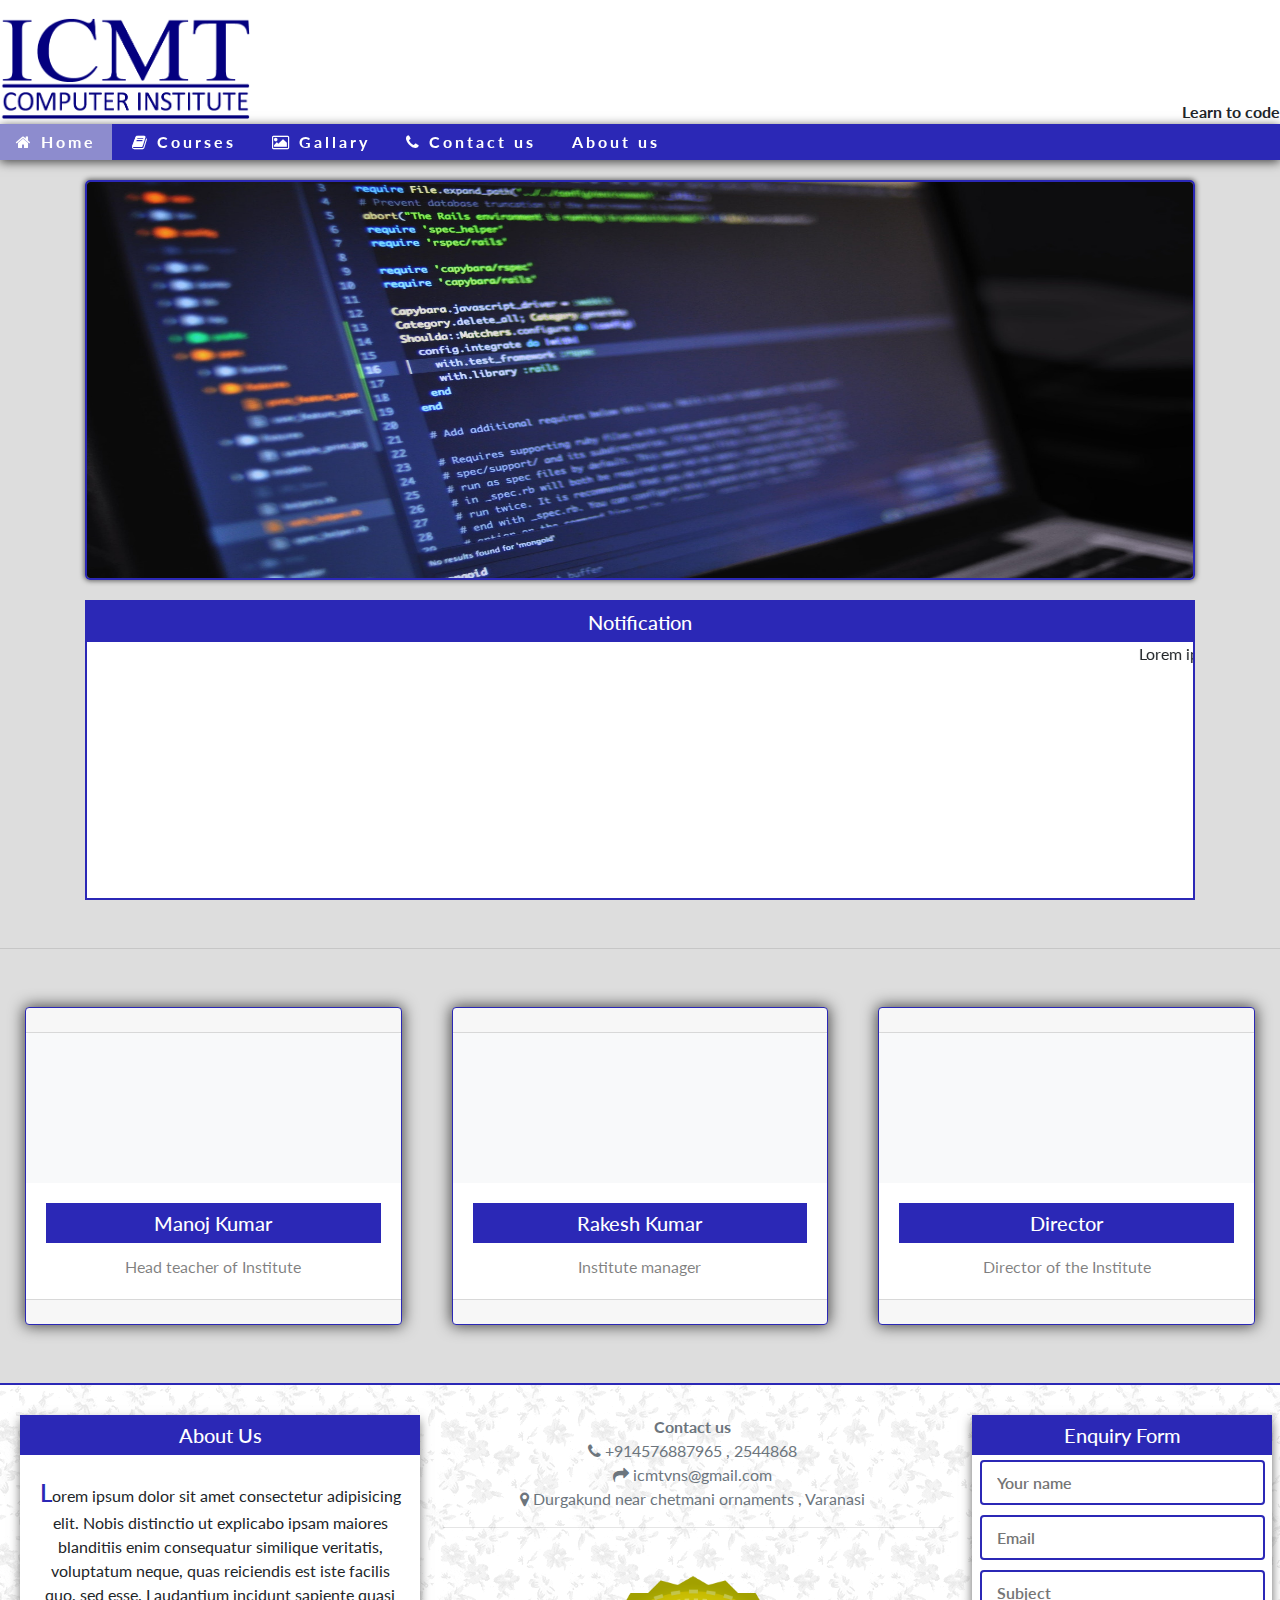
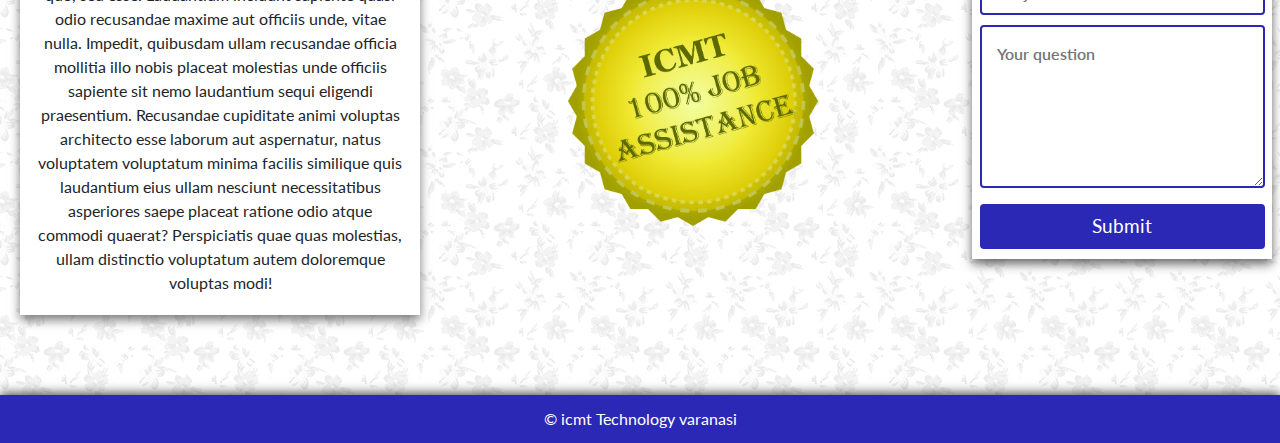
<file: index.html>
<!DOCTYPE html>
<html>

<head>
    <meta charset="utf-8" />
    <meta http-equiv="X-UA-Compatible" content="IE=edge">
    <title>ICMT</title>
    <link rel="shortcut icon" href="favicon.png">
    <meta name="viewport" content="width=device-width, initial-scale=1">
    <link href="https://fonts.googleapis.com/css?family=Lato:100,100italic,300,300italic,regular,italic,700,700italic,900,900italic"
        rel="stylesheet" />
    <link rel="stylesheet" type="text/css" media="screen" href="css/mycss.css"/>
    <link rel=" stylesheet" type="text/css" media="screen" href="css/main.css"/>
    <link rel="stylesheet" type="text/css" media="screen" href="css/custom.css"/>
    <link rel="stylesheet" href="https://cdnjs.cloudflare.com/ajax/libs/font-awesome/4.7.0/css/font-awesome.min.css ">
    <script src="js/main.js"></script>
    <link rel="stylesheet" href="css/animate.css">

</head>

<body>
    <header>
        <table>
            <tr>
                <td>
                    <img src=" logo.png " alt="logo " class="animated slideInDown">

                </td>
                <td>
                    <p class="animated rubberBand">Learn to code</p>
                </td>
            </tr>
        </table>
    </header>
    <nav>

        <a href=" " class="active">
            <i class="fa fa-home "></i> Home</a>
        <a href="courses.html">
            <i class="fa fa-book "></i> Courses</a>
        <a href="galllary.html">
            <i class="fa fa-photo " aria-hidden="true "></i> Gallary</a>
        <a href=" ">
            <i class="fa fa-phone "></i> Contact us</a>
        <a href="#about ">About us</a>
    </nav>
    <main class="container" onmouseover="red();">
        <div class="banner img-fluid">
            <img src="img\pexels-photo-546819.jpeg " alt="pic ">
        </div>
        <div class="notif ">
            <h5>Notification</h5>
            <marquee behavior=" " direction="up " style="display:block; width:100%;height:100 ">Lorem ipsum dolor sit amet consectetur adipisicing elit. Praesentium dignissimos fuga, illum ea sunt recusandae,
                eveniet blanditiis unde veritatis, quos voluptas ab maxime! Optio sed itaque quae provident totam. Nemo?</marquee>
        </div>
    </main>
	<hr class="my-5"/>
    <div class="container-fluid">
        <div class="row my-5 bg-transparent shadow-none">
            <div class="col-sm-4">
                <div class="card profile1 ">
                    <div class="card-header "></div>
                    <div class="card-img-top bg-light" style="width: 100%;height:150px;"></div>
                    <div class="card-body ">
                        <h5 class="card-title ">manoj kumar</h5>
                        <p class="card-text text-center text-black-50 ">Head teacher of Institute</p>
                    </div>
                    <div class="card-footer"></div>
                </div>
            </div>
            <div class="col-sm-4">
                <div class="card profile2">
                    <div class="card-header "></div>
                    <div class="card-img-top bg-light" style="width: 100%;height:150px;"></div>
                    <div class="card-body ">
                        <h5 class="card-title ">rakesh kumar</h5>
                        <p class="card-text text-center text-black-50 ">Institute manager</p>
                    </div>
                    <div class="card-footer"></div>
                </div>
            </div>
            <div class="col-sm-4 ">
                <div class="card profile3 ">
                    <div class="card-header "></div>
                    <div class="card-img-top bg-light" style="width: 100%;height:150px;"></div>
                    <div class="card-body ">
                        <h5 class="card-title ">director</h5>
                        <p class="card-text text-center text-black-50 ">Director of the Institute</p>
                    </div>
                    <div class="card-footer "></div>
                </div>
            </div>
            <div class="clearfix "></div>
        </div>
    </div>
    <div class="footer-top">
     <div class="row bg-transparent shadow-none">
        <div class="col-md-4" >
                <div id="about">
                    <h5>About us</h5>
                    <p>
                        Lorem ipsum dolor sit amet consectetur adipisicing elit. Nobis distinctio ut explicabo ipsam maiores blanditiis enim consequatur
                        similique veritatis, voluptatum neque, quas reiciendis est iste facilis quo, sed esse. Laudantium incidunt
                        sapiente quasi odio recusandae maxime aut officiis unde, vitae nulla. Impedit, quibusdam ullam recusandae
                        officia mollitia illo nobis placeat molestias unde officiis sapiente sit nemo laudantium sequi eligendi praesentium.
                        Recusandae cupiditate animi voluptas architecto esse laborum aut aspernatur, natus voluptatem voluptatum
                        minima facilis similique quis laudantium eius ullam nesciunt necessitatibus asperiores saepe placeat ratione
                        odio atque commodi quaerat? Perspiciatis quae quas molestias, ullam distinctio voluptatum autem doloremque
                        voluptas modi!</p>
                </div>
        </div>
            <div class="col-md-5">
              <p class="text-center text-secondary contact">
                    <strong>Contact us</strong> <br>
                  <i class="fa fa-phone"></i> +914576887965 , 2544868 <br>
                 <i class="fa fa-mail-forward"></i> icmtvns@gmail.com <br>
                    <i class="fa fa-map-marker"></i> Durgakund near
                 chetmani ornaments ,
                 Varanasi
                </p><hr>
                        <img src="job.png" alt="logo job" class="d-block mx-auto my-5 bg-transparent" width="50%">
            </div>
       <div class="col-md-3">
                <div class="enquiry mx-auto">
                    <h5>enquiry form</h5>
                    <form action="submit.html" method="post " onsubmit="return validateTextBox();">
                        <input type=" text " name="name " id="name" placeholder="Your name " required>
                        <br>
                        <input type="email " name="email " id="email" placeholder="Email " required>
                        <br>
                        <input type="text " name="sub " id="sub" placeholder="Subject " required>
                        <br>
                        <textarea name="question " id="question" col-sm-4s="30 " rows="6 " minlength="20" placeholder="Your question " required></textarea>
                        <input type="submit" value="Submit">
                    </form>
                </div>
       </div>
     </div>
    </div>
    <footer>
        <p>&copy icmt Technology varanasi</p>
    </footer>
</body>

</html>
</file>
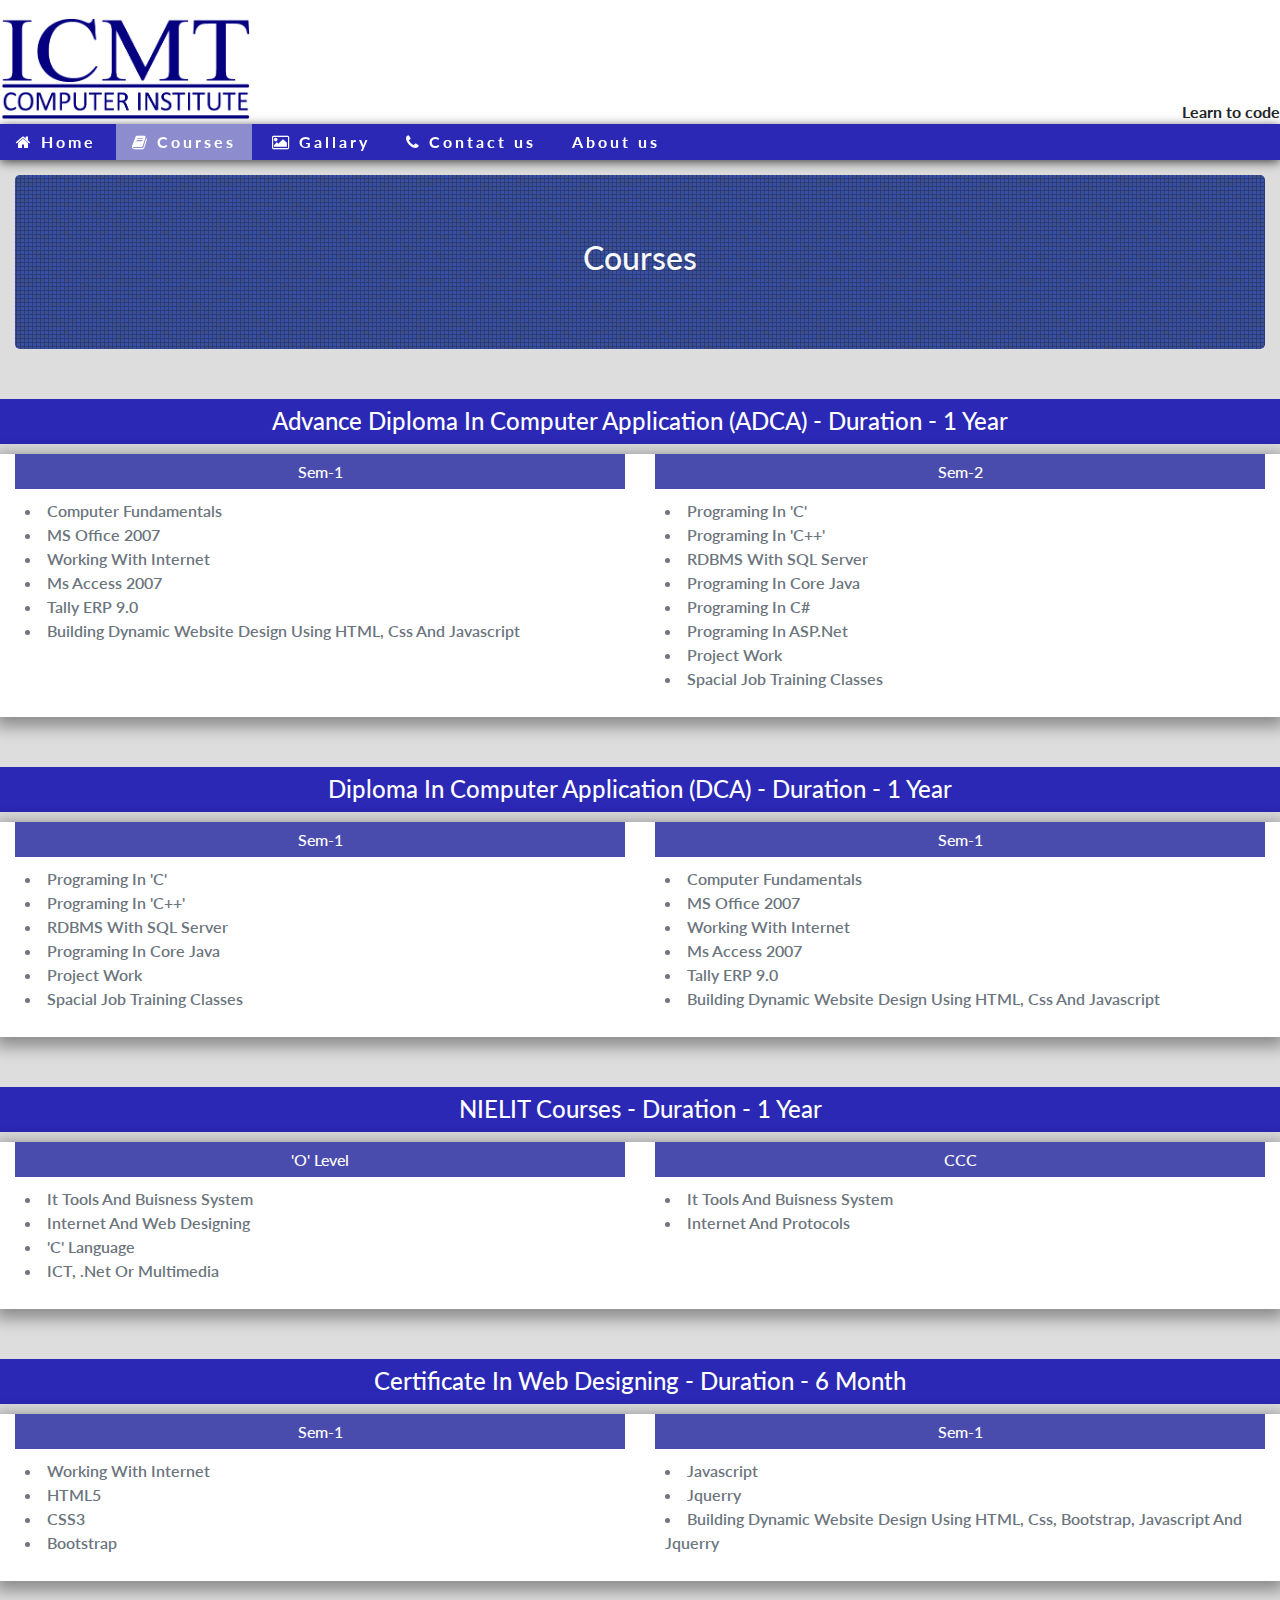
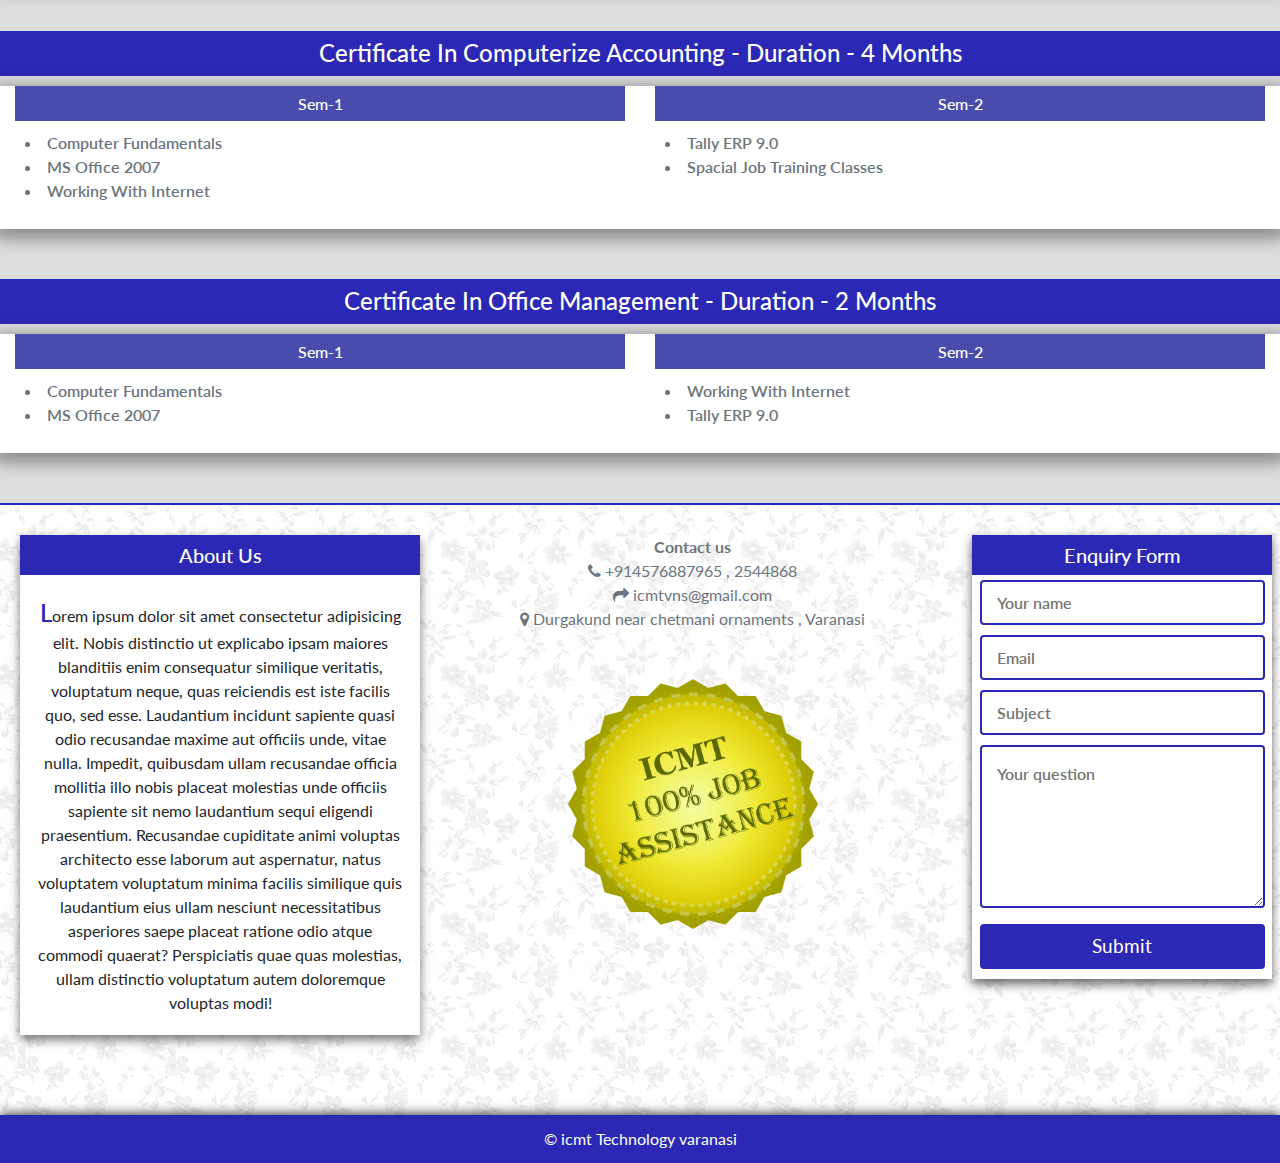
<file: courses.html>
<!DOCTYPE html>
<html>

<head>
    <meta charset="utf-8" />
    <meta http-equiv="X-UA-Compatible" content="IE=edge">
    <link rel="shortcut icon" href="favicon.png">
    <title>Page Title</title>
    <meta name="viewport" content="width=device-width, initial-scale=1">
    <link href="https://fonts.googleapis.com/css?family=Lato:100,100italic,300,300italic,regular,italic,700,700italic,900,900italic"
        rel="stylesheet" />
    <link rel="stylesheet" href="https://cdnjs.cloudflare.com/ajax/libs/font-awesome/4.7.0/css/font-awesome.min.css">
    <link rel="stylesheet" href="css/mycss.css">
    <link rel="stylesheet" type="text/css" media="screen" href="css/main.css" />
    <link rel="stylesheet" type="text/css" media="screen" href="css/custom.css" />
    <link rel="stylesheet" type="text/css" media="screen" href="css/animate.css" />
    <script src="js/main.js"></script>
</head>

<body>

    <header>
        <table>
            <tr>
                <td>
                    <img src="logo.png " alt="logo ">

                </td>
                <td>
                    <p>Learn to code</p>
                </td>
            </tr>
        </table>
    </header>
    <nav>
        <a href="index.html">
            <i class="fa fa-home "></i> Home</a>
        <a href=" " class="active">
            <i class="fa fa-book "></i> Courses</a>
        <a href="galllary.html">
            <i class="fa fa-photo " aria-hidden="true "></i> Gallary</a>
        <a href=" ">
            <i class="fa fa-phone "></i> Contact us</a>
        <a href="#about ">About us</a>
    </nav>
    <div class="jumbotron text-center text-light theme">
        <h2>Courses</h2>
    </div>
    <h4>advance diploma in computer application (ADCA) - duration - 1 year</h4>
    <div class="container-fluid">

        <div class="row text-secondary clearfix">
            <div class="col-sm-6 lihover">
                <h6>sem-1</h6>
                <ul>
                    <li>computer fundamentals</li>
                    <li>MS office 2007</li>
                    <li>working with internet</li>
                    <li>ms access 2007</li>
                    <li>Tally ERP 9.0</li>
                    <li>Building Dynamic Website Design using HTML, Css and Javascript</li>
                </ul>
            </div>
            <div class="col-sm-6 lihover">
                <h6>sem-2</h6>
                <ul>
                    <li>Programing in 'C'</li>
                    <li>Programing in 'C++'</li>
                    <li>RDBMS with SQL server</li>
                    <li>programing in core java</li>
                    <li>programing in C#</li>
                    <li>Programing in ASP.Net</li>
                    <li>Project work</li>
                    <li>spacial job training classes</li>
                </ul>
            </div>
        </div>
    </div>
    <h4>diploma in computer application (DCA) - duration - 1 year</h4>
    <div class="container-fluid">

        <div class="row text-secondary clearfix">
            <div class="col-sm-6 lihover">
                <h6>sem-1</h6>
                <ul>
                    <li>Programing in 'C'</li>
                    <li>Programing in 'C++'</li>
                    <li>RDBMS with SQL server</li>
                    <li>programing in core java</li>
                    <li>Project work</li>
                    <li>spacial job training classes</li>
                </ul>
            </div>
            <div class="col-sm-6 lihover">
                <h6>sem-1</h6>
                <ul>
                    <li>computer fundamentals</li>
                    <li>MS office 2007</li>
                    <li>working with internet</li>
                    <li>ms access 2007</li>
                    <li>Tally ERP 9.0</li>
                    <li>Building Dynamic Website Design using HTML, Css and Javascript</li>
                </ul>
            </div>
        </div>
    </div>
    <h4>NIELIT courses - duration - 1 year</h4>
    <div class="container-fluid">

        <div class="row text-secondary clearfix">
            <div class="col-sm-6 lihover">
                <h6>'O' level</h6>
                <ul>
                    <li>it tools and buisness system</li>
                    <li>internet and web designing</li>
                    <li>'C' language</li>
                    <li>ICT, .Net or multimedia </li>
                </ul>
            </div>
            <div class="col-sm-6 lihover">
                <h6>CCC</h6>
                <ul>
                    <li>it tools and buisness system</li>
                    <li>internet and protocols</li>
                </ul>
            </div>
        </div>
    </div>
    <h4>certificate in web Designing - duration - 6 month</h4>
    <div class="container-fluid">

        <div class="row text-secondary clearfix">
            <div class="col-sm-6 lihover">
                <h6>sem-1</h6>
                <ul>
                    <li>working with internet</li>
                    <li>HTML5</li>
                    <li>CSS3</li>
                    <li>Bootstrap</li>
                </ul>
            </div>
            <div class="col-sm-6 lihover">
                <h6>sem-1</h6>
                <ul>
                    <li>Javascript</li>
                    <li>Jquerry</li>
                    <li>Building Dynamic Website Design using HTML, Css, Bootstrap, Javascript and Jquerry</li>
                </ul>
            </div>
        </div>
    </div>
    <h4>certificate in computerize accounting - duration - 4 months</h4>
    <div class="container-fluid">

        <div class="row text-secondary clearfix">
            <div class="col-sm-6 lihover">
                <h6>sem-1</h6>
                <ul>
                    <li>computer fundamentals</li>
                    <li>MS office 2007</li>
                    <li>working with internet</li>
                </ul>
            </div>
            <div class="col-sm-6 lihover">
                <h6>sem-2</h6>
                <ul>
                    <li>Tally ERP 9.0</li>
                    <li>spacial job training classes</li>
                </ul>
            </div>
        </div>
    </div>
    <h4>certificate in office management - duration - 2 months</h4>
    <div class="container-fluid">

        <div class="row text-secondary clearfix">
            <div class="col-sm-6 lihover">
                <h6>sem-1</h6>
                <ul>
                    <li>computer fundamentals</li>
                    <li>MS office 2007</li>
                </ul>
            </div>
            <div class="col-sm-6 lihover">
                <h6>sem-2</h6>
                <ul>
                    <li>working with internet</li>
                    <li>Tally ERP 9.0</li>
                </ul>
            </div>
        </div>
    </div>
    <div class="footer-top">
        <div class="row bg-transparent shadow-none">
            <div class="col-md-4">
                <div id="about">
                    <h5>About us</h5>
                    <p>
                        Lorem ipsum dolor sit amet consectetur adipisicing elit. Nobis distinctio ut explicabo ipsam maiores blanditiis enim consequatur
                        similique veritatis, voluptatum neque, quas reiciendis est iste facilis quo, sed esse. Laudantium
                        incidunt sapiente quasi odio recusandae maxime aut officiis unde, vitae nulla. Impedit, quibusdam
                        ullam recusandae officia mollitia illo nobis placeat molestias unde officiis sapiente sit nemo laudantium
                        sequi eligendi praesentium. Recusandae cupiditate animi voluptas architecto esse laborum aut aspernatur,
                        natus voluptatem voluptatum minima facilis similique quis laudantium eius ullam nesciunt necessitatibus
                        asperiores saepe placeat ratione odio atque commodi quaerat? Perspiciatis quae quas molestias, ullam
                        distinctio voluptatum autem doloremque voluptas modi!</p>
                </div>
            </div>
            <div class="col-md-5">
                <p class="text-center text-secondary contact">
                    <strong>Contact us</strong>
                    <br>
                    <i class="fa fa-phone"></i> +914576887965 , 2544868
                    <br>
                    <i class="fa fa-mail-forward"></i> icmtvns@gmail.com
                    <br>
                    <i class="fa fa-map-marker"></i> Durgakund near chetmani ornaments , Varanasi
                </p>
                <img src="job.png" alt="logo job" class="d-block mx-auto my-5 bg-transparent" width="50%">
            </div>
            <div class="col-md-3">
                <div class="enquiry mx-auto">
                    <h5>enquiry form</h5>
                    <form action="submit.html" method="post " onsubmit="return validateTextBox();">
                        <input type=" text " name="name " id="name" placeholder="Your name " required>
                        <br>
                        <input type="email " name="email " id="email" placeholder="Email " required>
                        <br>
                        <input type="text " name="sub " id="sub" placeholder="Subject " required>
                        <br>
                        <textarea name="question " id="question" col-sm-4s="30 " rows="6 " minlength="20" placeholder="Your question " required></textarea>
                        <input type="submit" value="Submit">
                    </form>
                </div>
            </div>
        </div>
    </div>
    <footer>
        <p class="m-0">&copy icmt Technology varanasi</p>
    </footer>
</body>

</html>
</file>
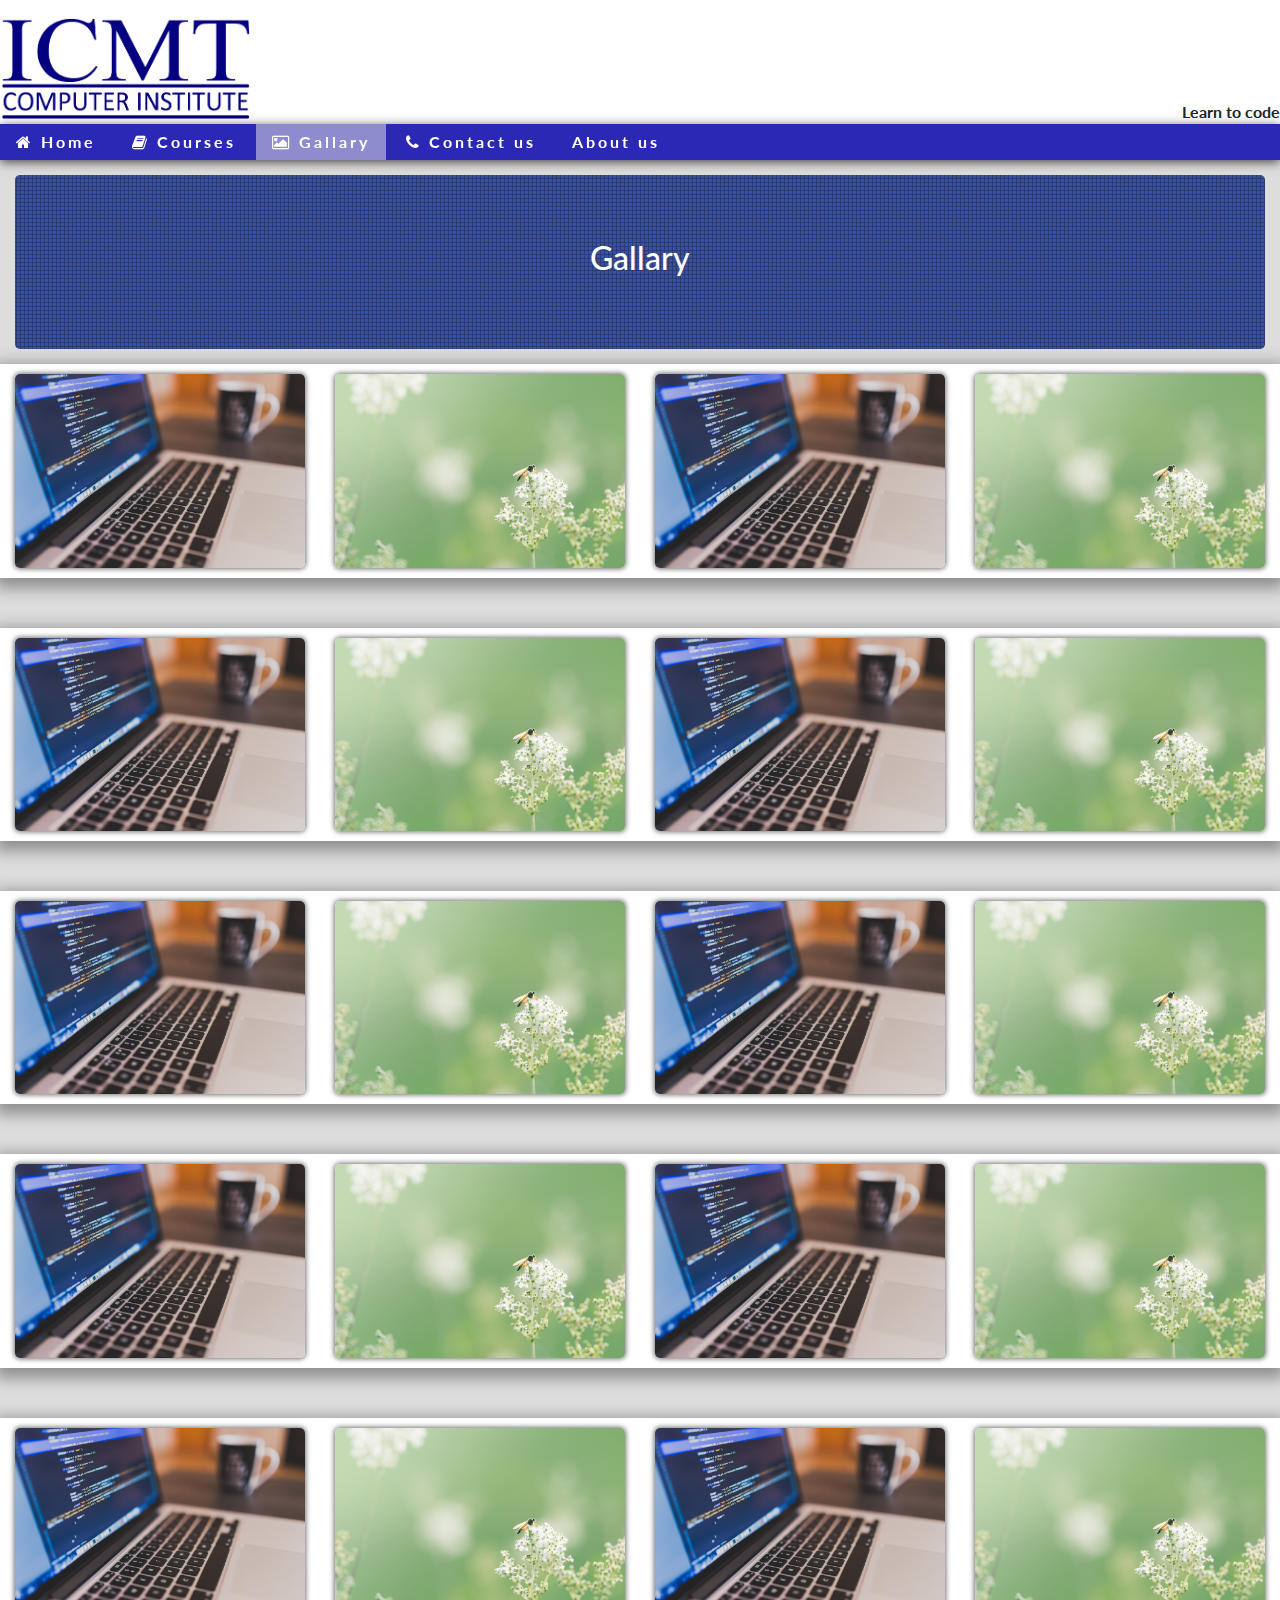
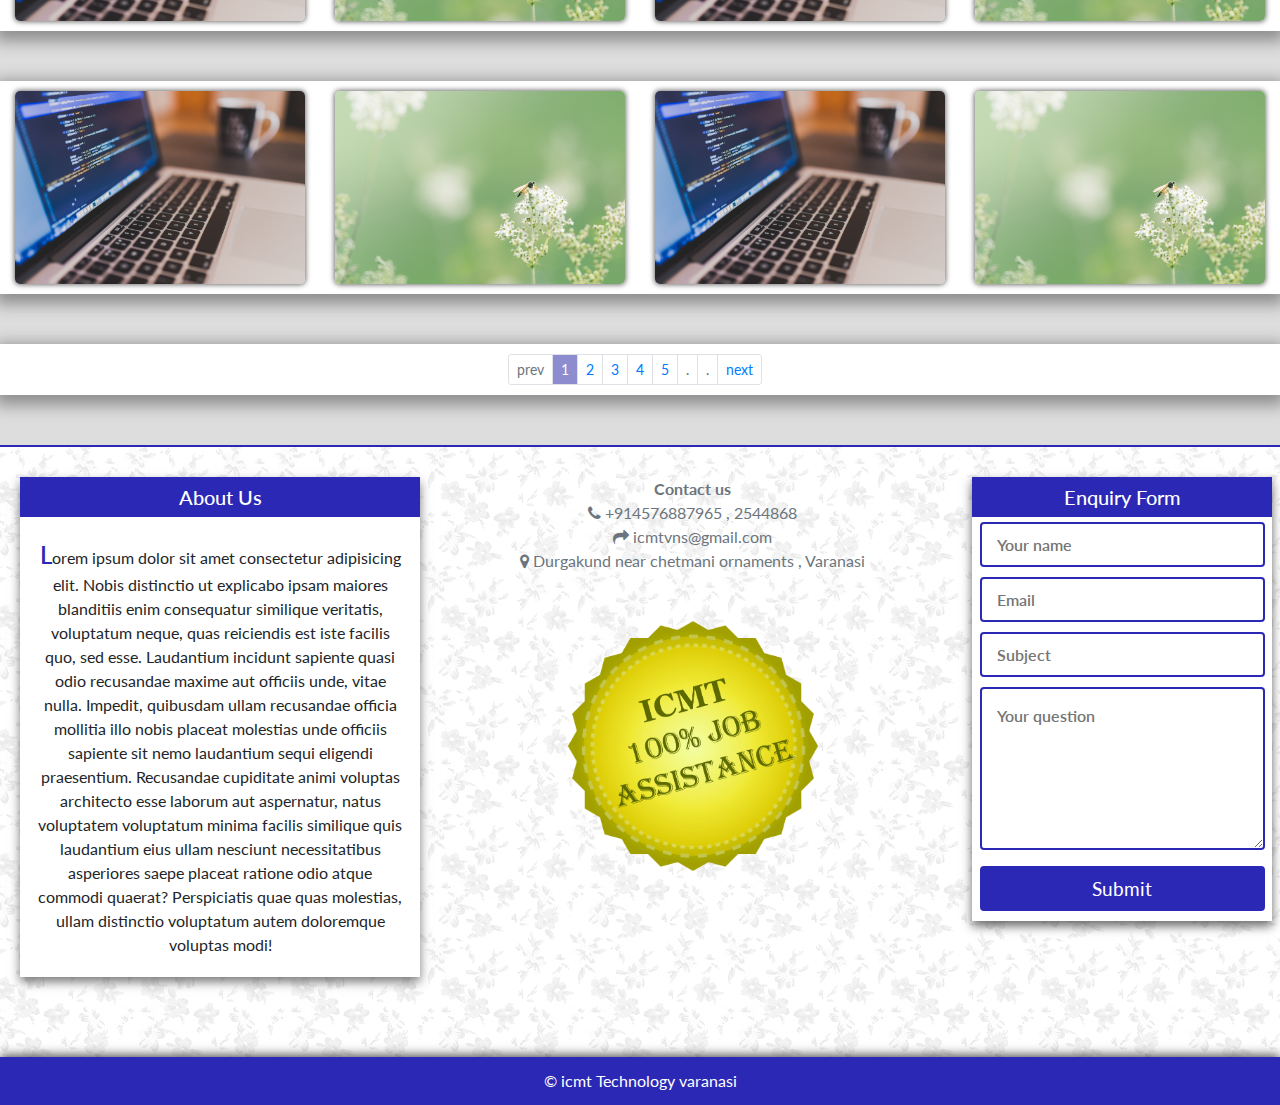
<file: galllary.html>
<!DOCTYPE html>
<html>

<head>
    <meta charset="utf-8" />
    <meta http-equiv="X-UA-Compatible" content="IE=edge">
    <link rel="shortcut icon" href="favicon.png">
    <title>Page Title</title>
    <meta name="viewport" content="width=device-width, initial-scale=1" />
    <link href="https://fonts.googleapis.com/css?family=Lato:100,100italic,300,300italic,regular,italic,700,700italic,900,900italic"
        rel="stylesheet" />
    <link rel="stylesheet" href="https://cdnjs.cloudflare.com/ajax/libs/font-awesome/4.7.0/css/font-awesome.min.css" />
    <link rel="stylesheet" href="css/mycss.css" />
    <link rel="stylesheet" type="text/css" media="screen" href="css/main.css" />
    <link rel="stylesheet" type="text/css" media="screen" href="css/custom.css" />
    <script src="js/main.js"></script>
</head>

<body>
    <header>
        <table>
            <tr>
                <td>
                    <img src="logo.png " alt="logo ">

                </td>
                <td>
                    <p>Learn to code</p>
                </td>
            </tr>
        </table>
    </header>
    <nav>
        <a href="index.html">
            <i class="fa fa-home "></i> Home</a>
        <a href="courses.html">
            <i class="fa fa-book "></i> Courses</a>
        <a href=" " class="active">
            <i class="fa fa-photo " aria-hidden="true "></i> Gallary</a>
        <a href=" ">
            <i class="fa fa-phone "></i> Contact us</a>
        <a href="#about ">About us</a>
    </nav>
    <div class="jumbotron text-center text-white">
        <h2>Gallary</h2>
    </div>
    <div class="container-fluid">
        <div class="row clearfix">
            <div class="col-sm-3 ">
                <img src="img/pexels-photo.jpg" alt="" class="img-fluid">
            </div>
            <div class="col-sm-3 ">
                <img src="img/wild-flower-background-flower-close-158711.jpeg" alt="flower" class="img-fluid">
            </div>
            <div class="col-sm-3 ">
                <img src="img/pexels-photo.jpg" alt="" class="img-fluid">
            </div>
            <div class="col-sm-3 ">
                <img src="img/wild-flower-background-flower-close-158711.jpeg" alt="flower" class="img-fluid ">
            </div>
        </div>
        <div class="row clearfix">
            <div class="col-sm-3  ">
                <img src="img/pexels-photo.jpg" alt="" class="img-fluid">
            </div>
            <div class="col-sm-3 ">
                <img src="img/wild-flower-background-flower-close-158711.jpeg" alt="flower" class="img-fluid">
            </div>
            <div class="col-sm-3 ">
                <img src="img/pexels-photo.jpg" alt="" class="img-fluid">
            </div>
            <div class="col-sm-3 ">
                <img src="img/wild-flower-background-flower-close-158711.jpeg" alt="flower" class="img-fluid ">
            </div>
        </div>
        <div class="row clearfix">
            <div class="col-sm-3 ">
                <img src="img/pexels-photo.jpg" alt="" class="img-fluid">
            </div>
            <div class="col-sm-3 ">
                <img src="img/wild-flower-background-flower-close-158711.jpeg" alt="flower" class="img-fluid">
            </div>
            <div class="col-sm-3 ">
                <img src="img/pexels-photo.jpg" alt="" class="img-fluid">
            </div>
            <div class="col-sm-3 ">
                <img src="img/wild-flower-background-flower-close-158711.jpeg" alt="flower" class="img-fluid ">
            </div>
        </div>
        <div class="row clearfix">
            <div class="col-sm-3 ">
                <img src="img/pexels-photo.jpg" alt="" class="img-fluid">
            </div>
            <div class="col-sm-3 ">
                <img src="img/wild-flower-background-flower-close-158711.jpeg" alt="flower" class="img-fluid">
            </div>
            <div class="col-sm-3 ">
                <img src="img/pexels-photo.jpg" alt="" class="img-fluid">
            </div>
            <div class="col-sm-3 ">
                <img src="img/wild-flower-background-flower-close-158711.jpeg" alt="flower" class="img-fluid ">
            </div>
        </div>
        <div class="row clearfix">
            <div class="col-sm-3 ">
                <img src="img/pexels-photo.jpg" alt="" class="img-fluid">
            </div>
            <div class="col-sm-3 ">
                <img src="img/wild-flower-background-flower-close-158711.jpeg" alt="flower" class="img-fluid">
            </div>
            <div class="col-sm-3 ">
                <img src="img/pexels-photo.jpg" alt="" class="img-fluid">
            </div>
            <div class="col-sm-3 ">
                <img src="img/wild-flower-background-flower-close-158711.jpeg" alt="flower" class="img-fluid ">
            </div>
        </div>
        <div class="row clearfix">
            <div class="col-sm-3 ">
                <img src="img/pexels-photo.jpg" alt="" class="img-fluid">
            </div>
            <div class="col-sm-3 ">
                <img src="img/wild-flower-background-flower-close-158711.jpeg" alt="flower" class="img-fluid">
            </div>
            <div class="col-sm-3 ">
                <img src="img/pexels-photo.jpg" alt="" class="img-fluid">
            </div>
            <div class="col-sm-3 ">
                <img src="img/wild-flower-background-flower-close-158711.jpeg" alt="flower" class="img-fluid ">
            </div>
        </div>
    </div>
    <div class="container-fluid">

        <div class="row clearfix">
            <ul class="pagination pagination-sm mx-auto mb-0">
                <li class="page-item disabled">
                    <a href="#" class="page-link">prev</a>
                </li>
                <li class="page-item">
                    <a href="#" class="page-link active">1</a>
                </li>
                <li class="page-item">
                    <a href="#" class="page-link">2</a>
                </li>
                <li class="page-item">
                    <a href="#" class="page-link">3</a>
                </li>
                <li class="page-item">
                    <a href="#" class="page-link">4</a>
                </li>
                <li class="page-item">
                    <a href="#" class="page-link">5</a>
                </li>
                <li class="page-item disabled">
                    <a href="#" class="page-link">.</a>
                </li>
                <li class="page-item disabled">
                    <a href="#" class="page-link">.</a>
                </li>
                <li class="page-item">
                    <a href="#" class="page-link">next</a>
                </li>
            </ul>
        </div>
    </div>
    <div class="footer-top">
        <div class="row bg-transparent shadow-none clearfix">
            <div class="col-md-4">
                <div id="about">
                    <h5>About us</h5>
                    <p>
                        Lorem ipsum dolor sit amet consectetur adipisicing elit. Nobis distinctio ut explicabo ipsam maiores blanditiis enim consequatur
                        similique veritatis, voluptatum neque, quas reiciendis est iste facilis quo, sed esse. Laudantium
                        incidunt sapiente quasi odio recusandae maxime aut officiis unde, vitae nulla. Impedit, quibusdam
                        ullam recusandae officia mollitia illo nobis placeat molestias unde officiis sapiente sit nemo laudantium
                        sequi eligendi praesentium. Recusandae cupiditate animi voluptas architecto esse laborum aut aspernatur,
                        natus voluptatem voluptatum minima facilis similique quis laudantium eius ullam nesciunt necessitatibus
                        asperiores saepe placeat ratione odio atque commodi quaerat? Perspiciatis quae quas molestias, ullam
                        distinctio voluptatum autem doloremque voluptas modi!</p>
                </div>
            </div>
            <div class="col-md-5">
                <p class="text-center text-secondary contact">
                    <strong>Contact us</strong>
                    <br>
                    <i class="fa fa-phone"></i> +914576887965 , 2544868
                    <br>
                    <i class="fa fa-mail-forward"></i> icmtvns@gmail.com
                    <br>
                    <i class="fa fa-map-marker"></i> Durgakund near chetmani ornaments , Varanasi
                </p>
                <img src="job.png" alt="logo job" class="d-block mx-auto my-5 bg-transparent" width="50%">
            </div>
            <div class="col-md-3">
                <div class="enquiry mx-auto">
                    <h5>enquiry form</h5>
                    <form action="submit.html" method="post " onsubmit="return validateTextBox();">
                        <input type=" text " name="name " id="name" placeholder="Your name " required>
                        <br>
                        <input type="email " name="email " id="email" placeholder="Email " required>
                        <br>
                        <input type="text " name="sub " id="sub" placeholder="Subject " required>
                        <br>
                        <textarea name="question " id="question" col-sm-4s="30 " rows="6 " minlength="20" placeholder="Your question " required></textarea>
                        <input type="submit" value="Submit">
                    </form>
                </div>
            </div>
        </div>
    </div>
    <footer>
        <p>&copy icmt Technology varanasi</p>
    </footer>
</body>

</html>
</file>
<file: css/mycss.css>
﻿:root{--blue:#007bff;--indigo:#6610f2;--purple:#6f42c1;--pink:#e83e8c;--red:#dc3545;--orange:#fd7e14;--yellow:#ffc107;--green:#28a745;--teal:#20c997;--cyan:#17a2b8;--white:#fff;--gray:#6c757d;--gray-dark:#343a40;--primary:#007bff;--secondary:#6c757d;--success:#28a745;--info:#17a2b8;--warning:#ffc107;--danger:#dc3545;--light:#f8f9fa;--dark:#343a40;--breakpoint-xs:0;--breakpoint-sm:576px;--breakpoint-md:768px;--breakpoint-lg:992px;--breakpoint-xl:1200px;--font-family-sans-serif:-apple-system,BlinkMacSystemFont,"Segoe UI",Roboto,"Helvetica Neue",Arial,sans-serif,"Apple Color Emoji","Segoe UI Emoji","Segoe UI Symbol";--font-family-monospace:SFMono-Regular,Menlo,Monaco,Consolas,"Liberation Mono","Courier New",monospace}*,::before,::after{box-sizing:border-box}html{font-family:sans-serif;line-height:1.15;-webkit-text-size-adjust:100%;-ms-text-size-adjust:100%;-ms-overflow-style:scrollbar;-webkit-tap-highlight-color:transparent}article,aside,dialog,figcaption,figure,footer,header,hgroup,main,nav,section{display:block}body{margin:0;font-family:-apple-system,BlinkMacSystemFont,"Segoe UI",Roboto,"Helvetica Neue",Arial,sans-serif,"Apple Color Emoji","Segoe UI Emoji","Segoe UI Symbol";font-size:1rem;font-weight:400;line-height:1.5;color:#212529;text-align:left;background-color:#fff}[tabindex="-1"]:focus{outline:0!important}hr{box-sizing:content-box;height:0;overflow:visible}h1,h2,h3,h4,h5,h6{margin-top:0;margin-bottom:.5rem}p{margin-top:0;margin-bottom:1rem}abbr[title],abbr[data-original-title]{text-decoration:underline;-webkit-text-decoration:underline dotted;text-decoration:underline dotted;cursor:help;border-bottom:0}address{margin-bottom:1rem;font-style:normal;line-height:inherit}ol,ul,dl{margin-top:0;margin-bottom:1rem}ol ol,ul ul,ol ul,ul ol{margin-bottom:0}dt{font-weight:700}dd{margin-bottom:.5rem;margin-left:0}blockquote{margin:0 0 1rem}dfn{font-style:italic}b,strong{font-weight:bolder}small{font-size:80%}sub,sup{position:relative;font-size:75%;line-height:0;vertical-align:baseline}sub{bottom:-.25em}sup{top:-.5em}a{color:#007bff;text-decoration:none;background-color:transparent;-webkit-text-decoration-skip:objects}a:hover{color:#0056b3;text-decoration:underline}a:not([href]):not([tabindex]){color:inherit;text-decoration:none}a:not([href]):not([tabindex]):hover,a:not([href]):not([tabindex]):focus{color:inherit;text-decoration:none}a:not([href]):not([tabindex]):focus{outline:0}pre,code,kbd,samp{font-family:monospace,monospace;font-size:1em}pre{margin-top:0;margin-bottom:1rem;overflow:auto;-ms-overflow-style:scrollbar}figure{margin:0 0 1rem}img{vertical-align:middle;border-style:none}svg:not(:root){overflow:hidden}table{border-collapse:collapse}caption{padding-top:.75rem;padding-bottom:.75rem;color:#6c757d;text-align:left;caption-side:bottom}th{text-align:inherit}label{display:inline-block;margin-bottom:.5rem}button{border-radius:0}button:focus{outline:1px dotted;outline:5px auto -webkit-focus-ring-color}input,button,select,optgroup,textarea{margin:0;font-family:inherit;font-size:inherit;line-height:inherit}button,input{overflow:visible}button,select{text-transform:none}button,html [type="button"],[type="reset"],[type="submit"]{-webkit-appearance:button}button::-moz-focus-inner,[type="button"]::-moz-focus-inner,[type="reset"]::-moz-focus-inner,[type="submit"]::-moz-focus-inner{padding:0;border-style:none}input[type="radio"],input[type="checkbox"]{box-sizing:border-box;padding:0}input[type="date"],input[type="time"],input[type="datetime-local"],input[type="month"]{-webkit-appearance:listbox}textarea{overflow:auto;resize:vertical}fieldset{min-width:0;padding:0;margin:0;border:0}legend{display:block;width:100%;max-width:100%;padding:0;margin-bottom:.5rem;font-size:1.5rem;line-height:inherit;color:inherit;white-space:normal}progress{vertical-align:baseline}[type="number"]::-webkit-inner-spin-button,[type="number"]::-webkit-outer-spin-button{height:auto}[type="search"]{outline-offset:-2px;-webkit-appearance:none}[type="search"]::-webkit-search-cancel-button,[type="search"]::-webkit-search-decoration{-webkit-appearance:none}::-webkit-file-upload-button{font:inherit;-webkit-appearance:button}output{display:inline-block}summary{display:list-item;cursor:pointer}template{display:none}[hidden]{display:none!important}h1,h2,h3,h4,h5,h6,.h1,.h2,.h3,.h4,.h5,.h6{margin-bottom:.5rem;font-family:inherit;font-weight:500;line-height:1.2;color:inherit}h1,.h1{font-size:2.5rem}h2,.h2{font-size:2rem}h3,.h3{font-size:1.75rem}h4,.h4{font-size:1.5rem}h5,.h5{font-size:1.25rem}h6,.h6{font-size:1rem}.lead{font-size:1.25rem;font-weight:300}.display-1{font-size:6rem;font-weight:300;line-height:1.2}.display-2{font-size:5.5rem;font-weight:300;line-height:1.2}.display-3{font-size:4.5rem;font-weight:300;line-height:1.2}.display-4{font-size:3.5rem;font-weight:300;line-height:1.2}hr{margin-top:1rem;margin-bottom:1rem;border:0;border-top:1px solid rgba(0,0,0,0.1)}small,.small{font-size:80%;font-weight:400}mark,.mark{padding:.2em;background-color:#fcf8e3}.list-unstyled{padding-left:0;list-style:none}.list-inline{padding-left:0;list-style:none}.list-inline-item{display:inline-block}.list-inline-item:not(:last-child){margin-right:.5rem}.initialism{font-size:90%;text-transform:uppercase}.blockquote{margin-bottom:1rem;font-size:1.25rem}.blockquote-footer{display:block;font-size:80%;color:#6c757d}.blockquote-footer::before{content:"\2014 \00A0"}.img-fluid{max-width:100%;height:auto}.img-thumbnail{padding:.25rem;background-color:#fff;border:1px solid #dee2e6;border-radius:.25rem;max-width:100%;height:auto}.figure{display:inline-block}.figure-img{margin-bottom:.5rem;line-height:1}.figure-caption{font-size:90%;color:#6c757d}code,kbd,pre,samp{font-family:SFMono-Regular,Menlo,Monaco,Consolas,"Liberation Mono","Courier New",monospace}code{font-size:87.5%;color:#e83e8c;word-break:break-word}a>code{color:inherit}kbd{padding:.2rem .4rem;font-size:87.5%;color:#fff;background-color:#212529;border-radius:.2rem}kbd kbd{padding:0;font-size:100%;font-weight:700}pre{display:block;font-size:87.5%;color:#212529}pre code{font-size:inherit;color:inherit;word-break:normal}.pre-scrollable{max-height:340px;overflow-y:scroll}.container{width:100%;padding-right:15px;padding-left:15px;margin-right:auto;margin-left:auto}@media (min-width: 576px){.container{max-width:540px}}@media (min-width: 768px){.container{max-width:720px}}@media (min-width: 992px){.container{max-width:960px}}@media (min-width: 1200px){.container{max-width:1140px}}.container-fluid{width:100%;padding-right:15px;padding-left:15px;margin-right:auto;margin-left:auto}.row{display:-ms-flexbox;display:flex;-ms-flex-wrap:wrap;flex-wrap:wrap;margin-right:-15px;margin-left:-15px}.no-gutters{margin-right:0;margin-left:0}.no-gutters>.col,.no-gutters>[class*="col-"]{padding-right:0;padding-left:0}.col-1,.col-2,.col-3,.col-4,.col-5,.col-6,.col-7,.col-8,.col-9,.col-10,.col-11,.col-12,.col,.col-auto,.col-sm-1,.col-sm-2,.col-sm-3,.col-sm-4,.col-sm-5,.col-sm-6,.col-sm-7,.col-sm-8,.col-sm-9,.col-sm-10,.col-sm-11,.col-sm-12,.col-sm,.col-sm-auto,.col-md-1,.col-md-2,.col-md-3,.col-md-4,.col-md-5,.col-md-6,.col-md-7,.col-md-8,.col-md-9,.col-md-10,.col-md-11,.col-md-12,.col-md,.col-md-auto,.col-lg-1,.col-lg-2,.col-lg-3,.col-lg-4,.col-lg-5,.col-lg-6,.col-lg-7,.col-lg-8,.col-lg-9,.col-lg-10,.col-lg-11,.col-lg-12,.col-lg,.col-lg-auto,.col-xl-1,.col-xl-2,.col-xl-3,.col-xl-4,.col-xl-5,.col-xl-6,.col-xl-7,.col-xl-8,.col-xl-9,.col-xl-10,.col-xl-11,.col-xl-12,.col-xl,.col-xl-auto{position:relative;width:100%;min-height:1px;padding-right:15px;padding-left:15px}.row{margin-right:-15px;margin-left:-15px}.col-xs-1,.col-sm-1,.col-md-1,.col-lg-1,.col-xs-2,.col-sm-2,.col-md-2,.col-lg-2,.col-xs-3,.col-sm-3,.col-md-3,.col-lg-3,.col-xs-4,.col-sm-4,.col-md-4,.col-lg-4,.col-xs-5,.col-sm-5,.col-md-5,.col-lg-5,.col-xs-6,.col-sm-6,.col-md-6,.col-lg-6,.col-xs-7,.col-sm-7,.col-md-7,.col-lg-7,.col-xs-8,.col-sm-8,.col-md-8,.col-lg-8,.col-xs-9,.col-sm-9,.col-md-9,.col-lg-9,.col-xs-10,.col-sm-10,.col-md-10,.col-lg-10,.col-xs-11,.col-sm-11,.col-md-11,.col-lg-11,.col-xs-12,.col-sm-12,.col-md-12,.col-lg-12{position:relative;min-height:1px;padding-right:15px;padding-left:15px}.col-xs-1,.col-xs-2,.col-xs-3,.col-xs-4,.col-xs-5,.col-xs-6,.col-xs-7,.col-xs-8,.col-xs-9,.col-xs-10,.col-xs-11,.col-xs-12{float:left}.col-xs-12{width:100%}.col-xs-11{width:91.66666667%}.col-xs-10{width:83.33333333%}.col-xs-9{width:75%}.col-xs-8{width:66.66666667%}.col-xs-7{width:58.33333333%}.col-xs-6{width:50%}.col-xs-5{width:41.66666667%}.col-xs-4{width:33.33333333%}.col-xs-3{width:25%}.col-xs-2{width:16.66666667%}.col-xs-1{width:8.33333333%}.col-xs-pull-12{right:100%}.col-xs-pull-11{right:91.66666667%}.col-xs-pull-10{right:83.33333333%}.col-xs-pull-9{right:75%}.col-xs-pull-8{right:66.66666667%}.col-xs-pull-7{right:58.33333333%}.col-xs-pull-6{right:50%}.col-xs-pull-5{right:41.66666667%}.col-xs-pull-4{right:33.33333333%}.col-xs-pull-3{right:25%}.col-xs-pull-2{right:16.66666667%}.col-xs-pull-1{right:8.33333333%}.col-xs-pull-0{right:auto}.col-xs-push-12{left:100%}.col-xs-push-11{left:91.66666667%}.col-xs-push-10{left:83.33333333%}.col-xs-push-9{left:75%}.col-xs-push-8{left:66.66666667%}.col-xs-push-7{left:58.33333333%}.col-xs-push-6{left:50%}.col-xs-push-5{left:41.66666667%}.col-xs-push-4{left:33.33333333%}.col-xs-push-3{left:25%}.col-xs-push-2{left:16.66666667%}.col-xs-push-1{left:8.33333333%}.col-xs-push-0{left:auto}.col-xs-offset-12{margin-left:100%}.col-xs-offset-11{margin-left:91.66666667%}.col-xs-offset-10{margin-left:83.33333333%}.col-xs-offset-9{margin-left:75%}.col-xs-offset-8{margin-left:66.66666667%}.col-xs-offset-7{margin-left:58.33333333%}.col-xs-offset-6{margin-left:50%}.col-xs-offset-5{margin-left:41.66666667%}.col-xs-offset-4{margin-left:33.33333333%}.col-xs-offset-3{margin-left:25%}.col-xs-offset-2{margin-left:16.66666667%}.col-xs-offset-1{margin-left:8.33333333%}.col-xs-offset-0{margin-left:0}@media (min-width: 768px){.col-sm-1,.col-sm-2,.col-sm-3,.col-sm-4,.col-sm-5,.col-sm-6,.col-sm-7,.col-sm-8,.col-sm-9,.col-sm-10,.col-sm-11,.col-sm-12{float:left}.col-sm-12{width:100%}.col-sm-11{width:91.66666667%}.col-sm-10{width:83.33333333%}.col-sm-9{width:75%}.col-sm-8{width:66.66666667%}.col-sm-7{width:58.33333333%}.col-sm-6{width:50%}.col-sm-5{width:41.66666667%}.col-sm-4{width:33.33333333%}.col-sm-3{width:25%}.col-sm-2{width:16.66666667%}.col-sm-1{width:8.33333333%}.col-sm-pull-12{right:100%}.col-sm-pull-11{right:91.66666667%}.col-sm-pull-10{right:83.33333333%}.col-sm-pull-9{right:75%}.col-sm-pull-8{right:66.66666667%}.col-sm-pull-7{right:58.33333333%}.col-sm-pull-6{right:50%}.col-sm-pull-5{right:41.66666667%}.col-sm-pull-4{right:33.33333333%}.col-sm-pull-3{right:25%}.col-sm-pull-2{right:16.66666667%}.col-sm-pull-1{right:8.33333333%}.col-sm-pull-0{right:auto}.col-sm-push-12{left:100%}.col-sm-push-11{left:91.66666667%}.col-sm-push-10{left:83.33333333%}.col-sm-push-9{left:75%}.col-sm-push-8{left:66.66666667%}.col-sm-push-7{left:58.33333333%}.col-sm-push-6{left:50%}.col-sm-push-5{left:41.66666667%}.col-sm-push-4{left:33.33333333%}.col-sm-push-3{left:25%}.col-sm-push-2{left:16.66666667%}.col-sm-push-1{left:8.33333333%}.col-sm-push-0{left:auto}.col-sm-offset-12{margin-left:100%}.col-sm-offset-11{margin-left:91.66666667%}.col-sm-offset-10{margin-left:83.33333333%}.col-sm-offset-9{margin-left:75%}.col-sm-offset-8{margin-left:66.66666667%}.col-sm-offset-7{margin-left:58.33333333%}.col-sm-offset-6{margin-left:50%}.col-sm-offset-5{margin-left:41.66666667%}.col-sm-offset-4{margin-left:33.33333333%}.col-sm-offset-3{margin-left:25%}.col-sm-offset-2{margin-left:16.66666667%}.col-sm-offset-1{margin-left:8.33333333%}.col-sm-offset-0{margin-left:0}}@media (min-width: 992px){.col-md-1,.col-md-2,.col-md-3,.col-md-4,.col-md-5,.col-md-6,.col-md-7,.col-md-8,.col-md-9,.col-md-10,.col-md-11,.col-md-12{float:left}.col-md-12{width:100%}.col-md-11{width:91.66666667%}.col-md-10{width:83.33333333%}.col-md-9{width:75%}.col-md-8{width:66.66666667%}.col-md-7{width:58.33333333%}.col-md-6{width:50%}.col-md-5{width:41.66666667%}.col-md-4{width:33.33333333%}.col-md-3{width:25%}.col-md-2{width:16.66666667%}.col-md-1{width:8.33333333%}.col-md-pull-12{right:100%}.col-md-pull-11{right:91.66666667%}.col-md-pull-10{right:83.33333333%}.col-md-pull-9{right:75%}.col-md-pull-8{right:66.66666667%}.col-md-pull-7{right:58.33333333%}.col-md-pull-6{right:50%}.col-md-pull-5{right:41.66666667%}.col-md-pull-4{right:33.33333333%}.col-md-pull-3{right:25%}.col-md-pull-2{right:16.66666667%}.col-md-pull-1{right:8.33333333%}.col-md-pull-0{right:auto}.col-md-push-12{left:100%}.col-md-push-11{left:91.66666667%}.col-md-push-10{left:83.33333333%}.col-md-push-9{left:75%}.col-md-push-8{left:66.66666667%}.col-md-push-7{left:58.33333333%}.col-md-push-6{left:50%}.col-md-push-5{left:41.66666667%}.col-md-push-4{left:33.33333333%}.col-md-push-3{left:25%}.col-md-push-2{left:16.66666667%}.col-md-push-1{left:8.33333333%}.col-md-push-0{left:auto}.col-md-offset-12{margin-left:100%}.col-md-offset-11{margin-left:91.66666667%}.col-md-offset-10{margin-left:83.33333333%}.col-md-offset-9{margin-left:75%}.col-md-offset-8{margin-left:66.66666667%}.col-md-offset-7{margin-left:58.33333333%}.col-md-offset-6{margin-left:50%}.col-md-offset-5{margin-left:41.66666667%}.col-md-offset-4{margin-left:33.33333333%}.col-md-offset-3{margin-left:25%}.col-md-offset-2{margin-left:16.66666667%}.col-md-offset-1{margin-left:8.33333333%}.col-md-offset-0{margin-left:0}}@media (min-width: 1200px){.col-lg-1,.col-lg-2,.col-lg-3,.col-lg-4,.col-lg-5,.col-lg-6,.col-lg-7,.col-lg-8,.col-lg-9,.col-lg-10,.col-lg-11,.col-lg-12{float:left}.col-lg-12{width:100%}.col-lg-11{width:91.66666667%}.col-lg-10{width:83.33333333%}.col-lg-9{width:75%}.col-lg-8{width:66.66666667%}.col-lg-7{width:58.33333333%}.col-lg-6{width:50%}.col-lg-5{width:41.66666667%}.col-lg-4{width:33.33333333%}.col-lg-3{width:25%}.col-lg-2{width:16.66666667%}.col-lg-1{width:8.33333333%}.col-lg-pull-12{right:100%}.col-lg-pull-11{right:91.66666667%}.col-lg-pull-10{right:83.33333333%}.col-lg-pull-9{right:75%}.col-lg-pull-8{right:66.66666667%}.col-lg-pull-7{right:58.33333333%}.col-lg-pull-6{right:50%}.col-lg-pull-5{right:41.66666667%}.col-lg-pull-4{right:33.33333333%}.col-lg-pull-3{right:25%}.col-lg-pull-2{right:16.66666667%}.col-lg-pull-1{right:8.33333333%}.col-lg-pull-0{right:auto}.col-lg-push-12{left:100%}.col-lg-push-11{left:91.66666667%}.col-lg-push-10{left:83.33333333%}.col-lg-push-9{left:75%}.col-lg-push-8{left:66.66666667%}.col-lg-push-7{left:58.33333333%}.col-lg-push-6{left:50%}.col-lg-push-5{left:41.66666667%}.col-lg-push-4{left:33.33333333%}.col-lg-push-3{left:25%}.col-lg-push-2{left:16.66666667%}.col-lg-push-1{left:8.33333333%}.col-lg-push-0{left:auto}.col-lg-offset-12{margin-left:100%}.col-lg-offset-11{margin-left:91.66666667%}.col-lg-offset-10{margin-left:83.33333333%}.col-lg-offset-9{margin-left:75%}.col-lg-offset-8{margin-left:66.66666667%}.col-lg-offset-7{margin-left:58.33333333%}.col-lg-offset-6{margin-left:50%}.col-lg-offset-5{margin-left:41.66666667%}.col-lg-offset-4{margin-left:33.33333333%}.col-lg-offset-3{margin-left:25%}.col-lg-offset-2{margin-left:16.66666667%}.col-lg-offset-1{margin-left:8.33333333%}.col-lg-offset-0{margin-left:0}.table{width:100%;max-width:100%;margin-bottom:1rem;background-color:transparent}.table th,.table td{padding:.75rem;vertical-align:top;border-top:1px solid #dee2e6}.table thead th{vertical-align:bottom;border-bottom:2px solid #dee2e6}.table tbody+tbody{border-top:2px solid #dee2e6}.table .table{background-color:#fff}.table-sm th,.table-sm td{padding:.3rem}.table-bordered{border:1px solid #dee2e6}.table-bordered th,.table-bordered td{border:1px solid #dee2e6}.table-bordered thead th,.table-bordered thead td{border-bottom-width:2px}.table-borderless th,.table-borderless td,.table-borderless thead th,.table-borderless tbody+tbody{border:0}.table-striped tbody tr:nth-of-type(odd){background-color:rgba(0,0,0,0.05)}.table-hover tbody tr:hover{background-color:rgba(0,0,0,0.075)}.table-primary,.table-primary>th,.table-primary>td{background-color:#b8daff}.table-hover .table-primary:hover{background-color:#9fcdff}.table-hover .table-primary:hover>td,.table-hover .table-primary:hover>th{background-color:#9fcdff}.table-secondary,.table-secondary>th,.table-secondary>td{background-color:#d6d8db}.table-hover .table-secondary:hover{background-color:#c8cbcf}.table-hover .table-secondary:hover>td,.table-hover .table-secondary:hover>th{background-color:#c8cbcf}.table-success,.table-success>th,.table-success>td{background-color:#c3e6cb}.table-hover .table-success:hover{background-color:#b1dfbb}.table-hover .table-success:hover>td,.table-hover .table-success:hover>th{background-color:#b1dfbb}.table-info,.table-info>th,.table-info>td{background-color:#bee5eb}.table-hover .table-info:hover{background-color:#abdde5}.table-hover .table-info:hover>td,.table-hover .table-info:hover>th{background-color:#abdde5}.table-warning,.table-warning>th,.table-warning>td{background-color:#ffeeba}.table-hover .table-warning:hover{background-color:#ffe8a1}.table-hover .table-warning:hover>td,.table-hover .table-warning:hover>th{background-color:#ffe8a1}.table-danger,.table-danger>th,.table-danger>td{background-color:#f5c6cb}.table-hover .table-danger:hover{background-color:#f1b0b7}.table-hover .table-danger:hover>td,.table-hover .table-danger:hover>th{background-color:#f1b0b7}.table-light,.table-light>th,.table-light>td{background-color:#fdfdfe}.table-hover .table-light:hover{background-color:#ececf6}.table-hover .table-light:hover>td,.table-hover .table-light:hover>th{background-color:#ececf6}.table-dark,.table-dark>th,.table-dark>td{background-color:#c6c8ca}.table-hover .table-dark:hover{background-color:#b9bbbe}.table-hover .table-dark:hover>td,.table-hover .table-dark:hover>th{background-color:#b9bbbe}.table-active,.table-active>th,.table-active>td{background-color:rgba(0,0,0,0.075)}.table-hover .table-active:hover{background-color:rgba(0,0,0,0.075)}.table-hover .table-active:hover>td,.table-hover .table-active:hover>th{background-color:rgba(0,0,0,0.075)}.table .thead-dark th{color:#fff;background-color:#212529;border-color:#32383e}.table .thead-light th{color:#495057;background-color:#e9ecef;border-color:#dee2e6}.table-dark{color:#fff;background-color:#212529}.table-dark th,.table-dark td,.table-dark thead th{border-color:#32383e}.table-dark.table-bordered{border:0}.table-dark.table-striped tbody tr:nth-of-type(odd){background-color:rgba(255,255,255,0.05)}.table-dark.table-hover tbody tr:hover{background-color:rgba(255,255,255,0.075)}}@media (max-width: 575.98px){.table-responsive-sm{display:block;width:100%;overflow-x:auto;-webkit-overflow-scrolling:touch;-ms-overflow-style:-ms-autohiding-scrollbar}.table-responsive-sm>.table-bordered{border:0}}@media (max-width: 767.98px){.table-responsive-md{display:block;width:100%;overflow-x:auto;-webkit-overflow-scrolling:touch;-ms-overflow-style:-ms-autohiding-scrollbar}.table-responsive-md>.table-bordered{border:0}}@media (max-width: 991.98px){.table-responsive-lg{display:block;width:100%;overflow-x:auto;-webkit-overflow-scrolling:touch;-ms-overflow-style:-ms-autohiding-scrollbar}.table-responsive-lg>.table-bordered{border:0}}@media (max-width: 1199.98px){.table-responsive-xl{display:block;width:100%;overflow-x:auto;-webkit-overflow-scrolling:touch;-ms-overflow-style:-ms-autohiding-scrollbar}.table-responsive-xl>.table-bordered{border:0}}.table-responsive{display:block;width:100%;overflow-x:auto;-webkit-overflow-scrolling:touch;-ms-overflow-style:-ms-autohiding-scrollbar}.table-responsive>.table-bordered{border:0}.form-control{display:block;width:100%;padding:.375rem .75rem;font-size:1rem;line-height:1.5;color:#495057;background-color:#fff;background-clip:padding-box;border:1px solid #ced4da;border-radius:.25rem;transition:border-color .15s ease-in-out,box-shadow .15s ease-in-out}@media screen and (prefers-reduced-motion: reduce){.form-control{transition:none}}.form-control::-ms-expand{background-color:transparent;border:0}.form-control:focus{color:#495057;background-color:#fff;border-color:#80bdff;outline:0;box-shadow:0 0 0 .2rem rgba(0,123,255,0.25)}.form-control::-webkit-input-placeholder{color:#6c757d;opacity:1}.form-control::-moz-placeholder{color:#6c757d;opacity:1}.form-control:-ms-input-placeholder{color:#6c757d;opacity:1}.form-control::-ms-input-placeholder{color:#6c757d;opacity:1}.form-control::placeholder{color:#6c757d;opacity:1}.form-control:disabled,.form-control[readonly]{background-color:#e9ecef;opacity:1}select.form-control:not([size]):not([multiple]){height:calc(2.25rem + 2px)}select.form-control:focus::-ms-value{color:#495057;background-color:#fff}.form-control-file,.form-control-range{display:block;width:100%}.col-form-label{padding-top:calc(0.375rem + 1px);padding-bottom:calc(0.375rem + 1px);margin-bottom:0;font-size:inherit;line-height:1.5}.col-form-label-lg{padding-top:calc(0.5rem + 1px);padding-bottom:calc(0.5rem + 1px);font-size:1.25rem;line-height:1.5}.col-form-label-sm{padding-top:calc(0.25rem + 1px);padding-bottom:calc(0.25rem + 1px);font-size:.875rem;line-height:1.5}.form-control-plaintext{display:block;width:100%;padding-top:.375rem;padding-bottom:.375rem;margin-bottom:0;line-height:1.5;color:#212529;background-color:transparent;border:solid transparent;border-width:1px 0}.form-control-plaintext.form-control-sm,.input-group-sm>.form-control-plaintext.form-control,.input-group-sm>.input-group-prepend>.form-control-plaintext.input-group-text,.input-group-sm>.input-group-append>.form-control-plaintext.input-group-text,.input-group-sm>.input-group-prepend>.form-control-plaintext.btn,.input-group-sm>.input-group-append>.form-control-plaintext.btn,.form-control-plaintext.form-control-lg,.input-group-lg>.form-control-plaintext.form-control,.input-group-lg>.input-group-prepend>.form-control-plaintext.input-group-text,.input-group-lg>.input-group-append>.form-control-plaintext.input-group-text,.input-group-lg>.input-group-prepend>.form-control-plaintext.btn,.input-group-lg>.input-group-append>.form-control-plaintext.btn{padding-right:0;padding-left:0}.form-control-sm,.input-group-sm>.form-control,.input-group-sm>.input-group-prepend>.input-group-text,.input-group-sm>.input-group-append>.input-group-text,.input-group-sm>.input-group-prepend>.btn,.input-group-sm>.input-group-append>.btn{padding:.25rem .5rem;font-size:.875rem;line-height:1.5;border-radius:.2rem}select.form-control-sm:not([size]):not([multiple]),.input-group-sm>select.form-control:not([size]):not([multiple]),.input-group-sm>.input-group-prepend>select.input-group-text:not([size]):not([multiple]),.input-group-sm>.input-group-append>select.input-group-text:not([size]):not([multiple]),.input-group-sm>.input-group-prepend>select.btn:not([size]):not([multiple]),.input-group-sm>.input-group-append>select.btn:not([size]):not([multiple]){height:calc(1.8125rem + 2px)}.form-control-lg,.input-group-lg>.form-control,.input-group-lg>.input-group-prepend>.input-group-text,.input-group-lg>.input-group-append>.input-group-text,.input-group-lg>.input-group-prepend>.btn,.input-group-lg>.input-group-append>.btn{padding:.5rem 1rem;font-size:1.25rem;line-height:1.5;border-radius:.3rem}select.form-control-lg:not([size]):not([multiple]),.input-group-lg>select.form-control:not([size]):not([multiple]),.input-group-lg>.input-group-prepend>select.input-group-text:not([size]):not([multiple]),.input-group-lg>.input-group-append>select.input-group-text:not([size]):not([multiple]),.input-group-lg>.input-group-prepend>select.btn:not([size]):not([multiple]),.input-group-lg>.input-group-append>select.btn:not([size]):not([multiple]){height:calc(2.875rem + 2px)}.form-group{margin-bottom:1rem}.form-text{display:block;margin-top:.25rem}.form-row{display:-ms-flexbox;display:flex;-ms-flex-wrap:wrap;flex-wrap:wrap;margin-right:-5px;margin-left:-5px}.form-row>.col,.form-row>[class*="col-"]{padding-right:5px;padding-left:5px}.form-check{position:relative;display:block;padding-left:1.25rem}.form-check-input{position:absolute;margin-top:.3rem;margin-left:-1.25rem}.form-check-input:disabled~.form-check-label{color:#6c757d}.form-check-label{margin-bottom:0}.form-check-inline{display:-ms-inline-flexbox;display:inline-flex;-ms-flex-align:center;align-items:center;padding-left:0;margin-right:.75rem}.form-check-inline .form-check-input{position:static;margin-top:0;margin-right:.3125rem;margin-left:0}.valid-feedback{display:none;width:100%;margin-top:.25rem;font-size:80%;color:#28a745}.valid-tooltip{position:absolute;top:100%;z-index:5;display:none;max-width:100%;padding:.5rem;margin-top:.1rem;font-size:.875rem;line-height:1;color:#fff;background-color:rgba(40,167,69,0.8);border-radius:.2rem}.was-validated .form-control:valid,.form-control.is-valid,.was-validated .custom-select:valid,.custom-select.is-valid{border-color:#28a745}.was-validated .form-control:valid:focus,.form-control.is-valid:focus,.was-validated .custom-select:valid:focus,.custom-select.is-valid:focus{border-color:#28a745;box-shadow:0 0 0 .2rem rgba(40,167,69,0.25)}.was-validated .form-control:valid~.valid-feedback,.was-validated .form-control:valid~.valid-tooltip,.form-control.is-valid~.valid-feedback,.form-control.is-valid~.valid-tooltip,.was-validated .custom-select:valid~.valid-feedback,.was-validated .custom-select:valid~.valid-tooltip,.custom-select.is-valid~.valid-feedback,.custom-select.is-valid~.valid-tooltip{display:block}.was-validated .form-check-input:valid~.form-check-label,.form-check-input.is-valid~.form-check-label{color:#28a745}.was-validated .form-check-input:valid~.valid-feedback,.was-validated .form-check-input:valid~.valid-tooltip,.form-check-input.is-valid~.valid-feedback,.form-check-input.is-valid~.valid-tooltip{display:block}.was-validated .custom-control-input:valid~.custom-control-label,.custom-control-input.is-valid~.custom-control-label{color:#28a745}.was-validated .custom-control-input:valid~.custom-control-label::before,.custom-control-input.is-valid~.custom-control-label::before{background-color:#71dd8a}.was-validated .custom-control-input:valid~.valid-feedback,.was-validated .custom-control-input:valid~.valid-tooltip,.custom-control-input.is-valid~.valid-feedback,.custom-control-input.is-valid~.valid-tooltip{display:block}.was-validated .custom-control-input:valid:checked~.custom-control-label::before,.custom-control-input.is-valid:checked~.custom-control-label::before{background-color:#34ce57}.was-validated .custom-control-input:valid:focus~.custom-control-label::before,.custom-control-input.is-valid:focus~.custom-control-label::before{box-shadow:0 0 0 1px #fff,0 0 0 .2rem rgba(40,167,69,0.25)}.was-validated .custom-file-input:valid~.custom-file-label,.custom-file-input.is-valid~.custom-file-label{border-color:#28a745}.was-validated .custom-file-input:valid~.custom-file-label::before,.custom-file-input.is-valid~.custom-file-label::before{border-color:inherit}.was-validated .custom-file-input:valid~.valid-feedback,.was-validated .custom-file-input:valid~.valid-tooltip,.custom-file-input.is-valid~.valid-feedback,.custom-file-input.is-valid~.valid-tooltip{display:block}.was-validated .custom-file-input:valid:focus~.custom-file-label,.custom-file-input.is-valid:focus~.custom-file-label{box-shadow:0 0 0 .2rem rgba(40,167,69,0.25)}.invalid-feedback{display:none;width:100%;margin-top:.25rem;font-size:80%;color:#dc3545}.invalid-tooltip{position:absolute;top:100%;z-index:5;display:none;max-width:100%;padding:.5rem;margin-top:.1rem;font-size:.875rem;line-height:1;color:#fff;background-color:rgba(220,53,69,0.8);border-radius:.2rem}.was-validated .form-control:invalid,.form-control.is-invalid,.was-validated .custom-select:invalid,.custom-select.is-invalid{border-color:#dc3545}.was-validated .form-control:invalid:focus,.form-control.is-invalid:focus,.was-validated .custom-select:invalid:focus,.custom-select.is-invalid:focus{border-color:#dc3545;box-shadow:0 0 0 .2rem rgba(220,53,69,0.25)}.was-validated .form-control:invalid~.invalid-feedback,.was-validated .form-control:invalid~.invalid-tooltip,.form-control.is-invalid~.invalid-feedback,.form-control.is-invalid~.invalid-tooltip,.was-validated .custom-select:invalid~.invalid-feedback,.was-validated .custom-select:invalid~.invalid-tooltip,.custom-select.is-invalid~.invalid-feedback,.custom-select.is-invalid~.invalid-tooltip{display:block}.was-validated .form-check-input:invalid~.form-check-label,.form-check-input.is-invalid~.form-check-label{color:#dc3545}.was-validated .form-check-input:invalid~.invalid-feedback,.was-validated .form-check-input:invalid~.invalid-tooltip,.form-check-input.is-invalid~.invalid-feedback,.form-check-input.is-invalid~.invalid-tooltip{display:block}.was-validated .custom-control-input:invalid~.custom-control-label,.custom-control-input.is-invalid~.custom-control-label{color:#dc3545}.was-validated .custom-control-input:invalid~.custom-control-label::before,.custom-control-input.is-invalid~.custom-control-label::before{background-color:#efa2a9}.was-validated .custom-control-input:invalid~.invalid-feedback,.was-validated .custom-control-input:invalid~.invalid-tooltip,.custom-control-input.is-invalid~.invalid-feedback,.custom-control-input.is-invalid~.invalid-tooltip{display:block}.was-validated .custom-control-input:invalid:checked~.custom-control-label::before,.custom-control-input.is-invalid:checked~.custom-control-label::before{background-color:#e4606d}.was-validated .custom-control-input:invalid:focus~.custom-control-label::before,.custom-control-input.is-invalid:focus~.custom-control-label::before{box-shadow:0 0 0 1px #fff,0 0 0 .2rem rgba(220,53,69,0.25)}.was-validated .custom-file-input:invalid~.custom-file-label,.custom-file-input.is-invalid~.custom-file-label{border-color:#dc3545}.was-validated .custom-file-input:invalid~.custom-file-label::before,.custom-file-input.is-invalid~.custom-file-label::before{border-color:inherit}.was-validated .custom-file-input:invalid~.invalid-feedback,.was-validated .custom-file-input:invalid~.invalid-tooltip,.custom-file-input.is-invalid~.invalid-feedback,.custom-file-input.is-invalid~.invalid-tooltip{display:block}.was-validated .custom-file-input:invalid:focus~.custom-file-label,.custom-file-input.is-invalid:focus~.custom-file-label{box-shadow:0 0 0 .2rem rgba(220,53,69,0.25)}.form-inline{display:-ms-flexbox;display:flex;-ms-flex-flow:row wrap;flex-flow:row wrap;-ms-flex-align:center;align-items:center}.form-inline .form-check{width:100%}@media (min-width: 576px){.form-inline label{display:-ms-flexbox;display:flex;-ms-flex-align:center;align-items:center;-ms-flex-pack:center;justify-content:center;margin-bottom:0}.form-inline .form-group{display:-ms-flexbox;display:flex;-ms-flex:0 0 auto;flex:0 0 auto;-ms-flex-flow:row wrap;flex-flow:row wrap;-ms-flex-align:center;align-items:center;margin-bottom:0}.form-inline .form-control{display:inline-block;width:auto;vertical-align:middle}.form-inline .form-control-plaintext{display:inline-block}.form-inline .input-group,.form-inline .custom-select{width:auto}.form-inline .form-check{display:-ms-flexbox;display:flex;-ms-flex-align:center;align-items:center;-ms-flex-pack:center;justify-content:center;width:auto;padding-left:0}.form-inline .form-check-input{position:relative;margin-top:0;margin-right:.25rem;margin-left:0}.form-inline .custom-control{-ms-flex-align:center;align-items:center;-ms-flex-pack:center;justify-content:center}.form-inline .custom-control-label{margin-bottom:0}}.btn{display:inline-block;font-weight:400;text-align:center;white-space:nowrap;vertical-align:middle;-webkit-user-select:none;-moz-user-select:none;-ms-user-select:none;user-select:none;border:1px solid transparent;padding:.375rem .75rem;font-size:1rem;line-height:1.5;border-radius:.25rem;transition:color .15s ease-in-out,background-color .15s ease-in-out,border-color .15s ease-in-out,box-shadow .15s ease-in-out}@media screen and (prefers-reduced-motion: reduce){.btn{transition:none}}.btn:hover,.btn:focus{text-decoration:none}.btn:focus,.btn.focus{outline:0;box-shadow:0 0 0 .2rem rgba(0,123,255,0.25)}.btn.disabled,.btn:disabled{opacity:.65}.btn:not(:disabled):not(.disabled){cursor:pointer}.btn:not(:disabled):not(.disabled):active,.btn:not(:disabled):not(.disabled).active{background-image:none}a.btn.disabled,fieldset:disabled a.btn{pointer-events:none}.btn-primary{color:#fff;background-color:#007bff;border-color:#007bff}.btn-primary:hover{color:#fff;background-color:#0069d9;border-color:#0062cc}.btn-primary:focus,.btn-primary.focus{box-shadow:0 0 0 .2rem rgba(0,123,255,0.5)}.btn-primary.disabled,.btn-primary:disabled{color:#fff;background-color:#007bff;border-color:#007bff}.btn-primary:not(:disabled):not(.disabled):active,.btn-primary:not(:disabled):not(.disabled).active,.show>.btn-primary.dropdown-toggle{color:#fff;background-color:#0062cc;border-color:#005cbf}.btn-primary:not(:disabled):not(.disabled):active:focus,.btn-primary:not(:disabled):not(.disabled).active:focus,.show>.btn-primary.dropdown-toggle:focus{box-shadow:0 0 0 .2rem rgba(0,123,255,0.5)}.btn-secondary{color:#fff;background-color:#6c757d;border-color:#6c757d}.btn-secondary:hover{color:#fff;background-color:#5a6268;border-color:#545b62}.btn-secondary:focus,.btn-secondary.focus{box-shadow:0 0 0 .2rem rgba(108,117,125,0.5)}.btn-secondary.disabled,.btn-secondary:disabled{color:#fff;background-color:#6c757d;border-color:#6c757d}.btn-secondary:not(:disabled):not(.disabled):active,.btn-secondary:not(:disabled):not(.disabled).active,.show>.btn-secondary.dropdown-toggle{color:#fff;background-color:#545b62;border-color:#4e555b}.btn-secondary:not(:disabled):not(.disabled):active:focus,.btn-secondary:not(:disabled):not(.disabled).active:focus,.show>.btn-secondary.dropdown-toggle:focus{box-shadow:0 0 0 .2rem rgba(108,117,125,0.5)}.btn-success{color:#fff;background-color:#28a745;border-color:#28a745}.btn-success:hover{color:#fff;background-color:#218838;border-color:#1e7e34}.btn-success:focus,.btn-success.focus{box-shadow:0 0 0 .2rem rgba(40,167,69,0.5)}.btn-success.disabled,.btn-success:disabled{color:#fff;background-color:#28a745;border-color:#28a745}.btn-success:not(:disabled):not(.disabled):active,.btn-success:not(:disabled):not(.disabled).active,.show>.btn-success.dropdown-toggle{color:#fff;background-color:#1e7e34;border-color:#1c7430}.btn-success:not(:disabled):not(.disabled):active:focus,.btn-success:not(:disabled):not(.disabled).active:focus,.show>.btn-success.dropdown-toggle:focus{box-shadow:0 0 0 .2rem rgba(40,167,69,0.5)}.btn-info{color:#fff;background-color:#17a2b8;border-color:#17a2b8}.btn-info:hover{color:#fff;background-color:#138496;border-color:#117a8b}.btn-info:focus,.btn-info.focus{box-shadow:0 0 0 .2rem rgba(23,162,184,0.5)}.btn-info.disabled,.btn-info:disabled{color:#fff;background-color:#17a2b8;border-color:#17a2b8}.btn-info:not(:disabled):not(.disabled):active,.btn-info:not(:disabled):not(.disabled).active,.show>.btn-info.dropdown-toggle{color:#fff;background-color:#117a8b;border-color:#10707f}.btn-info:not(:disabled):not(.disabled):active:focus,.btn-info:not(:disabled):not(.disabled).active:focus,.show>.btn-info.dropdown-toggle:focus{box-shadow:0 0 0 .2rem rgba(23,162,184,0.5)}.btn-warning{color:#212529;background-color:#ffc107;border-color:#ffc107}.btn-warning:hover{color:#212529;background-color:#e0a800;border-color:#d39e00}.btn-warning:focus,.btn-warning.focus{box-shadow:0 0 0 .2rem rgba(255,193,7,0.5)}.btn-warning.disabled,.btn-warning:disabled{color:#212529;background-color:#ffc107;border-color:#ffc107}.btn-warning:not(:disabled):not(.disabled):active,.btn-warning:not(:disabled):not(.disabled).active,.show>.btn-warning.dropdown-toggle{color:#212529;background-color:#d39e00;border-color:#c69500}.btn-warning:not(:disabled):not(.disabled):active:focus,.btn-warning:not(:disabled):not(.disabled).active:focus,.show>.btn-warning.dropdown-toggle:focus{box-shadow:0 0 0 .2rem rgba(255,193,7,0.5)}.btn-danger{color:#fff;background-color:#dc3545;border-color:#dc3545}.btn-danger:hover{color:#fff;background-color:#c82333;border-color:#bd2130}.btn-danger:focus,.btn-danger.focus{box-shadow:0 0 0 .2rem rgba(220,53,69,0.5)}.btn-danger.disabled,.btn-danger:disabled{color:#fff;background-color:#dc3545;border-color:#dc3545}.btn-danger:not(:disabled):not(.disabled):active,.btn-danger:not(:disabled):not(.disabled).active,.show>.btn-danger.dropdown-toggle{color:#fff;background-color:#bd2130;border-color:#b21f2d}.btn-danger:not(:disabled):not(.disabled):active:focus,.btn-danger:not(:disabled):not(.disabled).active:focus,.show>.btn-danger.dropdown-toggle:focus{box-shadow:0 0 0 .2rem rgba(220,53,69,0.5)}.btn-light{color:#212529;background-color:#f8f9fa;border-color:#f8f9fa}.btn-light:hover{color:#212529;background-color:#e2e6ea;border-color:#dae0e5}.btn-light:focus,.btn-light.focus{box-shadow:0 0 0 .2rem rgba(248,249,250,0.5)}.btn-light.disabled,.btn-light:disabled{color:#212529;background-color:#f8f9fa;border-color:#f8f9fa}.btn-light:not(:disabled):not(.disabled):active,.btn-light:not(:disabled):not(.disabled).active,.show>.btn-light.dropdown-toggle{color:#212529;background-color:#dae0e5;border-color:#d3d9df}.btn-light:not(:disabled):not(.disabled):active:focus,.btn-light:not(:disabled):not(.disabled).active:focus,.show>.btn-light.dropdown-toggle:focus{box-shadow:0 0 0 .2rem rgba(248,249,250,0.5)}.btn-dark{color:#fff;background-color:#343a40;border-color:#343a40}.btn-dark:hover{color:#fff;background-color:#23272b;border-color:#1d2124}.btn-dark:focus,.btn-dark.focus{box-shadow:0 0 0 .2rem rgba(52,58,64,0.5)}.btn-dark.disabled,.btn-dark:disabled{color:#fff;background-color:#343a40;border-color:#343a40}.btn-dark:not(:disabled):not(.disabled):active,.btn-dark:not(:disabled):not(.disabled).active,.show>.btn-dark.dropdown-toggle{color:#fff;background-color:#1d2124;border-color:#171a1d}.btn-dark:not(:disabled):not(.disabled):active:focus,.btn-dark:not(:disabled):not(.disabled).active:focus,.show>.btn-dark.dropdown-toggle:focus{box-shadow:0 0 0 .2rem rgba(52,58,64,0.5)}.btn-outline-primary{color:#007bff;background-color:transparent;background-image:none;border-color:#007bff}.btn-outline-primary:hover{color:#fff;background-color:#007bff;border-color:#007bff}.btn-outline-primary:focus,.btn-outline-primary.focus{box-shadow:0 0 0 .2rem rgba(0,123,255,0.5)}.btn-outline-primary.disabled,.btn-outline-primary:disabled{color:#007bff;background-color:transparent}.btn-outline-primary:not(:disabled):not(.disabled):active,.btn-outline-primary:not(:disabled):not(.disabled).active,.show>.btn-outline-primary.dropdown-toggle{color:#fff;background-color:#007bff;border-color:#007bff}.btn-outline-primary:not(:disabled):not(.disabled):active:focus,.btn-outline-primary:not(:disabled):not(.disabled).active:focus,.show>.btn-outline-primary.dropdown-toggle:focus{box-shadow:0 0 0 .2rem rgba(0,123,255,0.5)}.btn-outline-secondary{color:#6c757d;background-color:transparent;background-image:none;border-color:#6c757d}.btn-outline-secondary:hover{color:#fff;background-color:#6c757d;border-color:#6c757d}.btn-outline-secondary:focus,.btn-outline-secondary.focus{box-shadow:0 0 0 .2rem rgba(108,117,125,0.5)}.btn-outline-secondary.disabled,.btn-outline-secondary:disabled{color:#6c757d;background-color:transparent}.btn-outline-secondary:not(:disabled):not(.disabled):active,.btn-outline-secondary:not(:disabled):not(.disabled).active,.show>.btn-outline-secondary.dropdown-toggle{color:#fff;background-color:#6c757d;border-color:#6c757d}.btn-outline-secondary:not(:disabled):not(.disabled):active:focus,.btn-outline-secondary:not(:disabled):not(.disabled).active:focus,.show>.btn-outline-secondary.dropdown-toggle:focus{box-shadow:0 0 0 .2rem rgba(108,117,125,0.5)}.btn-outline-success{color:#28a745;background-color:transparent;background-image:none;border-color:#28a745}.btn-outline-success:hover{color:#fff;background-color:#28a745;border-color:#28a745}.btn-outline-success:focus,.btn-outline-success.focus{box-shadow:0 0 0 .2rem rgba(40,167,69,0.5)}.btn-outline-success.disabled,.btn-outline-success:disabled{color:#28a745;background-color:transparent}.btn-outline-success:not(:disabled):not(.disabled):active,.btn-outline-success:not(:disabled):not(.disabled).active,.show>.btn-outline-success.dropdown-toggle{color:#fff;background-color:#28a745;border-color:#28a745}.btn-outline-success:not(:disabled):not(.disabled):active:focus,.btn-outline-success:not(:disabled):not(.disabled).active:focus,.show>.btn-outline-success.dropdown-toggle:focus{box-shadow:0 0 0 .2rem rgba(40,167,69,0.5)}.btn-outline-info{color:#17a2b8;background-color:transparent;background-image:none;border-color:#17a2b8}.btn-outline-info:hover{color:#fff;background-color:#17a2b8;border-color:#17a2b8}.btn-outline-info:focus,.btn-outline-info.focus{box-shadow:0 0 0 .2rem rgba(23,162,184,0.5)}.btn-outline-info.disabled,.btn-outline-info:disabled{color:#17a2b8;background-color:transparent}.btn-outline-info:not(:disabled):not(.disabled):active,.btn-outline-info:not(:disabled):not(.disabled).active,.show>.btn-outline-info.dropdown-toggle{color:#fff;background-color:#17a2b8;border-color:#17a2b8}.btn-outline-info:not(:disabled):not(.disabled):active:focus,.btn-outline-info:not(:disabled):not(.disabled).active:focus,.show>.btn-outline-info.dropdown-toggle:focus{box-shadow:0 0 0 .2rem rgba(23,162,184,0.5)}.btn-outline-warning{color:#ffc107;background-color:transparent;background-image:none;border-color:#ffc107}.btn-outline-warning:hover{color:#212529;background-color:#ffc107;border-color:#ffc107}.btn-outline-warning:focus,.btn-outline-warning.focus{box-shadow:0 0 0 .2rem rgba(255,193,7,0.5)}.btn-outline-warning.disabled,.btn-outline-warning:disabled{color:#ffc107;background-color:transparent}.btn-outline-warning:not(:disabled):not(.disabled):active,.btn-outline-warning:not(:disabled):not(.disabled).active,.show>.btn-outline-warning.dropdown-toggle{color:#212529;background-color:#ffc107;border-color:#ffc107}.btn-outline-warning:not(:disabled):not(.disabled):active:focus,.btn-outline-warning:not(:disabled):not(.disabled).active:focus,.show>.btn-outline-warning.dropdown-toggle:focus{box-shadow:0 0 0 .2rem rgba(255,193,7,0.5)}.btn-outline-danger{color:#dc3545;background-color:transparent;background-image:none;border-color:#dc3545}.btn-outline-danger:hover{color:#fff;background-color:#dc3545;border-color:#dc3545}.btn-outline-danger:focus,.btn-outline-danger.focus{box-shadow:0 0 0 .2rem rgba(220,53,69,0.5)}.btn-outline-danger.disabled,.btn-outline-danger:disabled{color:#dc3545;background-color:transparent}.btn-outline-danger:not(:disabled):not(.disabled):active,.btn-outline-danger:not(:disabled):not(.disabled).active,.show>.btn-outline-danger.dropdown-toggle{color:#fff;background-color:#dc3545;border-color:#dc3545}.btn-outline-danger:not(:disabled):not(.disabled):active:focus,.btn-outline-danger:not(:disabled):not(.disabled).active:focus,.show>.btn-outline-danger.dropdown-toggle:focus{box-shadow:0 0 0 .2rem rgba(220,53,69,0.5)}.btn-outline-light{color:#f8f9fa;background-color:transparent;background-image:none;border-color:#f8f9fa}.btn-outline-light:hover{color:#212529;background-color:#f8f9fa;border-color:#f8f9fa}.btn-outline-light:focus,.btn-outline-light.focus{box-shadow:0 0 0 .2rem rgba(248,249,250,0.5)}.btn-outline-light.disabled,.btn-outline-light:disabled{color:#f8f9fa;background-color:transparent}.btn-outline-light:not(:disabled):not(.disabled):active,.btn-outline-light:not(:disabled):not(.disabled).active,.show>.btn-outline-light.dropdown-toggle{color:#212529;background-color:#f8f9fa;border-color:#f8f9fa}.btn-outline-light:not(:disabled):not(.disabled):active:focus,.btn-outline-light:not(:disabled):not(.disabled).active:focus,.show>.btn-outline-light.dropdown-toggle:focus{box-shadow:0 0 0 .2rem rgba(248,249,250,0.5)}.btn-outline-dark{color:#343a40;background-color:transparent;background-image:none;border-color:#343a40}.btn-outline-dark:hover{color:#fff;background-color:#343a40;border-color:#343a40}.btn-outline-dark:focus,.btn-outline-dark.focus{box-shadow:0 0 0 .2rem rgba(52,58,64,0.5)}.btn-outline-dark.disabled,.btn-outline-dark:disabled{color:#343a40;background-color:transparent}.btn-outline-dark:not(:disabled):not(.disabled):active,.btn-outline-dark:not(:disabled):not(.disabled).active,.show>.btn-outline-dark.dropdown-toggle{color:#fff;background-color:#343a40;border-color:#343a40}.btn-outline-dark:not(:disabled):not(.disabled):active:focus,.btn-outline-dark:not(:disabled):not(.disabled).active:focus,.show>.btn-outline-dark.dropdown-toggle:focus{box-shadow:0 0 0 .2rem rgba(52,58,64,0.5)}.btn-link{font-weight:400;color:#007bff;background-color:transparent}.btn-link:hover{color:#0056b3;text-decoration:underline;background-color:transparent;border-color:transparent}.btn-link:focus,.btn-link.focus{text-decoration:underline;border-color:transparent;box-shadow:none}.btn-link:disabled,.btn-link.disabled{color:#6c757d;pointer-events:none}.btn-lg,.btn-group-lg>.btn{padding:.5rem 1rem;font-size:1.25rem;line-height:1.5;border-radius:.3rem}.btn-sm,.btn-group-sm>.btn{padding:.25rem .5rem;font-size:.875rem;line-height:1.5;border-radius:.2rem}.btn-block{display:block;width:100%}.btn-block+.btn-block{margin-top:.5rem}input[type="submit"].btn-block,input[type="reset"].btn-block,input[type="button"].btn-block{width:100%}.fade{transition:opacity .15s linear}@media screen and (prefers-reduced-motion: reduce){.fade{transition:none}}.fade:not(.show){opacity:0}.collapse:not(.show){display:none}.collapsing{position:relative;height:0;overflow:hidden;transition:height .35s ease}@media screen and (prefers-reduced-motion: reduce){.collapsing{transition:none}}.dropup,.dropright,.dropdown,.dropleft{position:relative}.dropdown-toggle::after{display:inline-block;width:0;height:0;margin-left:.255em;vertical-align:.255em;content:"";border-top:.3em solid;border-right:.3em solid transparent;border-bottom:0;border-left:.3em solid transparent}.dropdown-toggle:empty::after{margin-left:0}.dropdown-menu{position:absolute;top:100%;left:0;z-index:1000;display:none;float:left;min-width:10rem;padding:.5rem 0;margin:.125rem 0 0;font-size:1rem;color:#212529;text-align:left;list-style:none;background-color:#fff;background-clip:padding-box;border:1px solid rgba(0,0,0,0.15);border-radius:.25rem}.dropdown-menu-right{right:0;left:auto}.dropup .dropdown-menu{top:auto;bottom:100%;margin-top:0;margin-bottom:.125rem}.dropup .dropdown-toggle::after{display:inline-block;width:0;height:0;margin-left:.255em;vertical-align:.255em;content:"";border-top:0;border-right:.3em solid transparent;border-bottom:.3em solid;border-left:.3em solid transparent}.dropup .dropdown-toggle:empty::after{margin-left:0}.dropright .dropdown-menu{top:0;right:auto;left:100%;margin-top:0;margin-left:.125rem}.dropright .dropdown-toggle::after{display:inline-block;width:0;height:0;margin-left:.255em;vertical-align:.255em;content:"";border-top:.3em solid transparent;border-right:0;border-bottom:.3em solid transparent;border-left:.3em solid}.dropright .dropdown-toggle:empty::after{margin-left:0}.dropright .dropdown-toggle::after{vertical-align:0}.dropleft .dropdown-menu{top:0;right:100%;left:auto;margin-top:0;margin-right:.125rem}.dropleft .dropdown-toggle::after{display:inline-block;width:0;height:0;margin-left:.255em;vertical-align:.255em;content:"";display:none}.dropleft .dropdown-toggle::before{display:inline-block;width:0;height:0;margin-right:.255em;vertical-align:.255em;content:"";border-top:.3em solid transparent;border-right:.3em solid;border-bottom:.3em solid transparent}.dropleft .dropdown-toggle:empty::after{margin-left:0}.dropleft .dropdown-toggle::before{vertical-align:0}.dropdown-menu[x-placement^="top"],.dropdown-menu[x-placement^="right"],.dropdown-menu[x-placement^="bottom"],.dropdown-menu[x-placement^="left"]{right:auto;bottom:auto}.dropdown-divider{height:0;margin:.5rem 0;overflow:hidden;border-top:1px solid #e9ecef}.dropdown-item{display:block;width:100%;padding:.25rem 1.5rem;clear:both;font-weight:400;color:#212529;text-align:inherit;white-space:nowrap;background-color:transparent;border:0}.dropdown-item:hover,.dropdown-item:focus{color:#16181b;text-decoration:none;background-color:#f8f9fa}.dropdown-item.active,.dropdown-item:active{color:#fff;text-decoration:none;background-color:#007bff}.dropdown-item.disabled,.dropdown-item:disabled{color:#6c757d;background-color:transparent}.dropdown-menu.show{display:block}.dropdown-header{display:block;padding:.5rem 1.5rem;margin-bottom:0;font-size:.875rem;color:#6c757d;white-space:nowrap}.dropdown-item-text{display:block;padding:.25rem 1.5rem;color:#212529}.btn-group,.btn-group-vertical{position:relative;display:-ms-inline-flexbox;display:inline-flex;vertical-align:middle}.btn-group>.btn,.btn-group-vertical>.btn{position:relative;-ms-flex:0 1 auto;flex:0 1 auto}.btn-group>.btn:hover,.btn-group-vertical>.btn:hover{z-index:1}.btn-group>.btn:focus,.btn-group>.btn:active,.btn-group>.btn.active,.btn-group-vertical>.btn:focus,.btn-group-vertical>.btn:active,.btn-group-vertical>.btn.active{z-index:1}.btn-group .btn+.btn,.btn-group .btn+.btn-group,.btn-group .btn-group+.btn,.btn-group .btn-group+.btn-group,.btn-group-vertical .btn+.btn,.btn-group-vertical .btn+.btn-group,.btn-group-vertical .btn-group+.btn,.btn-group-vertical .btn-group+.btn-group{margin-left:-1px}.btn-toolbar{display:-ms-flexbox;display:flex;-ms-flex-wrap:wrap;flex-wrap:wrap;-ms-flex-pack:start;justify-content:flex-start}.btn-toolbar .input-group{width:auto}.btn-group>.btn:first-child{margin-left:0}.btn-group>.btn:not(:last-child):not(.dropdown-toggle),.btn-group>.btn-group:not(:last-child)>.btn{border-top-right-radius:0;border-bottom-right-radius:0}.btn-group>.btn:not(:first-child),.btn-group>.btn-group:not(:first-child)>.btn{border-top-left-radius:0;border-bottom-left-radius:0}.dropdown-toggle-split{padding-right:.5625rem;padding-left:.5625rem}.dropdown-toggle-split::after,.dropup .dropdown-toggle-split::after,.dropright .dropdown-toggle-split::after{margin-left:0}.dropleft .dropdown-toggle-split::before{margin-right:0}.btn-sm+.dropdown-toggle-split,.btn-group-sm>.btn+.dropdown-toggle-split{padding-right:.375rem;padding-left:.375rem}.btn-lg+.dropdown-toggle-split,.btn-group-lg>.btn+.dropdown-toggle-split{padding-right:.75rem;padding-left:.75rem}.btn-group-vertical{-ms-flex-direction:column;flex-direction:column;-ms-flex-align:start;align-items:flex-start;-ms-flex-pack:center;justify-content:center}.btn-group-vertical .btn,.btn-group-vertical .btn-group{width:100%}.btn-group-vertical>.btn+.btn,.btn-group-vertical>.btn+.btn-group,.btn-group-vertical>.btn-group+.btn,.btn-group-vertical>.btn-group+.btn-group{margin-top:-1px;margin-left:0}.btn-group-vertical>.btn:not(:last-child):not(.dropdown-toggle),.btn-group-vertical>.btn-group:not(:last-child)>.btn{border-bottom-right-radius:0;border-bottom-left-radius:0}.btn-group-vertical>.btn:not(:first-child),.btn-group-vertical>.btn-group:not(:first-child)>.btn{border-top-left-radius:0;border-top-right-radius:0}.btn-group-toggle>.btn,.btn-group-toggle>.btn-group>.btn{margin-bottom:0}.btn-group-toggle>.btn input[type="radio"],.btn-group-toggle>.btn input[type="checkbox"],.btn-group-toggle>.btn-group>.btn input[type="radio"],.btn-group-toggle>.btn-group>.btn input[type="checkbox"]{position:absolute;clip:rect(0,0,0,0);pointer-events:none}.input-group{position:relative;display:-ms-flexbox;display:flex;-ms-flex-wrap:wrap;flex-wrap:wrap;-ms-flex-align:stretch;align-items:stretch;width:100%}.input-group>.form-control,.input-group>.custom-select,.input-group>.custom-file{position:relative;-ms-flex:1 1 auto;flex:1 1 auto;width:1%;margin-bottom:0}.input-group>.form-control:focus,.input-group>.custom-select:focus,.input-group>.custom-file:focus{z-index:3}.input-group>.form-control+.form-control,.input-group>.form-control+.custom-select,.input-group>.form-control+.custom-file,.input-group>.custom-select+.form-control,.input-group>.custom-select+.custom-select,.input-group>.custom-select+.custom-file,.input-group>.custom-file+.form-control,.input-group>.custom-file+.custom-select,.input-group>.custom-file+.custom-file{margin-left:-1px}.input-group>.form-control:not(:last-child),.input-group>.custom-select:not(:last-child){border-top-right-radius:0;border-bottom-right-radius:0}.input-group>.form-control:not(:first-child),.input-group>.custom-select:not(:first-child){border-top-left-radius:0;border-bottom-left-radius:0}.input-group>.custom-file{display:-ms-flexbox;display:flex;-ms-flex-align:center;align-items:center}.input-group>.custom-file:not(:last-child) .custom-file-label,.input-group>.custom-file:not(:last-child) .custom-file-label::after{border-top-right-radius:0;border-bottom-right-radius:0}.input-group>.custom-file:not(:first-child) .custom-file-label,.input-group>.custom-file:not(:first-child) .custom-file-label::after{border-top-left-radius:0;border-bottom-left-radius:0}.input-group-prepend,.input-group-append{display:-ms-flexbox;display:flex}.input-group-prepend .btn,.input-group-append .btn{position:relative;z-index:2}.input-group-prepend .btn+.btn,.input-group-prepend .btn+.input-group-text,.input-group-prepend .input-group-text+.input-group-text,.input-group-prepend .input-group-text+.btn,.input-group-append .btn+.btn,.input-group-append .btn+.input-group-text,.input-group-append .input-group-text+.input-group-text,.input-group-append .input-group-text+.btn{margin-left:-1px}.input-group-prepend{margin-right:-1px}.input-group-append{margin-left:-1px}.input-group-text{display:-ms-flexbox;display:flex;-ms-flex-align:center;align-items:center;padding:.375rem .75rem;margin-bottom:0;font-size:1rem;font-weight:400;line-height:1.5;color:#495057;text-align:center;white-space:nowrap;background-color:#e9ecef;border:1px solid #ced4da;border-radius:.25rem}.input-group-text input[type="radio"],.input-group-text input[type="checkbox"]{margin-top:0}.input-group>.input-group-prepend>.btn,.input-group>.input-group-prepend>.input-group-text,.input-group>.input-group-append:not(:last-child)>.btn,.input-group>.input-group-append:not(:last-child)>.input-group-text,.input-group>.input-group-append:last-child>.btn:not(:last-child):not(.dropdown-toggle),.input-group>.input-group-append:last-child>.input-group-text:not(:last-child){border-top-right-radius:0;border-bottom-right-radius:0}.input-group>.input-group-append>.btn,.input-group>.input-group-append>.input-group-text,.input-group>.input-group-prepend:not(:first-child)>.btn,.input-group>.input-group-prepend:not(:first-child)>.input-group-text,.input-group>.input-group-prepend:first-child>.btn:not(:first-child),.input-group>.input-group-prepend:first-child>.input-group-text:not(:first-child){border-top-left-radius:0;border-bottom-left-radius:0}.custom-control{position:relative;display:block;min-height:1.5rem;padding-left:1.5rem}.custom-control-inline{display:-ms-inline-flexbox;display:inline-flex;margin-right:1rem}.custom-control-input{position:absolute;z-index:-1;opacity:0}.custom-control-input:checked~.custom-control-label::before{color:#fff;background-color:#007bff}.custom-control-input:focus~.custom-control-label::before{box-shadow:0 0 0 1px #fff,0 0 0 .2rem rgba(0,123,255,0.25)}.custom-control-input:active~.custom-control-label::before{color:#fff;background-color:#b3d7ff}.custom-control-input:disabled~.custom-control-label{color:#6c757d}.custom-control-input:disabled~.custom-control-label::before{background-color:#e9ecef}.custom-control-label{margin-bottom:0}.custom-control-label::before{position:absolute;top:.25rem;left:0;display:block;width:1rem;height:1rem;pointer-events:none;content:"";-webkit-user-select:none;-moz-user-select:none;-ms-user-select:none;user-select:none;background-color:#dee2e6}.custom-control-label::after{position:absolute;top:.25rem;left:0;display:block;width:1rem;height:1rem;content:"";background-repeat:no-repeat;background-position:center center;background-size:50% 50%}.custom-checkbox .custom-control-label::before{border-radius:.25rem}.custom-checkbox .custom-control-input:checked~.custom-control-label::before{background-color:#007bff}.custom-checkbox .custom-control-input:checked~.custom-control-label::after{background-image:url("data:image/svg+xml;charset=utf8,%3Csvg xmlns='http://www.w3.org/2000/svg' viewBox='0 0 8 8'%3E%3Cpath fill='%23fff' d='M6.564.75l-3.59 3.612-1.538-1.55L0 4.26 2.974 7.25 8 2.193z'/%3E%3C/svg%3E")}.custom-checkbox .custom-control-input:indeterminate~.custom-control-label::before{background-color:#007bff}.custom-checkbox .custom-control-input:indeterminate~.custom-control-label::after{background-image:url("data:image/svg+xml;charset=utf8,%3Csvg xmlns='http://www.w3.org/2000/svg' viewBox='0 0 4 4'%3E%3Cpath stroke='%23fff' d='M0 2h4'/%3E%3C/svg%3E")}.custom-checkbox .custom-control-input:disabled:checked~.custom-control-label::before{background-color:rgba(0,123,255,0.5)}.custom-checkbox .custom-control-input:disabled:indeterminate~.custom-control-label::before{background-color:rgba(0,123,255,0.5)}.custom-radio .custom-control-label::before{border-radius:50%}.custom-radio .custom-control-input:checked~.custom-control-label::before{background-color:#007bff}.custom-radio .custom-control-input:checked~.custom-control-label::after{background-image:url("data:image/svg+xml;charset=utf8,%3Csvg xmlns='http://www.w3.org/2000/svg' viewBox='-4 -4 8 8'%3E%3Ccircle r='3' fill='%23fff'/%3E%3C/svg%3E")}.custom-radio .custom-control-input:disabled:checked~.custom-control-label::before{background-color:rgba(0,123,255,0.5)}.custom-select{display:inline-block;width:100%;height:calc(2.25rem + 2px);padding:.375rem 1.75rem .375rem .75rem;line-height:1.5;color:#495057;vertical-align:middle;background:#fff url("data:image/svg+xml;charset=utf8,%3Csvg xmlns='http://www.w3.org/2000/svg' viewBox='0 0 4 5'%3E%3Cpath fill='%23343a40' d='M2 0L0 2h4zm0 5L0 3h4z'/%3E%3C/svg%3E") no-repeat right .75rem center;background-size:8px 10px;border:1px solid #ced4da;border-radius:.25rem;-webkit-appearance:none;-moz-appearance:none;appearance:none}.custom-select:focus{border-color:#80bdff;outline:0;box-shadow:inset 0 1px 2px rgba(0,0,0,0.075),0 0 5px rgba(128,189,255,0.5)}.custom-select:focus::-ms-value{color:#495057;background-color:#fff}.custom-select[multiple],.custom-select[size]:not([size="1"]){height:auto;padding-right:.75rem;background-image:none}.custom-select:disabled{color:#6c757d;background-color:#e9ecef}.custom-select::-ms-expand{opacity:0}.custom-select-sm{height:calc(1.8125rem + 2px);padding-top:.375rem;padding-bottom:.375rem;font-size:75%}.custom-select-lg{height:calc(2.875rem + 2px);padding-top:.375rem;padding-bottom:.375rem;font-size:125%}.custom-file{position:relative;display:inline-block;width:100%;height:calc(2.25rem + 2px);margin-bottom:0}.custom-file-input{position:relative;z-index:2;width:100%;height:calc(2.25rem + 2px);margin:0;opacity:0}.custom-file-input:focus~.custom-file-label{border-color:#80bdff;box-shadow:0 0 0 .2rem rgba(0,123,255,0.25)}.custom-file-input:focus~.custom-file-label::after{border-color:#80bdff}.custom-file-input:lang(en)~.custom-file-label::after{content:"Browse"}.custom-file-label{position:absolute;top:0;right:0;left:0;z-index:1;height:calc(2.25rem + 2px);padding:.375rem .75rem;line-height:1.5;color:#495057;background-color:#fff;border:1px solid #ced4da;border-radius:.25rem}.custom-file-label::after{position:absolute;top:0;right:0;bottom:0;z-index:3;display:block;height:calc(calc(2.25rem + 2px) - 1px * 2);padding:.375rem .75rem;line-height:1.5;color:#495057;content:"Browse";background-color:#e9ecef;border-left:1px solid #ced4da;border-radius:0 .25rem .25rem 0}.custom-range{width:100%;padding-left:0;background-color:transparent;-webkit-appearance:none;-moz-appearance:none;appearance:none}.custom-range:focus{outline:none}.custom-range::-moz-focus-outer{border:0}.custom-range::-webkit-slider-thumb{width:1rem;height:1rem;margin-top:-.25rem;background-color:#007bff;border:0;border-radius:1rem;-webkit-appearance:none;appearance:none}.custom-range::-webkit-slider-thumb:focus{outline:none;box-shadow:0 0 0 1px #fff,0 0 0 .2rem rgba(0,123,255,0.25)}.custom-range::-webkit-slider-thumb:active{background-color:#b3d7ff}.custom-range::-webkit-slider-runnable-track{width:100%;height:.5rem;color:transparent;cursor:pointer;background-color:#dee2e6;border-color:transparent;border-radius:1rem}.custom-range::-moz-range-thumb{width:1rem;height:1rem;background-color:#007bff;border:0;border-radius:1rem;-moz-appearance:none;appearance:none}.custom-range::-moz-range-thumb:focus{outline:none;box-shadow:0 0 0 1px #fff,0 0 0 .2rem rgba(0,123,255,0.25)}.custom-range::-moz-range-thumb:active{background-color:#b3d7ff}.custom-range::-moz-range-track{width:100%;height:.5rem;color:transparent;cursor:pointer;background-color:#dee2e6;border-color:transparent;border-radius:1rem}.custom-range::-ms-thumb{width:1rem;height:1rem;background-color:#007bff;border:0;border-radius:1rem;appearance:none}.custom-range::-ms-thumb:focus{outline:none;box-shadow:0 0 0 1px #fff,0 0 0 .2rem rgba(0,123,255,0.25)}.custom-range::-ms-thumb:active{background-color:#b3d7ff}.custom-range::-ms-track{width:100%;height:.5rem;color:transparent;cursor:pointer;background-color:transparent;border-color:transparent;border-width:.5rem}.custom-range::-ms-fill-lower{background-color:#dee2e6;border-radius:1rem}.custom-range::-ms-fill-upper{margin-right:15px;background-color:#dee2e6;border-radius:1rem}.nav{display:-ms-flexbox;display:flex;-ms-flex-wrap:wrap;flex-wrap:wrap;padding-left:0;margin-bottom:0;list-style:none}.nav-link{display:block;padding:.5rem 1rem}.nav-link:hover,.nav-link:focus{text-decoration:none}.nav-link.disabled{color:#6c757d}.nav-tabs{border-bottom:1px solid #dee2e6}.nav-tabs .nav-item{margin-bottom:-1px}.nav-tabs .nav-link{border:1px solid transparent;border-top-left-radius:.25rem;border-top-right-radius:.25rem}.nav-tabs .nav-link:hover,.nav-tabs .nav-link:focus{border-color:#e9ecef #e9ecef #dee2e6}.nav-tabs .nav-link.disabled{color:#6c757d;background-color:transparent;border-color:transparent}.nav-tabs .nav-link.active,.nav-tabs .nav-item.show .nav-link{color:#495057;background-color:#fff;border-color:#dee2e6 #dee2e6 #fff}.nav-tabs .dropdown-menu{margin-top:-1px;border-top-left-radius:0;border-top-right-radius:0}.nav-pills .nav-link{border-radius:.25rem}.nav-pills .nav-link.active,.nav-pills .show>.nav-link{color:#fff;background-color:#007bff}.nav-fill .nav-item{-ms-flex:1 1 auto;flex:1 1 auto;text-align:center}.nav-justified .nav-item{-ms-flex-preferred-size:0;flex-basis:0;-ms-flex-positive:1;flex-grow:1;text-align:center}.tab-content>.tab-pane{display:none}.tab-content>.active{display:block}.navbar{position:relative;display:-ms-flexbox;display:flex;-ms-flex-wrap:wrap;flex-wrap:wrap;-ms-flex-align:center;align-items:center;-ms-flex-pack:justify;justify-content:space-between;padding:.5rem 1rem}.navbar>.container,.navbar>.container-fluid{display:-ms-flexbox;display:flex;-ms-flex-wrap:wrap;flex-wrap:wrap;-ms-flex-align:center;align-items:center;-ms-flex-pack:justify;justify-content:space-between}.navbar-brand{display:inline-block;padding-top:.3125rem;padding-bottom:.3125rem;margin-right:1rem;font-size:1.25rem;line-height:inherit;white-space:nowrap}.navbar-brand:hover,.navbar-brand:focus{text-decoration:none}.navbar-nav{display:-ms-flexbox;display:flex;-ms-flex-direction:column;flex-direction:column;padding-left:0;margin-bottom:0;list-style:none}.navbar-nav .nav-link{padding-right:0;padding-left:0}.navbar-nav .dropdown-menu{position:static;float:none}.navbar-text{display:inline-block;padding-top:.5rem;padding-bottom:.5rem}.navbar-collapse{-ms-flex-preferred-size:100%;flex-basis:100%;-ms-flex-positive:1;flex-grow:1;-ms-flex-align:center;align-items:center}.navbar-toggler{padding:.25rem .75rem;font-size:1.25rem;line-height:1;background-color:transparent;border:1px solid transparent;border-radius:.25rem}.navbar-toggler:hover,.navbar-toggler:focus{text-decoration:none}.navbar-toggler:not(:disabled):not(.disabled){cursor:pointer}.navbar-toggler-icon{display:inline-block;width:1.5em;height:1.5em;vertical-align:middle;content:"";background:no-repeat center center;background-size:100% 100%}@media (max-width: 575.98px){.navbar-expand-sm>.container,.navbar-expand-sm>.container-fluid{padding-right:0;padding-left:0}}@media (min-width: 576px){.navbar-expand-sm{-ms-flex-flow:row nowrap;flex-flow:row nowrap;-ms-flex-pack:start;justify-content:flex-start}.navbar-expand-sm .navbar-nav{-ms-flex-direction:row;flex-direction:row}.navbar-expand-sm .navbar-nav .dropdown-menu{position:absolute}.navbar-expand-sm .navbar-nav .nav-link{padding-right:.5rem;padding-left:.5rem}.navbar-expand-sm>.container,.navbar-expand-sm>.container-fluid{-ms-flex-wrap:nowrap;flex-wrap:nowrap}.navbar-expand-sm .navbar-collapse{display:-ms-flexbox!important;display:flex!important;-ms-flex-preferred-size:auto;flex-basis:auto}.navbar-expand-sm .navbar-toggler{display:none}}@media (max-width: 767.98px){.navbar-expand-md>.container,.navbar-expand-md>.container-fluid{padding-right:0;padding-left:0}}@media (min-width: 768px){.navbar-expand-md{-ms-flex-flow:row nowrap;flex-flow:row nowrap;-ms-flex-pack:start;justify-content:flex-start}.navbar-expand-md .navbar-nav{-ms-flex-direction:row;flex-direction:row}.navbar-expand-md .navbar-nav .dropdown-menu{position:absolute}.navbar-expand-md .navbar-nav .nav-link{padding-right:.5rem;padding-left:.5rem}.navbar-expand-md>.container,.navbar-expand-md>.container-fluid{-ms-flex-wrap:nowrap;flex-wrap:nowrap}.navbar-expand-md .navbar-collapse{display:-ms-flexbox!important;display:flex!important;-ms-flex-preferred-size:auto;flex-basis:auto}.navbar-expand-md .navbar-toggler{display:none}}@media (max-width: 991.98px){.navbar-expand-lg>.container,.navbar-expand-lg>.container-fluid{padding-right:0;padding-left:0}}@media (min-width: 992px){.navbar-expand-lg{-ms-flex-flow:row nowrap;flex-flow:row nowrap;-ms-flex-pack:start;justify-content:flex-start}.navbar-expand-lg .navbar-nav{-ms-flex-direction:row;flex-direction:row}.navbar-expand-lg .navbar-nav .dropdown-menu{position:absolute}.navbar-expand-lg .navbar-nav .nav-link{padding-right:.5rem;padding-left:.5rem}.navbar-expand-lg>.container,.navbar-expand-lg>.container-fluid{-ms-flex-wrap:nowrap;flex-wrap:nowrap}.navbar-expand-lg .navbar-collapse{display:-ms-flexbox!important;display:flex!important;-ms-flex-preferred-size:auto;flex-basis:auto}.navbar-expand-lg .navbar-toggler{display:none}}@media (max-width: 1199.98px){.navbar-expand-xl>.container,.navbar-expand-xl>.container-fluid{padding-right:0;padding-left:0}}@media (min-width: 1200px){.navbar-expand-xl{-ms-flex-flow:row nowrap;flex-flow:row nowrap;-ms-flex-pack:start;justify-content:flex-start}.navbar-expand-xl .navbar-nav{-ms-flex-direction:row;flex-direction:row}.navbar-expand-xl .navbar-nav .dropdown-menu{position:absolute}.navbar-expand-xl .navbar-nav .nav-link{padding-right:.5rem;padding-left:.5rem}.navbar-expand-xl>.container,.navbar-expand-xl>.container-fluid{-ms-flex-wrap:nowrap;flex-wrap:nowrap}.navbar-expand-xl .navbar-collapse{display:-ms-flexbox!important;display:flex!important;-ms-flex-preferred-size:auto;flex-basis:auto}.navbar-expand-xl .navbar-toggler{display:none}}.navbar-expand{-ms-flex-flow:row nowrap;flex-flow:row nowrap;-ms-flex-pack:start;justify-content:flex-start}.navbar-expand>.container,.navbar-expand>.container-fluid{padding-right:0;padding-left:0}.navbar-expand .navbar-nav{-ms-flex-direction:row;flex-direction:row}.navbar-expand .navbar-nav .dropdown-menu{position:absolute}.navbar-expand .navbar-nav .nav-link{padding-right:.5rem;padding-left:.5rem}.navbar-expand>.container,.navbar-expand>.container-fluid{-ms-flex-wrap:nowrap;flex-wrap:nowrap}.navbar-expand .navbar-collapse{display:-ms-flexbox!important;display:flex!important;-ms-flex-preferred-size:auto;flex-basis:auto}.navbar-expand .navbar-toggler{display:none}.navbar-light .navbar-brand{color:rgba(0,0,0,0.9)}.navbar-light .navbar-brand:hover,.navbar-light .navbar-brand:focus{color:rgba(0,0,0,0.9)}.navbar-light .navbar-nav .nav-link{color:rgba(0,0,0,0.5)}.navbar-light .navbar-nav .nav-link:hover,.navbar-light .navbar-nav .nav-link:focus{color:rgba(0,0,0,0.7)}.navbar-light .navbar-nav .nav-link.disabled{color:rgba(0,0,0,0.3)}.navbar-light .navbar-nav .show>.nav-link,.navbar-light .navbar-nav .active>.nav-link,.navbar-light .navbar-nav .nav-link.show,.navbar-light .navbar-nav .nav-link.active{color:rgba(0,0,0,0.9)}.navbar-light .navbar-toggler{color:rgba(0,0,0,0.5);border-color:rgba(0,0,0,0.1)}.navbar-light .navbar-toggler-icon{background-image:url("data:image/svg+xml;charset=utf8,%3Csvg viewBox='0 0 30 30' xmlns='http://www.w3.org/2000/svg'%3E%3Cpath stroke='rgba(0,0,0,0.5)' stroke-width='2' stroke-linecap='round' stroke-miterlimit='10' d='M4 7h22M4 15h22M4 23h22'/%3E%3C/svg%3E")}.navbar-light .navbar-text{color:rgba(0,0,0,0.5)}.navbar-light .navbar-text a{color:rgba(0,0,0,0.9)}.navbar-light .navbar-text a:hover,.navbar-light .navbar-text a:focus{color:rgba(0,0,0,0.9)}.navbar-dark .navbar-brand{color:#fff}.navbar-dark .navbar-brand:hover,.navbar-dark .navbar-brand:focus{color:#fff}.navbar-dark .navbar-nav .nav-link{color:rgba(255,255,255,0.5)}.navbar-dark .navbar-nav .nav-link:hover,.navbar-dark .navbar-nav .nav-link:focus{color:rgba(255,255,255,0.75)}.navbar-dark .navbar-nav .nav-link.disabled{color:rgba(255,255,255,0.25)}.navbar-dark .navbar-nav .show>.nav-link,.navbar-dark .navbar-nav .active>.nav-link,.navbar-dark .navbar-nav .nav-link.show,.navbar-dark .navbar-nav .nav-link.active{color:#fff}.navbar-dark .navbar-toggler{color:rgba(255,255,255,0.5);border-color:rgba(255,255,255,0.1)}.navbar-dark .navbar-toggler-icon{background-image:url("data:image/svg+xml;charset=utf8,%3Csvg viewBox='0 0 30 30' xmlns='http://www.w3.org/2000/svg'%3E%3Cpath stroke='rgba(255,255,255,0.5)' stroke-width='2' stroke-linecap='round' stroke-miterlimit='10' d='M4 7h22M4 15h22M4 23h22'/%3E%3C/svg%3E")}.navbar-dark .navbar-text{color:rgba(255,255,255,0.5)}.navbar-dark .navbar-text a{color:#fff}.navbar-dark .navbar-text a:hover,.navbar-dark .navbar-text a:focus{color:#fff}.card{position:relative;display:-ms-flexbox;display:flex;-ms-flex-direction:column;flex-direction:column;min-width:0;word-wrap:break-word;background-color:#fff;background-clip:border-box;border:1px solid rgba(0,0,0,0.125);border-radius:.25rem}.card>hr{margin-right:0;margin-left:0}.card>.list-group:first-child .list-group-item:first-child{border-top-left-radius:.25rem;border-top-right-radius:.25rem}.card>.list-group:last-child .list-group-item:last-child{border-bottom-right-radius:.25rem;border-bottom-left-radius:.25rem}.card-body{-ms-flex:1 1 auto;flex:1 1 auto;padding:1.25rem}.card-title{margin-bottom:.75rem}.card-subtitle{margin-top:-.375rem;margin-bottom:0}.card-text:last-child{margin-bottom:0}.card-link:hover{text-decoration:none}.card-link+.card-link{margin-left:1.25rem}.card-header{padding:.75rem 1.25rem;margin-bottom:0;background-color:rgba(0,0,0,0.03);border-bottom:1px solid rgba(0,0,0,0.125)}.card-header:first-child{border-radius:calc(0.25rem - 1px) calc(0.25rem - 1px) 0 0}.card-header+.list-group .list-group-item:first-child{border-top:0}.card-footer{padding:.75rem 1.25rem;background-color:rgba(0,0,0,0.03);border-top:1px solid rgba(0,0,0,0.125)}.card-footer:last-child{border-radius:0 0 calc(0.25rem - 1px) calc(0.25rem - 1px)}.card-header-tabs{margin-right:-.625rem;margin-bottom:-.75rem;margin-left:-.625rem;border-bottom:0}.card-header-pills{margin-right:-.625rem;margin-left:-.625rem}.card-img-overlay{position:absolute;top:0;right:0;bottom:0;left:0;padding:1.25rem}.card-img{width:100%;border-radius:calc(0.25rem - 1px)}.card-img-top{width:100%;border-top-left-radius:calc(0.25rem - 1px);border-top-right-radius:calc(0.25rem - 1px)}.card-img-bottom{width:100%;border-bottom-right-radius:calc(0.25rem - 1px);border-bottom-left-radius:calc(0.25rem - 1px)}.card-deck{display:-ms-flexbox;display:flex;-ms-flex-direction:column;flex-direction:column}.card-deck .card{margin-bottom:15px}@media (min-width: 576px){.card-deck{-ms-flex-flow:row wrap;flex-flow:row wrap;margin-right:-15px;margin-left:-15px}.card-deck .card{display:-ms-flexbox;display:flex;-ms-flex:1 0 0;flex:1 0 0;-ms-flex-direction:column;flex-direction:column;margin-right:15px;margin-bottom:0;margin-left:15px}}.card-group{display:-ms-flexbox;display:flex;-ms-flex-direction:column;flex-direction:column}.card-group>.card{margin-bottom:15px}@media (min-width: 576px){.card-group{-ms-flex-flow:row wrap;flex-flow:row wrap}.card-group>.card{-ms-flex:1 0 0;flex:1 0 0;margin-bottom:0}.card-group>.card+.card{margin-left:0;border-left:0}.card-group>.card:first-child{border-top-right-radius:0;border-bottom-right-radius:0}.card-group>.card:first-child .card-img-top,.card-group>.card:first-child .card-header{border-top-right-radius:0}.card-group>.card:first-child .card-img-bottom,.card-group>.card:first-child .card-footer{border-bottom-right-radius:0}.card-group>.card:last-child{border-top-left-radius:0;border-bottom-left-radius:0}.card-group>.card:last-child .card-img-top,.card-group>.card:last-child .card-header{border-top-left-radius:0}.card-group>.card:last-child .card-img-bottom,.card-group>.card:last-child .card-footer{border-bottom-left-radius:0}.card-group>.card:only-child{border-radius:.25rem}.card-group>.card:only-child .card-img-top,.card-group>.card:only-child .card-header{border-top-left-radius:.25rem;border-top-right-radius:.25rem}.card-group>.card:only-child .card-img-bottom,.card-group>.card:only-child .card-footer{border-bottom-right-radius:.25rem;border-bottom-left-radius:.25rem}.card-group>.card:not(:first-child):not(:last-child):not(:only-child){border-radius:0}.card-group>.card:not(:first-child):not(:last-child):not(:only-child) .card-img-top,.card-group>.card:not(:first-child):not(:last-child):not(:only-child) .card-img-bottom,.card-group>.card:not(:first-child):not(:last-child):not(:only-child) .card-header,.card-group>.card:not(:first-child):not(:last-child):not(:only-child) .card-footer{border-radius:0}}.card-columns .card{margin-bottom:.75rem}@media (min-width: 576px){.card-columns{-webkit-column-count:3;-moz-column-count:3;column-count:3;-webkit-column-gap:1.25rem;-moz-column-gap:1.25rem;column-gap:1.25rem;orphans:1;widows:1}.card-columns .card{display:inline-block;width:100%}}.accordion .card:not(:first-of-type):not(:last-of-type){border-bottom:0;border-radius:0}.accordion .card:not(:first-of-type) .card-header:first-child{border-radius:0}.accordion .card:first-of-type{border-bottom:0;border-bottom-right-radius:0;border-bottom-left-radius:0}.accordion .card:last-of-type{border-top-left-radius:0;border-top-right-radius:0}.breadcrumb{display:-ms-flexbox;display:flex;-ms-flex-wrap:wrap;flex-wrap:wrap;padding:.75rem 1rem;margin-bottom:1rem;list-style:none;background-color:#e9ecef;border-radius:.25rem}.breadcrumb-item+.breadcrumb-item{padding-left:.5rem}.breadcrumb-item+.breadcrumb-item::before{display:inline-block;padding-right:.5rem;color:#6c757d;content:"/"}.breadcrumb-item+.breadcrumb-item:hover::before{text-decoration:underline;text-decoration:none}.breadcrumb-item.active{color:#6c757d}.pagination{display:-ms-flexbox;display:flex;padding-left:0;list-style:none;border-radius:.25rem}.page-link{position:relative;display:block;padding:.5rem .75rem;margin-left:-1px;line-height:1.25;color:#007bff;background-color:#fff;border:1px solid #dee2e6}.page-link:hover{z-index:2;color:#0056b3;text-decoration:none;background-color:#e9ecef;border-color:#dee2e6}.page-link:focus{z-index:2;outline:0;box-shadow:0 0 0 .2rem rgba(0,123,255,0.25)}.page-link:not(:disabled):not(.disabled){cursor:pointer}.page-item:first-child .page-link{margin-left:0;border-top-left-radius:.25rem;border-bottom-left-radius:.25rem}.page-item:last-child .page-link{border-top-right-radius:.25rem;border-bottom-right-radius:.25rem}.page-item.active .page-link{z-index:1;color:#fff;background-color:#007bff;border-color:#007bff}.page-item.disabled .page-link{color:#6c757d;pointer-events:none;cursor:auto;background-color:#fff;border-color:#dee2e6}.pagination-lg .page-link{padding:.75rem 1.5rem;font-size:1.25rem;line-height:1.5}.pagination-lg .page-item:first-child .page-link{border-top-left-radius:.3rem;border-bottom-left-radius:.3rem}.pagination-lg .page-item:last-child .page-link{border-top-right-radius:.3rem;border-bottom-right-radius:.3rem}.pagination-sm .page-link{padding:.25rem .5rem;font-size:.875rem;line-height:1.5}.pagination-sm .page-item:first-child .page-link{border-top-left-radius:.2rem;border-bottom-left-radius:.2rem}.pagination-sm .page-item:last-child .page-link{border-top-right-radius:.2rem;border-bottom-right-radius:.2rem}.badge{display:inline-block;padding:.25em .4em;font-size:75%;font-weight:700;line-height:1;text-align:center;white-space:nowrap;vertical-align:baseline;border-radius:.25rem}.badge:empty{display:none}.btn .badge{position:relative;top:-1px}.badge-pill{padding-right:.6em;padding-left:.6em;border-radius:10rem}.badge-primary{color:#fff;background-color:#007bff}.badge-primary[href]:hover,.badge-primary[href]:focus{color:#fff;text-decoration:none;background-color:#0062cc}.badge-secondary{color:#fff;background-color:#6c757d}.badge-secondary[href]:hover,.badge-secondary[href]:focus{color:#fff;text-decoration:none;background-color:#545b62}.badge-success{color:#fff;background-color:#28a745}.badge-success[href]:hover,.badge-success[href]:focus{color:#fff;text-decoration:none;background-color:#1e7e34}.badge-info{color:#fff;background-color:#17a2b8}.badge-info[href]:hover,.badge-info[href]:focus{color:#fff;text-decoration:none;background-color:#117a8b}.badge-warning{color:#212529;background-color:#ffc107}.badge-warning[href]:hover,.badge-warning[href]:focus{color:#212529;text-decoration:none;background-color:#d39e00}.badge-danger{color:#fff;background-color:#dc3545}.badge-danger[href]:hover,.badge-danger[href]:focus{color:#fff;text-decoration:none;background-color:#bd2130}.badge-light{color:#212529;background-color:#f8f9fa}.badge-light[href]:hover,.badge-light[href]:focus{color:#212529;text-decoration:none;background-color:#dae0e5}.badge-dark{color:#fff;background-color:#343a40}.badge-dark[href]:hover,.badge-dark[href]:focus{color:#fff;text-decoration:none;background-color:#1d2124}.jumbotron{padding:2rem 1rem;margin-bottom:2rem;background-color:#e9ecef;border-radius:.3rem}@media (min-width: 576px){.jumbotron{padding:4rem 2rem}}.jumbotron-fluid{padding-right:0;padding-left:0;border-radius:0}.alert{position:relative;padding:.75rem 1.25rem;margin-bottom:1rem;border:1px solid transparent;border-radius:.25rem}.alert-heading{color:inherit}.alert-link{font-weight:700}.alert-dismissible{padding-right:4rem}.alert-dismissible .close{position:absolute;top:0;right:0;padding:.75rem 1.25rem;color:inherit}.alert-primary{color:#004085;background-color:#cce5ff;border-color:#b8daff}.alert-primary hr{border-top-color:#9fcdff}.alert-primary .alert-link{color:#002752}.alert-secondary{color:#383d41;background-color:#e2e3e5;border-color:#d6d8db}.alert-secondary hr{border-top-color:#c8cbcf}.alert-secondary .alert-link{color:#202326}.alert-success{color:#155724;background-color:#d4edda;border-color:#c3e6cb}.alert-success hr{border-top-color:#b1dfbb}.alert-success .alert-link{color:#0b2e13}.alert-info{color:#0c5460;background-color:#d1ecf1;border-color:#bee5eb}.alert-info hr{border-top-color:#abdde5}.alert-info .alert-link{color:#062c33}.alert-warning{color:#856404;background-color:#fff3cd;border-color:#ffeeba}.alert-warning hr{border-top-color:#ffe8a1}.alert-warning .alert-link{color:#533f03}.alert-danger{color:#721c24;background-color:#f8d7da;border-color:#f5c6cb}.alert-danger hr{border-top-color:#f1b0b7}.alert-danger .alert-link{color:#491217}.alert-light{color:#818182;background-color:#fefefe;border-color:#fdfdfe}.alert-light hr{border-top-color:#ececf6}.alert-light .alert-link{color:#686868}.alert-dark{color:#1b1e21;background-color:#d6d8d9;border-color:#c6c8ca}.alert-dark hr{border-top-color:#b9bbbe}.alert-dark .alert-link{color:#040505}@-webkit-keyframes progress-bar-stripes{from{background-position:1rem 0}to{background-position:0 0}}@keyframes progress-bar-stripes{from{background-position:1rem 0}to{background-position:0 0}}.progress{display:-ms-flexbox;display:flex;height:1rem;overflow:hidden;font-size:.75rem;background-color:#e9ecef;border-radius:.25rem}.progress-bar{display:-ms-flexbox;display:flex;-ms-flex-direction:column;flex-direction:column;-ms-flex-pack:center;justify-content:center;color:#fff;text-align:center;white-space:nowrap;background-color:#007bff;transition:width .6s ease}@media screen and (prefers-reduced-motion: reduce){.progress-bar{transition:none}}.progress-bar-striped{background-image:linear-gradient(45deg,rgba(255,255,255,0.15) 25%,transparent 25%,transparent 50%,rgba(255,255,255,0.15) 50%,rgba(255,255,255,0.15) 75%,transparent 75%,transparent);background-size:1rem 1rem}.progress-bar-animated{-webkit-animation:progress-bar-stripes 1s linear infinite;animation:progress-bar-stripes 1s linear infinite}.media{display:-ms-flexbox;display:flex;-ms-flex-align:start;align-items:flex-start}.media-body{-ms-flex:1;flex:1}.list-group{display:-ms-flexbox;display:flex;-ms-flex-direction:column;flex-direction:column;padding-left:0;margin-bottom:0}.list-group-item-action{width:100%;color:#495057;text-align:inherit}.list-group-item-action:hover,.list-group-item-action:focus{color:#495057;text-decoration:none;background-color:#f8f9fa}.list-group-item-action:active{color:#212529;background-color:#e9ecef}.list-group-item{position:relative;display:block;padding:.75rem 1.25rem;margin-bottom:-1px;background-color:#fff;border:1px solid rgba(0,0,0,0.125)}.list-group-item:first-child{border-top-left-radius:.25rem;border-top-right-radius:.25rem}.list-group-item:last-child{margin-bottom:0;border-bottom-right-radius:.25rem;border-bottom-left-radius:.25rem}.list-group-item:hover,.list-group-item:focus{z-index:1;text-decoration:none}.list-group-item.disabled,.list-group-item:disabled{color:#6c757d;background-color:#fff}.list-group-item.active{z-index:2;color:#fff;background-color:#007bff;border-color:#007bff}.list-group-flush .list-group-item{border-right:0;border-left:0;border-radius:0}.list-group-flush:first-child .list-group-item:first-child{border-top:0}.list-group-flush:last-child .list-group-item:last-child{border-bottom:0}.list-group-item-primary{color:#004085;background-color:#b8daff}.list-group-item-primary.list-group-item-action:hover,.list-group-item-primary.list-group-item-action:focus{color:#004085;background-color:#9fcdff}.list-group-item-primary.list-group-item-action.active{color:#fff;background-color:#004085;border-color:#004085}.list-group-item-secondary{color:#383d41;background-color:#d6d8db}.list-group-item-secondary.list-group-item-action:hover,.list-group-item-secondary.list-group-item-action:focus{color:#383d41;background-color:#c8cbcf}.list-group-item-secondary.list-group-item-action.active{color:#fff;background-color:#383d41;border-color:#383d41}.list-group-item-success{color:#155724;background-color:#c3e6cb}.list-group-item-success.list-group-item-action:hover,.list-group-item-success.list-group-item-action:focus{color:#155724;background-color:#b1dfbb}.list-group-item-success.list-group-item-action.active{color:#fff;background-color:#155724;border-color:#155724}.list-group-item-info{color:#0c5460;background-color:#bee5eb}.list-group-item-info.list-group-item-action:hover,.list-group-item-info.list-group-item-action:focus{color:#0c5460;background-color:#abdde5}.list-group-item-info.list-group-item-action.active{color:#fff;background-color:#0c5460;border-color:#0c5460}.list-group-item-warning{color:#856404;background-color:#ffeeba}.list-group-item-warning.list-group-item-action:hover,.list-group-item-warning.list-group-item-action:focus{color:#856404;background-color:#ffe8a1}.list-group-item-warning.list-group-item-action.active{color:#fff;background-color:#856404;border-color:#856404}.list-group-item-danger{color:#721c24;background-color:#f5c6cb}.list-group-item-danger.list-group-item-action:hover,.list-group-item-danger.list-group-item-action:focus{color:#721c24;background-color:#f1b0b7}.list-group-item-danger.list-group-item-action.active{color:#fff;background-color:#721c24;border-color:#721c24}.list-group-item-light{color:#818182;background-color:#fdfdfe}.list-group-item-light.list-group-item-action:hover,.list-group-item-light.list-group-item-action:focus{color:#818182;background-color:#ececf6}.list-group-item-light.list-group-item-action.active{color:#fff;background-color:#818182;border-color:#818182}.list-group-item-dark{color:#1b1e21;background-color:#c6c8ca}.list-group-item-dark.list-group-item-action:hover,.list-group-item-dark.list-group-item-action:focus{color:#1b1e21;background-color:#b9bbbe}.list-group-item-dark.list-group-item-action.active{color:#fff;background-color:#1b1e21;border-color:#1b1e21}.close{float:right;font-size:1.5rem;font-weight:700;line-height:1;color:#000;text-shadow:0 1px 0 #fff;opacity:.5}.close:hover,.close:focus{color:#000;text-decoration:none;opacity:.75}.close:not(:disabled):not(.disabled){cursor:pointer}button.close{padding:0;background-color:transparent;border:0;-webkit-appearance:none}.modal-open{overflow:hidden}.modal{position:fixed;top:0;right:0;bottom:0;left:0;z-index:1050;display:none;overflow:hidden;outline:0}.modal-open .modal{overflow-x:hidden;overflow-y:auto}.modal-dialog{position:relative;width:auto;margin:.5rem;pointer-events:none}.modal.fade .modal-dialog{transition:-webkit-transform .3s ease-out;transition:transform .3s ease-out;transition:transform .3s ease-out,-webkit-transform .3s ease-out;-webkit-transform:translate(0,-25%);transform:translate(0,-25%)}@media screen and (prefers-reduced-motion: reduce){.modal.fade .modal-dialog{transition:none}}.modal.show .modal-dialog{-webkit-transform:translate(0,0);transform:translate(0,0)}.modal-dialog-centered{display:-ms-flexbox;display:flex;-ms-flex-align:center;align-items:center;min-height:calc(100% - (0.5rem * 2))}.modal-content{position:relative;display:-ms-flexbox;display:flex;-ms-flex-direction:column;flex-direction:column;width:100%;pointer-events:auto;background-color:#fff;background-clip:padding-box;border:1px solid rgba(0,0,0,0.2);border-radius:.3rem;outline:0}.modal-backdrop{position:fixed;top:0;right:0;bottom:0;left:0;z-index:1040;background-color:#000}.modal-backdrop.fade{opacity:0}.modal-backdrop.show{opacity:.5}.modal-header{display:-ms-flexbox;display:flex;-ms-flex-align:start;align-items:flex-start;-ms-flex-pack:justify;justify-content:space-between;padding:1rem;border-bottom:1px solid #e9ecef;border-top-left-radius:.3rem;border-top-right-radius:.3rem}.modal-header .close{padding:1rem;margin:-1rem -1rem -1rem auto}.modal-title{margin-bottom:0;line-height:1.5}.modal-body{position:relative;-ms-flex:1 1 auto;flex:1 1 auto;padding:1rem}.modal-footer{display:-ms-flexbox;display:flex;-ms-flex-align:center;align-items:center;-ms-flex-pack:end;justify-content:flex-end;padding:1rem;border-top:1px solid #e9ecef}.modal-footer> :not(:first-child){margin-left:.25rem}.modal-footer> :not(:last-child){margin-right:.25rem}.modal-scrollbar-measure{position:absolute;top:-9999px;width:50px;height:50px;overflow:scroll}@media (min-width: 576px){.modal-dialog{max-width:500px;margin:1.75rem auto}.modal-dialog-centered{min-height:calc(100% - (1.75rem * 2))}.modal-sm{max-width:300px}}@media (min-width: 992px){.modal-lg{max-width:800px}}.tooltip{position:absolute;z-index:1070;display:block;margin:0;font-family:-apple-system,BlinkMacSystemFont,"Segoe UI",Roboto,"Helvetica Neue",Arial,sans-serif,"Apple Color Emoji","Segoe UI Emoji","Segoe UI Symbol";font-style:normal;font-weight:400;line-height:1.5;text-align:left;text-align:start;text-decoration:none;text-shadow:none;text-transform:none;letter-spacing:normal;word-break:normal;word-spacing:normal;white-space:normal;line-break:auto;font-size:.875rem;word-wrap:break-word;opacity:0}.tooltip.show{opacity:.9}.tooltip .arrow{position:absolute;display:block;width:.8rem;height:.4rem}.tooltip .arrow::before{position:absolute;content:"";border-color:transparent;border-style:solid}.bs-tooltip-top,.bs-tooltip-auto[x-placement^="top"]{padding:.4rem 0}.bs-tooltip-top .arrow,.bs-tooltip-auto[x-placement^="top"] .arrow{bottom:0}.bs-tooltip-top .arrow::before,.bs-tooltip-auto[x-placement^="top"] .arrow::before{top:0;border-width:.4rem .4rem 0;border-top-color:#000}.bs-tooltip-right,.bs-tooltip-auto[x-placement^="right"]{padding:0 .4rem}.bs-tooltip-right .arrow,.bs-tooltip-auto[x-placement^="right"] .arrow{left:0;width:.4rem;height:.8rem}.bs-tooltip-right .arrow::before,.bs-tooltip-auto[x-placement^="right"] .arrow::before{right:0;border-width:.4rem .4rem .4rem 0;border-right-color:#000}.bs-tooltip-bottom,.bs-tooltip-auto[x-placement^="bottom"]{padding:.4rem 0}.bs-tooltip-bottom .arrow,.bs-tooltip-auto[x-placement^="bottom"] .arrow{top:0}.bs-tooltip-bottom .arrow::before,.bs-tooltip-auto[x-placement^="bottom"] .arrow::before{bottom:0;border-width:0 .4rem .4rem;border-bottom-color:#000}.bs-tooltip-left,.bs-tooltip-auto[x-placement^="left"]{padding:0 .4rem}.bs-tooltip-left .arrow,.bs-tooltip-auto[x-placement^="left"] .arrow{right:0;width:.4rem;height:.8rem}.bs-tooltip-left .arrow::before,.bs-tooltip-auto[x-placement^="left"] .arrow::before{left:0;border-width:.4rem 0 .4rem .4rem;border-left-color:#000}.tooltip-inner{max-width:200px;padding:.25rem .5rem;color:#fff;text-align:center;background-color:#000;border-radius:.25rem}.popover{position:absolute;top:0;left:0;z-index:1060;display:block;max-width:276px;font-family:-apple-system,BlinkMacSystemFont,"Segoe UI",Roboto,"Helvetica Neue",Arial,sans-serif,"Apple Color Emoji","Segoe UI Emoji","Segoe UI Symbol";font-style:normal;font-weight:400;line-height:1.5;text-align:left;text-align:start;text-decoration:none;text-shadow:none;text-transform:none;letter-spacing:normal;word-break:normal;word-spacing:normal;white-space:normal;line-break:auto;font-size:.875rem;word-wrap:break-word;background-color:#fff;background-clip:padding-box;border:1px solid rgba(0,0,0,0.2);border-radius:.3rem}.popover .arrow{position:absolute;display:block;width:1rem;height:.5rem;margin:0 .3rem}.popover .arrow::before,.popover .arrow::after{position:absolute;display:block;content:"";border-color:transparent;border-style:solid}.bs-popover-top,.bs-popover-auto[x-placement^="top"]{margin-bottom:.5rem}.bs-popover-top .arrow,.bs-popover-auto[x-placement^="top"] .arrow{bottom:calc((0.5rem + 1px) * -1)}.bs-popover-top .arrow::before,.bs-popover-auto[x-placement^="top"] .arrow::before,.bs-popover-top .arrow::after,.bs-popover-auto[x-placement^="top"] .arrow::after{border-width:.5rem .5rem 0}.bs-popover-top .arrow::before,.bs-popover-auto[x-placement^="top"] .arrow::before{bottom:0;border-top-color:rgba(0,0,0,0.25)}.bs-popover-top .arrow::after,.bs-popover-auto[x-placement^="top"] .arrow::after{bottom:1px;border-top-color:#fff}.bs-popover-right,.bs-popover-auto[x-placement^="right"]{margin-left:.5rem}.bs-popover-right .arrow,.bs-popover-auto[x-placement^="right"] .arrow{left:calc((0.5rem + 1px) * -1);width:.5rem;height:1rem;margin:.3rem 0}.bs-popover-right .arrow::before,.bs-popover-auto[x-placement^="right"] .arrow::before,.bs-popover-right .arrow::after,.bs-popover-auto[x-placement^="right"] .arrow::after{border-width:.5rem .5rem .5rem 0}.bs-popover-right .arrow::before,.bs-popover-auto[x-placement^="right"] .arrow::before{left:0;border-right-color:rgba(0,0,0,0.25)}.bs-popover-right .arrow::after,.bs-popover-auto[x-placement^="right"] .arrow::after{left:1px;border-right-color:#fff}.bs-popover-bottom,.bs-popover-auto[x-placement^="bottom"]{margin-top:.5rem}.bs-popover-bottom .arrow,.bs-popover-auto[x-placement^="bottom"] .arrow{top:calc((0.5rem + 1px) * -1)}.bs-popover-bottom .arrow::before,.bs-popover-auto[x-placement^="bottom"] .arrow::before,.bs-popover-bottom .arrow::after,.bs-popover-auto[x-placement^="bottom"] .arrow::after{border-width:0 .5rem .5rem}.bs-popover-bottom .arrow::before,.bs-popover-auto[x-placement^="bottom"] .arrow::before{top:0;border-bottom-color:rgba(0,0,0,0.25)}.bs-popover-bottom .arrow::after,.bs-popover-auto[x-placement^="bottom"] .arrow::after{top:1px;border-bottom-color:#fff}.bs-popover-bottom .popover-header::before,.bs-popover-auto[x-placement^="bottom"] .popover-header::before{position:absolute;top:0;left:50%;display:block;width:1rem;margin-left:-.5rem;content:"";border-bottom:1px solid #f7f7f7}.bs-popover-left,.bs-popover-auto[x-placement^="left"]{margin-right:.5rem}.bs-popover-left .arrow,.bs-popover-auto[x-placement^="left"] .arrow{right:calc((0.5rem + 1px) * -1);width:.5rem;height:1rem;margin:.3rem 0}.bs-popover-left .arrow::before,.bs-popover-auto[x-placement^="left"] .arrow::before,.bs-popover-left .arrow::after,.bs-popover-auto[x-placement^="left"] .arrow::after{border-width:.5rem 0 .5rem .5rem}.bs-popover-left .arrow::before,.bs-popover-auto[x-placement^="left"] .arrow::before{right:0;border-left-color:rgba(0,0,0,0.25)}.bs-popover-left .arrow::after,.bs-popover-auto[x-placement^="left"] .arrow::after{right:1px;border-left-color:#fff}.popover-header{padding:.5rem .75rem;margin-bottom:0;font-size:1rem;color:inherit;background-color:#f7f7f7;border-bottom:1px solid #ebebeb;border-top-left-radius:calc(0.3rem - 1px);border-top-right-radius:calc(0.3rem - 1px)}.popover-header:empty{display:none}.popover-body{padding:.5rem .75rem;color:#212529}.carousel{position:relative}.carousel-inner{position:relative;width:100%;overflow:hidden}.carousel-item{position:relative;display:none;-ms-flex-align:center;align-items:center;width:100%;transition:-webkit-transform .6s ease;transition:transform .6s ease;transition:transform .6s ease,-webkit-transform .6s ease;-webkit-backface-visibility:hidden;backface-visibility:hidden;-webkit-perspective:1000px;perspective:1000px}@media screen and (prefers-reduced-motion: reduce){.carousel-item{transition:none}}.carousel-item.active,.carousel-item-next,.carousel-item-prev{display:block}.carousel-item-next,.carousel-item-prev{position:absolute;top:0}.carousel-item-next.carousel-item-left,.carousel-item-prev.carousel-item-right{-webkit-transform:translateX(0);transform:translateX(0)}.carousel-item-next,.active.carousel-item-right{-webkit-transform:translateX(100%);transform:translateX(100%)}.carousel-item-prev,.active.carousel-item-left{-webkit-transform:translateX(-100%);transform:translateX(-100%)}.carousel-fade .carousel-item{opacity:0;transition-duration:.6s;transition-property:opacity}.carousel-fade .carousel-item.active,.carousel-fade .carousel-item-next.carousel-item-left,.carousel-fade .carousel-item-prev.carousel-item-right{opacity:1}.carousel-fade .active.carousel-item-left,.carousel-fade .active.carousel-item-right{opacity:0}.carousel-fade .carousel-item-next,.carousel-fade .carousel-item-prev,.carousel-fade .carousel-item.active,.carousel-fade .active.carousel-item-left,.carousel-fade .active.carousel-item-prev{-webkit-transform:translateX(0);transform:translateX(0)}.carousel-control-prev,.carousel-control-next{position:absolute;top:0;bottom:0;display:-ms-flexbox;display:flex;-ms-flex-align:center;align-items:center;-ms-flex-pack:center;justify-content:center;width:15%;color:#fff;text-align:center;opacity:.5}.carousel-control-prev:hover,.carousel-control-prev:focus,.carousel-control-next:hover,.carousel-control-next:focus{color:#fff;text-decoration:none;outline:0;opacity:.9}.carousel-control-prev{left:0}.carousel-control-next{right:0}.carousel-control-prev-icon,.carousel-control-next-icon{display:inline-block;width:20px;height:20px;background:transparent no-repeat center center;background-size:100% 100%}.carousel-control-prev-icon{background-image:url("data:image/svg+xml;charset=utf8,%3Csvg xmlns='http://www.w3.org/2000/svg' fill='%23fff' viewBox='0 0 8 8'%3E%3Cpath d='M5.25 0l-4 4 4 4 1.5-1.5-2.5-2.5 2.5-2.5-1.5-1.5z'/%3E%3C/svg%3E")}.carousel-control-next-icon{background-image:url("data:image/svg+xml;charset=utf8,%3Csvg xmlns='http://www.w3.org/2000/svg' fill='%23fff' viewBox='0 0 8 8'%3E%3Cpath d='M2.75 0l-1.5 1.5 2.5 2.5-2.5 2.5 1.5 1.5 4-4-4-4z'/%3E%3C/svg%3E")}.carousel-indicators{position:absolute;right:0;bottom:10px;left:0;z-index:15;display:-ms-flexbox;display:flex;-ms-flex-pack:center;justify-content:center;padding-left:0;margin-right:15%;margin-left:15%;list-style:none}.carousel-indicators li{position:relative;-ms-flex:0 1 auto;flex:0 1 auto;width:30px;height:3px;margin-right:3px;margin-left:3px;text-indent:-999px;background-color:rgba(255,255,255,0.5)}.carousel-indicators li::before{position:absolute;top:-10px;left:0;display:inline-block;width:100%;height:10px;content:""}.carousel-indicators li::after{position:absolute;bottom:-10px;left:0;display:inline-block;width:100%;height:10px;content:""}.carousel-indicators .active{background-color:#fff}.carousel-caption{position:absolute;right:15%;bottom:20px;left:15%;z-index:10;padding-top:20px;padding-bottom:20px;color:#fff;text-align:center}.align-baseline{vertical-align:baseline!important}.align-top{vertical-align:top!important}.align-middle{vertical-align:middle!important}.align-bottom{vertical-align:bottom!important}.align-text-bottom{vertical-align:text-bottom!important}.align-text-top{vertical-align:text-top!important}.bg-primary{background-color:#007bff!important}a.bg-primary:hover,a.bg-primary:focus,button.bg-primary:hover,button.bg-primary:focus{background-color:#0062cc!important}.bg-secondary{background-color:#6c757d!important}a.bg-secondary:hover,a.bg-secondary:focus,button.bg-secondary:hover,button.bg-secondary:focus{background-color:#545b62!important}.bg-success{background-color:#28a745!important}a.bg-success:hover,a.bg-success:focus,button.bg-success:hover,button.bg-success:focus{background-color:#1e7e34!important}.bg-info{background-color:#17a2b8!important}a.bg-info:hover,a.bg-info:focus,button.bg-info:hover,button.bg-info:focus{background-color:#117a8b!important}.bg-warning{background-color:#ffc107!important}a.bg-warning:hover,a.bg-warning:focus,button.bg-warning:hover,button.bg-warning:focus{background-color:#d39e00!important}.bg-danger{background-color:#dc3545!important}a.bg-danger:hover,a.bg-danger:focus,button.bg-danger:hover,button.bg-danger:focus{background-color:#bd2130!important}.bg-light{background-color:#f8f9fa!important}a.bg-light:hover,a.bg-light:focus,button.bg-light:hover,button.bg-light:focus{background-color:#dae0e5!important}.bg-dark{background-color:#343a40!important}a.bg-dark:hover,a.bg-dark:focus,button.bg-dark:hover,button.bg-dark:focus{background-color:#1d2124!important}.bg-white{background-color:#fff!important}.bg-transparent{background-color:transparent!important}.border{border:1px solid #dee2e6!important}.border-top{border-top:1px solid #dee2e6!important}.border-right{border-right:1px solid #dee2e6!important}.border-bottom{border-bottom:1px solid #dee2e6!important}.border-left{border-left:1px solid #dee2e6!important}.border-0{border:0!important}.border-top-0{border-top:0!important}.border-right-0{border-right:0!important}.border-bottom-0{border-bottom:0!important}.border-left-0{border-left:0!important}.border-primary{border-color:#007bff!important}.border-secondary{border-color:#6c757d!important}.border-success{border-color:#28a745!important}.border-info{border-color:#17a2b8!important}.border-warning{border-color:#ffc107!important}.border-danger{border-color:#dc3545!important}.border-light{border-color:#f8f9fa!important}.border-dark{border-color:#343a40!important}.border-white{border-color:#fff!important}.rounded{border-radius:.25rem!important}.rounded-top{border-top-left-radius:.25rem!important;border-top-right-radius:.25rem!important}.rounded-right{border-top-right-radius:.25rem!important;border-bottom-right-radius:.25rem!important}.rounded-bottom{border-bottom-right-radius:.25rem!important;border-bottom-left-radius:.25rem!important}.rounded-left{border-top-left-radius:.25rem!important;border-bottom-left-radius:.25rem!important}.rounded-circle{border-radius:50%!important}.rounded-0{border-radius:0!important}.clearfix::after{display:block;clear:both;content:""}.d-none{display:none!important}.d-inline{display:inline!important}.d-inline-block{display:inline-block!important}.d-block{display:block!important}.d-table{display:table!important}.d-table-row{display:table-row!important}.d-table-cell{display:table-cell!important}.d-flex{display:-ms-flexbox!important;display:flex!important}.d-inline-flex{display:-ms-inline-flexbox!important;display:inline-flex!important}@media (min-width: 576px){.d-sm-none{display:none!important}.d-sm-inline{display:inline!important}.d-sm-inline-block{display:inline-block!important}.d-sm-block{display:block!important}.d-sm-table{display:table!important}.d-sm-table-row{display:table-row!important}.d-sm-table-cell{display:table-cell!important}.d-sm-flex{display:-ms-flexbox!important;display:flex!important}.d-sm-inline-flex{display:-ms-inline-flexbox!important;display:inline-flex!important}}@media (min-width: 768px){.d-md-none{display:none!important}.d-md-inline{display:inline!important}.d-md-inline-block{display:inline-block!important}.d-md-block{display:block!important}.d-md-table{display:table!important}.d-md-table-row{display:table-row!important}.d-md-table-cell{display:table-cell!important}.d-md-flex{display:-ms-flexbox!important;display:flex!important}.d-md-inline-flex{display:-ms-inline-flexbox!important;display:inline-flex!important}}@media (min-width: 992px){.d-lg-none{display:none!important}.d-lg-inline{display:inline!important}.d-lg-inline-block{display:inline-block!important}.d-lg-block{display:block!important}.d-lg-table{display:table!important}.d-lg-table-row{display:table-row!important}.d-lg-table-cell{display:table-cell!important}.d-lg-flex{display:-ms-flexbox!important;display:flex!important}.d-lg-inline-flex{display:-ms-inline-flexbox!important;display:inline-flex!important}}@media (min-width: 1200px){.d-xl-none{display:none!important}.d-xl-inline{display:inline!important}.d-xl-inline-block{display:inline-block!important}.d-xl-block{display:block!important}.d-xl-table{display:table!important}.d-xl-table-row{display:table-row!important}.d-xl-table-cell{display:table-cell!important}.d-xl-flex{display:-ms-flexbox!important;display:flex!important}.d-xl-inline-flex{display:-ms-inline-flexbox!important;display:inline-flex!important}}@media print{.d-print-none{display:none!important}.d-print-inline{display:inline!important}.d-print-inline-block{display:inline-block!important}.d-print-block{display:block!important}.d-print-table{display:table!important}.d-print-table-row{display:table-row!important}.d-print-table-cell{display:table-cell!important}.d-print-flex{display:-ms-flexbox!important;display:flex!important}.d-print-inline-flex{display:-ms-inline-flexbox!important;display:inline-flex!important}}.embed-responsive{position:relative;display:block;width:100%;padding:0;overflow:hidden}.embed-responsive::before{display:block;content:""}.embed-responsive .embed-responsive-item,.embed-responsive iframe,.embed-responsive embed,.embed-responsive object,.embed-responsive video{position:absolute;top:0;bottom:0;left:0;width:100%;height:100%;border:0}.embed-responsive-21by9::before{padding-top:42.857143%}.embed-responsive-16by9::before{padding-top:56.25%}.embed-responsive-4by3::before{padding-top:75%}.embed-responsive-1by1::before{padding-top:100%}.flex-row{-ms-flex-direction:row!important;flex-direction:row!important}.flex-column{-ms-flex-direction:column!important;flex-direction:column!important}.flex-row-reverse{-ms-flex-direction:row-reverse!important;flex-direction:row-reverse!important}.flex-column-reverse{-ms-flex-direction:column-reverse!important;flex-direction:column-reverse!important}.flex-wrap{-ms-flex-wrap:wrap!important;flex-wrap:wrap!important}.flex-nowrap{-ms-flex-wrap:nowrap!important;flex-wrap:nowrap!important}.flex-wrap-reverse{-ms-flex-wrap:wrap-reverse!important;flex-wrap:wrap-reverse!important}.flex-fill{-ms-flex:1 1 auto!important;flex:1 1 auto!important}.flex-grow-0{-ms-flex-positive:0!important;flex-grow:0!important}.flex-grow-1{-ms-flex-positive:1!important;flex-grow:1!important}.flex-shrink-0{-ms-flex-negative:0!important;flex-shrink:0!important}.flex-shrink-1{-ms-flex-negative:1!important;flex-shrink:1!important}.justify-content-start{-ms-flex-pack:start!important;justify-content:flex-start!important}.justify-content-end{-ms-flex-pack:end!important;justify-content:flex-end!important}.justify-content-center{-ms-flex-pack:center!important;justify-content:center!important}.justify-content-between{-ms-flex-pack:justify!important;justify-content:space-between!important}.justify-content-around{-ms-flex-pack:distribute!important;justify-content:space-around!important}.align-items-start{-ms-flex-align:start!important;align-items:flex-start!important}.align-items-end{-ms-flex-align:end!important;align-items:flex-end!important}.align-items-center{-ms-flex-align:center!important;align-items:center!important}.align-items-baseline{-ms-flex-align:baseline!important;align-items:baseline!important}.align-items-stretch{-ms-flex-align:stretch!important;align-items:stretch!important}.align-content-start{-ms-flex-line-pack:start!important;align-content:flex-start!important}.align-content-end{-ms-flex-line-pack:end!important;align-content:flex-end!important}.align-content-center{-ms-flex-line-pack:center!important;align-content:center!important}.align-content-between{-ms-flex-line-pack:justify!important;align-content:space-between!important}.align-content-around{-ms-flex-line-pack:distribute!important;align-content:space-around!important}.align-content-stretch{-ms-flex-line-pack:stretch!important;align-content:stretch!important}.align-self-auto{-ms-flex-item-align:auto!important;align-self:auto!important}.align-self-start{-ms-flex-item-align:start!important;align-self:flex-start!important}.align-self-end{-ms-flex-item-align:end!important;align-self:flex-end!important}.align-self-center{-ms-flex-item-align:center!important;align-self:center!important}.align-self-baseline{-ms-flex-item-align:baseline!important;align-self:baseline!important}.align-self-stretch{-ms-flex-item-align:stretch!important;align-self:stretch!important}@media (min-width: 576px){.flex-sm-row{-ms-flex-direction:row!important;flex-direction:row!important}.flex-sm-column{-ms-flex-direction:column!important;flex-direction:column!important}.flex-sm-row-reverse{-ms-flex-direction:row-reverse!important;flex-direction:row-reverse!important}.flex-sm-column-reverse{-ms-flex-direction:column-reverse!important;flex-direction:column-reverse!important}.flex-sm-wrap{-ms-flex-wrap:wrap!important;flex-wrap:wrap!important}.flex-sm-nowrap{-ms-flex-wrap:nowrap!important;flex-wrap:nowrap!important}.flex-sm-wrap-reverse{-ms-flex-wrap:wrap-reverse!important;flex-wrap:wrap-reverse!important}.flex-sm-fill{-ms-flex:1 1 auto!important;flex:1 1 auto!important}.flex-sm-grow-0{-ms-flex-positive:0!important;flex-grow:0!important}.flex-sm-grow-1{-ms-flex-positive:1!important;flex-grow:1!important}.flex-sm-shrink-0{-ms-flex-negative:0!important;flex-shrink:0!important}.flex-sm-shrink-1{-ms-flex-negative:1!important;flex-shrink:1!important}.justify-content-sm-start{-ms-flex-pack:start!important;justify-content:flex-start!important}.justify-content-sm-end{-ms-flex-pack:end!important;justify-content:flex-end!important}.justify-content-sm-center{-ms-flex-pack:center!important;justify-content:center!important}.justify-content-sm-between{-ms-flex-pack:justify!important;justify-content:space-between!important}.justify-content-sm-around{-ms-flex-pack:distribute!important;justify-content:space-around!important}.align-items-sm-start{-ms-flex-align:start!important;align-items:flex-start!important}.align-items-sm-end{-ms-flex-align:end!important;align-items:flex-end!important}.align-items-sm-center{-ms-flex-align:center!important;align-items:center!important}.align-items-sm-baseline{-ms-flex-align:baseline!important;align-items:baseline!important}.align-items-sm-stretch{-ms-flex-align:stretch!important;align-items:stretch!important}.align-content-sm-start{-ms-flex-line-pack:start!important;align-content:flex-start!important}.align-content-sm-end{-ms-flex-line-pack:end!important;align-content:flex-end!important}.align-content-sm-center{-ms-flex-line-pack:center!important;align-content:center!important}.align-content-sm-between{-ms-flex-line-pack:justify!important;align-content:space-between!important}.align-content-sm-around{-ms-flex-line-pack:distribute!important;align-content:space-around!important}.align-content-sm-stretch{-ms-flex-line-pack:stretch!important;align-content:stretch!important}.align-self-sm-auto{-ms-flex-item-align:auto!important;align-self:auto!important}.align-self-sm-start{-ms-flex-item-align:start!important;align-self:flex-start!important}.align-self-sm-end{-ms-flex-item-align:end!important;align-self:flex-end!important}.align-self-sm-center{-ms-flex-item-align:center!important;align-self:center!important}.align-self-sm-baseline{-ms-flex-item-align:baseline!important;align-self:baseline!important}.align-self-sm-stretch{-ms-flex-item-align:stretch!important;align-self:stretch!important}}@media (min-width: 768px){.flex-md-row{-ms-flex-direction:row!important;flex-direction:row!important}.flex-md-column{-ms-flex-direction:column!important;flex-direction:column!important}.flex-md-row-reverse{-ms-flex-direction:row-reverse!important;flex-direction:row-reverse!important}.flex-md-column-reverse{-ms-flex-direction:column-reverse!important;flex-direction:column-reverse!important}.flex-md-wrap{-ms-flex-wrap:wrap!important;flex-wrap:wrap!important}.flex-md-nowrap{-ms-flex-wrap:nowrap!important;flex-wrap:nowrap!important}.flex-md-wrap-reverse{-ms-flex-wrap:wrap-reverse!important;flex-wrap:wrap-reverse!important}.flex-md-fill{-ms-flex:1 1 auto!important;flex:1 1 auto!important}.flex-md-grow-0{-ms-flex-positive:0!important;flex-grow:0!important}.flex-md-grow-1{-ms-flex-positive:1!important;flex-grow:1!important}.flex-md-shrink-0{-ms-flex-negative:0!important;flex-shrink:0!important}.flex-md-shrink-1{-ms-flex-negative:1!important;flex-shrink:1!important}.justify-content-md-start{-ms-flex-pack:start!important;justify-content:flex-start!important}.justify-content-md-end{-ms-flex-pack:end!important;justify-content:flex-end!important}.justify-content-md-center{-ms-flex-pack:center!important;justify-content:center!important}.justify-content-md-between{-ms-flex-pack:justify!important;justify-content:space-between!important}.justify-content-md-around{-ms-flex-pack:distribute!important;justify-content:space-around!important}.align-items-md-start{-ms-flex-align:start!important;align-items:flex-start!important}.align-items-md-end{-ms-flex-align:end!important;align-items:flex-end!important}.align-items-md-center{-ms-flex-align:center!important;align-items:center!important}.align-items-md-baseline{-ms-flex-align:baseline!important;align-items:baseline!important}.align-items-md-stretch{-ms-flex-align:stretch!important;align-items:stretch!important}.align-content-md-start{-ms-flex-line-pack:start!important;align-content:flex-start!important}.align-content-md-end{-ms-flex-line-pack:end!important;align-content:flex-end!important}.align-content-md-center{-ms-flex-line-pack:center!important;align-content:center!important}.align-content-md-between{-ms-flex-line-pack:justify!important;align-content:space-between!important}.align-content-md-around{-ms-flex-line-pack:distribute!important;align-content:space-around!important}.align-content-md-stretch{-ms-flex-line-pack:stretch!important;align-content:stretch!important}.align-self-md-auto{-ms-flex-item-align:auto!important;align-self:auto!important}.align-self-md-start{-ms-flex-item-align:start!important;align-self:flex-start!important}.align-self-md-end{-ms-flex-item-align:end!important;align-self:flex-end!important}.align-self-md-center{-ms-flex-item-align:center!important;align-self:center!important}.align-self-md-baseline{-ms-flex-item-align:baseline!important;align-self:baseline!important}.align-self-md-stretch{-ms-flex-item-align:stretch!important;align-self:stretch!important}}@media (min-width: 992px){.flex-lg-row{-ms-flex-direction:row!important;flex-direction:row!important}.flex-lg-column{-ms-flex-direction:column!important;flex-direction:column!important}.flex-lg-row-reverse{-ms-flex-direction:row-reverse!important;flex-direction:row-reverse!important}.flex-lg-column-reverse{-ms-flex-direction:column-reverse!important;flex-direction:column-reverse!important}.flex-lg-wrap{-ms-flex-wrap:wrap!important;flex-wrap:wrap!important}.flex-lg-nowrap{-ms-flex-wrap:nowrap!important;flex-wrap:nowrap!important}.flex-lg-wrap-reverse{-ms-flex-wrap:wrap-reverse!important;flex-wrap:wrap-reverse!important}.flex-lg-fill{-ms-flex:1 1 auto!important;flex:1 1 auto!important}.flex-lg-grow-0{-ms-flex-positive:0!important;flex-grow:0!important}.flex-lg-grow-1{-ms-flex-positive:1!important;flex-grow:1!important}.flex-lg-shrink-0{-ms-flex-negative:0!important;flex-shrink:0!important}.flex-lg-shrink-1{-ms-flex-negative:1!important;flex-shrink:1!important}.justify-content-lg-start{-ms-flex-pack:start!important;justify-content:flex-start!important}.justify-content-lg-end{-ms-flex-pack:end!important;justify-content:flex-end!important}.justify-content-lg-center{-ms-flex-pack:center!important;justify-content:center!important}.justify-content-lg-between{-ms-flex-pack:justify!important;justify-content:space-between!important}.justify-content-lg-around{-ms-flex-pack:distribute!important;justify-content:space-around!important}.align-items-lg-start{-ms-flex-align:start!important;align-items:flex-start!important}.align-items-lg-end{-ms-flex-align:end!important;align-items:flex-end!important}.align-items-lg-center{-ms-flex-align:center!important;align-items:center!important}.align-items-lg-baseline{-ms-flex-align:baseline!important;align-items:baseline!important}.align-items-lg-stretch{-ms-flex-align:stretch!important;align-items:stretch!important}.align-content-lg-start{-ms-flex-line-pack:start!important;align-content:flex-start!important}.align-content-lg-end{-ms-flex-line-pack:end!important;align-content:flex-end!important}.align-content-lg-center{-ms-flex-line-pack:center!important;align-content:center!important}.align-content-lg-between{-ms-flex-line-pack:justify!important;align-content:space-between!important}.align-content-lg-around{-ms-flex-line-pack:distribute!important;align-content:space-around!important}.align-content-lg-stretch{-ms-flex-line-pack:stretch!important;align-content:stretch!important}.align-self-lg-auto{-ms-flex-item-align:auto!important;align-self:auto!important}.align-self-lg-start{-ms-flex-item-align:start!important;align-self:flex-start!important}.align-self-lg-end{-ms-flex-item-align:end!important;align-self:flex-end!important}.align-self-lg-center{-ms-flex-item-align:center!important;align-self:center!important}.align-self-lg-baseline{-ms-flex-item-align:baseline!important;align-self:baseline!important}.align-self-lg-stretch{-ms-flex-item-align:stretch!important;align-self:stretch!important}}@media (min-width: 1200px){.flex-xl-row{-ms-flex-direction:row!important;flex-direction:row!important}.flex-xl-column{-ms-flex-direction:column!important;flex-direction:column!important}.flex-xl-row-reverse{-ms-flex-direction:row-reverse!important;flex-direction:row-reverse!important}.flex-xl-column-reverse{-ms-flex-direction:column-reverse!important;flex-direction:column-reverse!important}.flex-xl-wrap{-ms-flex-wrap:wrap!important;flex-wrap:wrap!important}.flex-xl-nowrap{-ms-flex-wrap:nowrap!important;flex-wrap:nowrap!important}.flex-xl-wrap-reverse{-ms-flex-wrap:wrap-reverse!important;flex-wrap:wrap-reverse!important}.flex-xl-fill{-ms-flex:1 1 auto!important;flex:1 1 auto!important}.flex-xl-grow-0{-ms-flex-positive:0!important;flex-grow:0!important}.flex-xl-grow-1{-ms-flex-positive:1!important;flex-grow:1!important}.flex-xl-shrink-0{-ms-flex-negative:0!important;flex-shrink:0!important}.flex-xl-shrink-1{-ms-flex-negative:1!important;flex-shrink:1!important}.justify-content-xl-start{-ms-flex-pack:start!important;justify-content:flex-start!important}.justify-content-xl-end{-ms-flex-pack:end!important;justify-content:flex-end!important}.justify-content-xl-center{-ms-flex-pack:center!important;justify-content:center!important}.justify-content-xl-between{-ms-flex-pack:justify!important;justify-content:space-between!important}.justify-content-xl-around{-ms-flex-pack:distribute!important;justify-content:space-around!important}.align-items-xl-start{-ms-flex-align:start!important;align-items:flex-start!important}.align-items-xl-end{-ms-flex-align:end!important;align-items:flex-end!important}.align-items-xl-center{-ms-flex-align:center!important;align-items:center!important}.align-items-xl-baseline{-ms-flex-align:baseline!important;align-items:baseline!important}.align-items-xl-stretch{-ms-flex-align:stretch!important;align-items:stretch!important}.align-content-xl-start{-ms-flex-line-pack:start!important;align-content:flex-start!important}.align-content-xl-end{-ms-flex-line-pack:end!important;align-content:flex-end!important}.align-content-xl-center{-ms-flex-line-pack:center!important;align-content:center!important}.align-content-xl-between{-ms-flex-line-pack:justify!important;align-content:space-between!important}.align-content-xl-around{-ms-flex-line-pack:distribute!important;align-content:space-around!important}.align-content-xl-stretch{-ms-flex-line-pack:stretch!important;align-content:stretch!important}.align-self-xl-auto{-ms-flex-item-align:auto!important;align-self:auto!important}.align-self-xl-start{-ms-flex-item-align:start!important;align-self:flex-start!important}.align-self-xl-end{-ms-flex-item-align:end!important;align-self:flex-end!important}.align-self-xl-center{-ms-flex-item-align:center!important;align-self:center!important}.align-self-xl-baseline{-ms-flex-item-align:baseline!important;align-self:baseline!important}.align-self-xl-stretch{-ms-flex-item-align:stretch!important;align-self:stretch!important}}.float-left{float:left!important}.float-right{float:right!important}.float-none{float:none!important}@media (min-width: 576px){.float-sm-left{float:left!important}.float-sm-right{float:right!important}.float-sm-none{float:none!important}}@media (min-width: 768px){.float-md-left{float:left!important}.float-md-right{float:right!important}.float-md-none{float:none!important}}@media (min-width: 992px){.float-lg-left{float:left!important}.float-lg-right{float:right!important}.float-lg-none{float:none!important}}@media (min-width: 1200px){.float-xl-left{float:left!important}.float-xl-right{float:right!important}.float-xl-none{float:none!important}}.position-static{position:static!important}.position-relative{position:relative!important}.position-absolute{position:absolute!important}.position-fixed{position:fixed!important}.position-sticky{position:-webkit-sticky!important;position:sticky!important}.fixed-top{position:fixed;top:0;right:0;left:0;z-index:1030}.fixed-bottom{position:fixed;right:0;bottom:0;left:0;z-index:1030}.sr-only{position:absolute;width:1px;height:1px;padding:0;overflow:hidden;clip:rect(0,0,0,0);white-space:nowrap;border:0}.sr-only-focusable:active,.sr-only-focusable:focus{position:static;width:auto;height:auto;overflow:visible;clip:auto;white-space:normal}.shadow-sm{box-shadow:0 .125rem .25rem rgba(0,0,0,0.075)!important}.shadow{box-shadow:0 .5rem 1rem rgba(0,0,0,0.15)!important}.shadow-lg{box-shadow:0 1rem 3rem rgba(0,0,0,0.175)!important}.shadow-none{box-shadow:none!important}.w-25{width:25%!important}.w-50{width:50%!important}.w-75{width:75%!important}.w-100{width:100%!important}.w-auto{width:auto!important}.h-25{height:25%!important}.h-50{height:50%!important}.h-75{height:75%!important}.h-100{height:100%!important}.h-auto{height:auto!important}.mw-100{max-width:100%!important}.mh-100{max-height:100%!important}.m-0{margin:0!important}.mt-0,.my-0{margin-top:0!important}.mr-0,.mx-0{margin-right:0!important}.mb-0,.my-0{margin-bottom:0!important}.ml-0,.mx-0{margin-left:0!important}.m-1{margin:.25rem!important}.mt-1,.my-1{margin-top:.25rem!important}.mr-1,.mx-1{margin-right:.25rem!important}.mb-1,.my-1{margin-bottom:.25rem!important}.ml-1,.mx-1{margin-left:.25rem!important}.m-2{margin:.5rem!important}.mt-2,.my-2{margin-top:.5rem!important}.mr-2,.mx-2{margin-right:.5rem!important}.mb-2,.my-2{margin-bottom:.5rem!important}.ml-2,.mx-2{margin-left:.5rem!important}.m-3{margin:1rem!important}.mt-3,.my-3{margin-top:1rem!important}.mr-3,.mx-3{margin-right:1rem!important}.mb-3,.my-3{margin-bottom:1rem!important}.ml-3,.mx-3{margin-left:1rem!important}.m-4{margin:1.5rem!important}.mt-4,.my-4{margin-top:1.5rem!important}.mr-4,.mx-4{margin-right:1.5rem!important}.mb-4,.my-4{margin-bottom:1.5rem!important}.ml-4,.mx-4{margin-left:1.5rem!important}.m-5{margin:3rem!important}.mt-5,.my-5{margin-top:3rem!important}.mr-5,.mx-5{margin-right:3rem!important}.mb-5,.my-5{margin-bottom:3rem!important}.ml-5,.mx-5{margin-left:3rem!important}.p-0{padding:0!important}.pt-0,.py-0{padding-top:0!important}.pr-0,.px-0{padding-right:0!important}.pb-0,.py-0{padding-bottom:0!important}.pl-0,.px-0{padding-left:0!important}.p-1{padding:.25rem!important}.pt-1,.py-1{padding-top:.25rem!important}.pr-1,.px-1{padding-right:.25rem!important}.pb-1,.py-1{padding-bottom:.25rem!important}.pl-1,.px-1{padding-left:.25rem!important}.p-2{padding:.5rem!important}.pt-2,.py-2{padding-top:.5rem!important}.pr-2,.px-2{padding-right:.5rem!important}.pb-2,.py-2{padding-bottom:.5rem!important}.pl-2,.px-2{padding-left:.5rem!important}.p-3{padding:1rem!important}.pt-3,.py-3{padding-top:1rem!important}.pr-3,.px-3{padding-right:1rem!important}.pb-3,.py-3{padding-bottom:1rem!important}.pl-3,.px-3{padding-left:1rem!important}.p-4{padding:1.5rem!important}.pt-4,.py-4{padding-top:1.5rem!important}.pr-4,.px-4{padding-right:1.5rem!important}.pb-4,.py-4{padding-bottom:1.5rem!important}.pl-4,.px-4{padding-left:1.5rem!important}.p-5{padding:3rem!important}.pt-5,.py-5{padding-top:3rem!important}.pr-5,.px-5{padding-right:3rem!important}.pb-5,.py-5{padding-bottom:3rem!important}.pl-5,.px-5{padding-left:3rem!important}.m-auto{margin:auto!important}.mt-auto,.my-auto{margin-top:auto!important}.mr-auto,.mx-auto{margin-right:auto!important}.mb-auto,.my-auto{margin-bottom:auto!important}.ml-auto,.mx-auto{margin-left:auto!important}@media (min-width: 576px){.m-sm-0{margin:0!important}.mt-sm-0,.my-sm-0{margin-top:0!important}.mr-sm-0,.mx-sm-0{margin-right:0!important}.mb-sm-0,.my-sm-0{margin-bottom:0!important}.ml-sm-0,.mx-sm-0{margin-left:0!important}.m-sm-1{margin:.25rem!important}.mt-sm-1,.my-sm-1{margin-top:.25rem!important}.mr-sm-1,.mx-sm-1{margin-right:.25rem!important}.mb-sm-1,.my-sm-1{margin-bottom:.25rem!important}.ml-sm-1,.mx-sm-1{margin-left:.25rem!important}.m-sm-2{margin:.5rem!important}.mt-sm-2,.my-sm-2{margin-top:.5rem!important}.mr-sm-2,.mx-sm-2{margin-right:.5rem!important}.mb-sm-2,.my-sm-2{margin-bottom:.5rem!important}.ml-sm-2,.mx-sm-2{margin-left:.5rem!important}.m-sm-3{margin:1rem!important}.mt-sm-3,.my-sm-3{margin-top:1rem!important}.mr-sm-3,.mx-sm-3{margin-right:1rem!important}.mb-sm-3,.my-sm-3{margin-bottom:1rem!important}.ml-sm-3,.mx-sm-3{margin-left:1rem!important}.m-sm-4{margin:1.5rem!important}.mt-sm-4,.my-sm-4{margin-top:1.5rem!important}.mr-sm-4,.mx-sm-4{margin-right:1.5rem!important}.mb-sm-4,.my-sm-4{margin-bottom:1.5rem!important}.ml-sm-4,.mx-sm-4{margin-left:1.5rem!important}.m-sm-5{margin:3rem!important}.mt-sm-5,.my-sm-5{margin-top:3rem!important}.mr-sm-5,.mx-sm-5{margin-right:3rem!important}.mb-sm-5,.my-sm-5{margin-bottom:3rem!important}.ml-sm-5,.mx-sm-5{margin-left:3rem!important}.p-sm-0{padding:0!important}.pt-sm-0,.py-sm-0{padding-top:0!important}.pr-sm-0,.px-sm-0{padding-right:0!important}.pb-sm-0,.py-sm-0{padding-bottom:0!important}.pl-sm-0,.px-sm-0{padding-left:0!important}.p-sm-1{padding:.25rem!important}.pt-sm-1,.py-sm-1{padding-top:.25rem!important}.pr-sm-1,.px-sm-1{padding-right:.25rem!important}.pb-sm-1,.py-sm-1{padding-bottom:.25rem!important}.pl-sm-1,.px-sm-1{padding-left:.25rem!important}.p-sm-2{padding:.5rem!important}.pt-sm-2,.py-sm-2{padding-top:.5rem!important}.pr-sm-2,.px-sm-2{padding-right:.5rem!important}.pb-sm-2,.py-sm-2{padding-bottom:.5rem!important}.pl-sm-2,.px-sm-2{padding-left:.5rem!important}.p-sm-3{padding:1rem!important}.pt-sm-3,.py-sm-3{padding-top:1rem!important}.pr-sm-3,.px-sm-3{padding-right:1rem!important}.pb-sm-3,.py-sm-3{padding-bottom:1rem!important}.pl-sm-3,.px-sm-3{padding-left:1rem!important}.p-sm-4{padding:1.5rem!important}.pt-sm-4,.py-sm-4{padding-top:1.5rem!important}.pr-sm-4,.px-sm-4{padding-right:1.5rem!important}.pb-sm-4,.py-sm-4{padding-bottom:1.5rem!important}.pl-sm-4,.px-sm-4{padding-left:1.5rem!important}.p-sm-5{padding:3rem!important}.pt-sm-5,.py-sm-5{padding-top:3rem!important}.pr-sm-5,.px-sm-5{padding-right:3rem!important}.pb-sm-5,.py-sm-5{padding-bottom:3rem!important}.pl-sm-5,.px-sm-5{padding-left:3rem!important}.m-sm-auto{margin:auto!important}.mt-sm-auto,.my-sm-auto{margin-top:auto!important}.mr-sm-auto,.mx-sm-auto{margin-right:auto!important}.mb-sm-auto,.my-sm-auto{margin-bottom:auto!important}.ml-sm-auto,.mx-sm-auto{margin-left:auto!important}}@media (min-width: 768px){.m-md-0{margin:0!important}.mt-md-0,.my-md-0{margin-top:0!important}.mr-md-0,.mx-md-0{margin-right:0!important}.mb-md-0,.my-md-0{margin-bottom:0!important}.ml-md-0,.mx-md-0{margin-left:0!important}.m-md-1{margin:.25rem!important}.mt-md-1,.my-md-1{margin-top:.25rem!important}.mr-md-1,.mx-md-1{margin-right:.25rem!important}.mb-md-1,.my-md-1{margin-bottom:.25rem!important}.ml-md-1,.mx-md-1{margin-left:.25rem!important}.m-md-2{margin:.5rem!important}.mt-md-2,.my-md-2{margin-top:.5rem!important}.mr-md-2,.mx-md-2{margin-right:.5rem!important}.mb-md-2,.my-md-2{margin-bottom:.5rem!important}.ml-md-2,.mx-md-2{margin-left:.5rem!important}.m-md-3{margin:1rem!important}.mt-md-3,.my-md-3{margin-top:1rem!important}.mr-md-3,.mx-md-3{margin-right:1rem!important}.mb-md-3,.my-md-3{margin-bottom:1rem!important}.ml-md-3,.mx-md-3{margin-left:1rem!important}.m-md-4{margin:1.5rem!important}.mt-md-4,.my-md-4{margin-top:1.5rem!important}.mr-md-4,.mx-md-4{margin-right:1.5rem!important}.mb-md-4,.my-md-4{margin-bottom:1.5rem!important}.ml-md-4,.mx-md-4{margin-left:1.5rem!important}.m-md-5{margin:3rem!important}.mt-md-5,.my-md-5{margin-top:3rem!important}.mr-md-5,.mx-md-5{margin-right:3rem!important}.mb-md-5,.my-md-5{margin-bottom:3rem!important}.ml-md-5,.mx-md-5{margin-left:3rem!important}.p-md-0{padding:0!important}.pt-md-0,.py-md-0{padding-top:0!important}.pr-md-0,.px-md-0{padding-right:0!important}.pb-md-0,.py-md-0{padding-bottom:0!important}.pl-md-0,.px-md-0{padding-left:0!important}.p-md-1{padding:.25rem!important}.pt-md-1,.py-md-1{padding-top:.25rem!important}.pr-md-1,.px-md-1{padding-right:.25rem!important}.pb-md-1,.py-md-1{padding-bottom:.25rem!important}.pl-md-1,.px-md-1{padding-left:.25rem!important}.p-md-2{padding:.5rem!important}.pt-md-2,.py-md-2{padding-top:.5rem!important}.pr-md-2,.px-md-2{padding-right:.5rem!important}.pb-md-2,.py-md-2{padding-bottom:.5rem!important}.pl-md-2,.px-md-2{padding-left:.5rem!important}.p-md-3{padding:1rem!important}.pt-md-3,.py-md-3{padding-top:1rem!important}.pr-md-3,.px-md-3{padding-right:1rem!important}.pb-md-3,.py-md-3{padding-bottom:1rem!important}.pl-md-3,.px-md-3{padding-left:1rem!important}.p-md-4{padding:1.5rem!important}.pt-md-4,.py-md-4{padding-top:1.5rem!important}.pr-md-4,.px-md-4{padding-right:1.5rem!important}.pb-md-4,.py-md-4{padding-bottom:1.5rem!important}.pl-md-4,.px-md-4{padding-left:1.5rem!important}.p-md-5{padding:3rem!important}.pt-md-5,.py-md-5{padding-top:3rem!important}.pr-md-5,.px-md-5{padding-right:3rem!important}.pb-md-5,.py-md-5{padding-bottom:3rem!important}.pl-md-5,.px-md-5{padding-left:3rem!important}.m-md-auto{margin:auto!important}.mt-md-auto,.my-md-auto{margin-top:auto!important}.mr-md-auto,.mx-md-auto{margin-right:auto!important}.mb-md-auto,.my-md-auto{margin-bottom:auto!important}.ml-md-auto,.mx-md-auto{margin-left:auto!important}}@media (min-width: 992px){.m-lg-0{margin:0!important}.mt-lg-0,.my-lg-0{margin-top:0!important}.mr-lg-0,.mx-lg-0{margin-right:0!important}.mb-lg-0,.my-lg-0{margin-bottom:0!important}.ml-lg-0,.mx-lg-0{margin-left:0!important}.m-lg-1{margin:.25rem!important}.mt-lg-1,.my-lg-1{margin-top:.25rem!important}.mr-lg-1,.mx-lg-1{margin-right:.25rem!important}.mb-lg-1,.my-lg-1{margin-bottom:.25rem!important}.ml-lg-1,.mx-lg-1{margin-left:.25rem!important}.m-lg-2{margin:.5rem!important}.mt-lg-2,.my-lg-2{margin-top:.5rem!important}.mr-lg-2,.mx-lg-2{margin-right:.5rem!important}.mb-lg-2,.my-lg-2{margin-bottom:.5rem!important}.ml-lg-2,.mx-lg-2{margin-left:.5rem!important}.m-lg-3{margin:1rem!important}.mt-lg-3,.my-lg-3{margin-top:1rem!important}.mr-lg-3,.mx-lg-3{margin-right:1rem!important}.mb-lg-3,.my-lg-3{margin-bottom:1rem!important}.ml-lg-3,.mx-lg-3{margin-left:1rem!important}.m-lg-4{margin:1.5rem!important}.mt-lg-4,.my-lg-4{margin-top:1.5rem!important}.mr-lg-4,.mx-lg-4{margin-right:1.5rem!important}.mb-lg-4,.my-lg-4{margin-bottom:1.5rem!important}.ml-lg-4,.mx-lg-4{margin-left:1.5rem!important}.m-lg-5{margin:3rem!important}.mt-lg-5,.my-lg-5{margin-top:3rem!important}.mr-lg-5,.mx-lg-5{margin-right:3rem!important}.mb-lg-5,.my-lg-5{margin-bottom:3rem!important}.ml-lg-5,.mx-lg-5{margin-left:3rem!important}.p-lg-0{padding:0!important}.pt-lg-0,.py-lg-0{padding-top:0!important}.pr-lg-0,.px-lg-0{padding-right:0!important}.pb-lg-0,.py-lg-0{padding-bottom:0!important}.pl-lg-0,.px-lg-0{padding-left:0!important}.p-lg-1{padding:.25rem!important}.pt-lg-1,.py-lg-1{padding-top:.25rem!important}.pr-lg-1,.px-lg-1{padding-right:.25rem!important}.pb-lg-1,.py-lg-1{padding-bottom:.25rem!important}.pl-lg-1,.px-lg-1{padding-left:.25rem!important}.p-lg-2{padding:.5rem!important}.pt-lg-2,.py-lg-2{padding-top:.5rem!important}.pr-lg-2,.px-lg-2{padding-right:.5rem!important}.pb-lg-2,.py-lg-2{padding-bottom:.5rem!important}.pl-lg-2,.px-lg-2{padding-left:.5rem!important}.p-lg-3{padding:1rem!important}.pt-lg-3,.py-lg-3{padding-top:1rem!important}.pr-lg-3,.px-lg-3{padding-right:1rem!important}.pb-lg-3,.py-lg-3{padding-bottom:1rem!important}.pl-lg-3,.px-lg-3{padding-left:1rem!important}.p-lg-4{padding:1.5rem!important}.pt-lg-4,.py-lg-4{padding-top:1.5rem!important}.pr-lg-4,.px-lg-4{padding-right:1.5rem!important}.pb-lg-4,.py-lg-4{padding-bottom:1.5rem!important}.pl-lg-4,.px-lg-4{padding-left:1.5rem!important}.p-lg-5{padding:3rem!important}.pt-lg-5,.py-lg-5{padding-top:3rem!important}.pr-lg-5,.px-lg-5{padding-right:3rem!important}.pb-lg-5,.py-lg-5{padding-bottom:3rem!important}.pl-lg-5,.px-lg-5{padding-left:3rem!important}.m-lg-auto{margin:auto!important}.mt-lg-auto,.my-lg-auto{margin-top:auto!important}.mr-lg-auto,.mx-lg-auto{margin-right:auto!important}.mb-lg-auto,.my-lg-auto{margin-bottom:auto!important}.ml-lg-auto,.mx-lg-auto{margin-left:auto!important}}@media (min-width: 1200px){.m-xl-0{margin:0!important}.mt-xl-0,.my-xl-0{margin-top:0!important}.mr-xl-0,.mx-xl-0{margin-right:0!important}.mb-xl-0,.my-xl-0{margin-bottom:0!important}.ml-xl-0,.mx-xl-0{margin-left:0!important}.m-xl-1{margin:.25rem!important}.mt-xl-1,.my-xl-1{margin-top:.25rem!important}.mr-xl-1,.mx-xl-1{margin-right:.25rem!important}.mb-xl-1,.my-xl-1{margin-bottom:.25rem!important}.ml-xl-1,.mx-xl-1{margin-left:.25rem!important}.m-xl-2{margin:.5rem!important}.mt-xl-2,.my-xl-2{margin-top:.5rem!important}.mr-xl-2,.mx-xl-2{margin-right:.5rem!important}.mb-xl-2,.my-xl-2{margin-bottom:.5rem!important}.ml-xl-2,.mx-xl-2{margin-left:.5rem!important}.m-xl-3{margin:1rem!important}.mt-xl-3,.my-xl-3{margin-top:1rem!important}.mr-xl-3,.mx-xl-3{margin-right:1rem!important}.mb-xl-3,.my-xl-3{margin-bottom:1rem!important}.ml-xl-3,.mx-xl-3{margin-left:1rem!important}.m-xl-4{margin:1.5rem!important}.mt-xl-4,.my-xl-4{margin-top:1.5rem!important}.mr-xl-4,.mx-xl-4{margin-right:1.5rem!important}.mb-xl-4,.my-xl-4{margin-bottom:1.5rem!important}.ml-xl-4,.mx-xl-4{margin-left:1.5rem!important}.m-xl-5{margin:3rem!important}.mt-xl-5,.my-xl-5{margin-top:3rem!important}.mr-xl-5,.mx-xl-5{margin-right:3rem!important}.mb-xl-5,.my-xl-5{margin-bottom:3rem!important}.ml-xl-5,.mx-xl-5{margin-left:3rem!important}.p-xl-0{padding:0!important}.pt-xl-0,.py-xl-0{padding-top:0!important}.pr-xl-0,.px-xl-0{padding-right:0!important}.pb-xl-0,.py-xl-0{padding-bottom:0!important}.pl-xl-0,.px-xl-0{padding-left:0!important}.p-xl-1{padding:.25rem!important}.pt-xl-1,.py-xl-1{padding-top:.25rem!important}.pr-xl-1,.px-xl-1{padding-right:.25rem!important}.pb-xl-1,.py-xl-1{padding-bottom:.25rem!important}.pl-xl-1,.px-xl-1{padding-left:.25rem!important}.p-xl-2{padding:.5rem!important}.pt-xl-2,.py-xl-2{padding-top:.5rem!important}.pr-xl-2,.px-xl-2{padding-right:.5rem!important}.pb-xl-2,.py-xl-2{padding-bottom:.5rem!important}.pl-xl-2,.px-xl-2{padding-left:.5rem!important}.p-xl-3{padding:1rem!important}.pt-xl-3,.py-xl-3{padding-top:1rem!important}.pr-xl-3,.px-xl-3{padding-right:1rem!important}.pb-xl-3,.py-xl-3{padding-bottom:1rem!important}.pl-xl-3,.px-xl-3{padding-left:1rem!important}.p-xl-4{padding:1.5rem!important}.pt-xl-4,.py-xl-4{padding-top:1.5rem!important}.pr-xl-4,.px-xl-4{padding-right:1.5rem!important}.pb-xl-4,.py-xl-4{padding-bottom:1.5rem!important}.pl-xl-4,.px-xl-4{padding-left:1.5rem!important}.p-xl-5{padding:3rem!important}.pt-xl-5,.py-xl-5{padding-top:3rem!important}.pr-xl-5,.px-xl-5{padding-right:3rem!important}.pb-xl-5,.py-xl-5{padding-bottom:3rem!important}.pl-xl-5,.px-xl-5{padding-left:3rem!important}.m-xl-auto{margin:auto!important}.mt-xl-auto,.my-xl-auto{margin-top:auto!important}.mr-xl-auto,.mx-xl-auto{margin-right:auto!important}.mb-xl-auto,.my-xl-auto{margin-bottom:auto!important}.ml-xl-auto,.mx-xl-auto{margin-left:auto!important}}.text-monospace{font-family:SFMono-Regular,Menlo,Monaco,Consolas,"Liberation Mono","Courier New",monospace}.text-justify{text-align:justify!important}.text-nowrap{white-space:nowrap!important}.text-truncate{overflow:hidden;text-overflow:ellipsis;white-space:nowrap}.text-left{text-align:left!important}.text-right{text-align:right!important}.text-center{text-align:center!important}@media (min-width: 576px){.text-sm-left{text-align:left!important}.text-sm-right{text-align:right!important}.text-sm-center{text-align:center!important}}@media (min-width: 768px){.text-md-left{text-align:left!important}.text-md-right{text-align:right!important}.text-md-center{text-align:center!important}}@media (min-width: 992px){.text-lg-left{text-align:left!important}.text-lg-right{text-align:right!important}.text-lg-center{text-align:center!important}}@media (min-width: 1200px){.text-xl-left{text-align:left!important}.text-xl-right{text-align:right!important}.text-xl-center{text-align:center!important}}.text-lowercase{text-transform:lowercase!important}.text-uppercase{text-transform:uppercase!important}.text-capitalize{text-transform:capitalize!important}.font-weight-light{font-weight:300!important}.font-weight-normal{font-weight:400!important}.font-weight-bold{font-weight:700!important}.font-italic{font-style:italic!important}.text-white{color:#fff!important}.text-primary{color:#007bff!important}a.text-primary:hover,a.text-primary:focus{color:#0062cc!important}.text-secondary{color:#6c757d!important}a.text-secondary:hover,a.text-secondary:focus{color:#545b62!important}.text-success{color:#28a745!important}a.text-success:hover,a.text-success:focus{color:#1e7e34!important}.text-info{color:#17a2b8!important}a.text-info:hover,a.text-info:focus{color:#117a8b!important}.text-warning{color:#ffc107!important}a.text-warning:hover,a.text-warning:focus{color:#d39e00!important}.text-danger{color:#dc3545!important}a.text-danger:hover,a.text-danger:focus{color:#bd2130!important}.text-light{color:#f8f9fa!important}a.text-light:hover,a.text-light:focus{color:#dae0e5!important}.text-dark{color:#343a40!important}a.text-dark:hover,a.text-dark:focus{color:#1d2124!important}.text-body{color:#212529!important}.text-muted{color:#6c757d!important}.text-black-50{color:rgba(0,0,0,0.5)!important}.text-white-50{color:rgba(255,255,255,0.5)!important}.text-hide{font:0/0 a;color:transparent;text-shadow:none;background-color:transparent;border:0}.visible{visibility:visible!important}.invisible{visibility:hidden!important}@media print{*,::before,::after{text-shadow:none!important;box-shadow:none!important}a:not(.btn){text-decoration:underline}abbr[title]::after{content:" (" attr(title) ")"}pre{white-space:pre-wrap!important}pre,blockquote{border:1px solid #adb5bd;page-break-inside:avoid}thead{display:table-header-group}tr,img{page-break-inside:avoid}p,h2,h3{orphans:3;widows:3}h2,h3{page-break-after:avoid}@page{size:a3}body{min-width:992px!important}.container{min-width:992px!important}.navbar{display:none}.badge{border:1px solid #000}.table{border-collapse:collapse!important}.table td,.table th{background-color:#fff!important}.table-bordered th,.table-bordered td{border:1px solid #dee2e6!important}}
</file>
<file: css/main.css>
* {
    -moz-box-sizing: border-box;
    -webkit-box-sizing: border-box;
    box-sizing: border-box;
    margin: 0;
    padding: 0;
    -webkit-font-smoothing: antialiased;
    -moz-osx-font-smoothing: grayscale;
}

body,
html {
    font-family: lato, segoe ui, Geneva, Tahoma, sans-serif;
    margin: 0;
    padding: 0;
    font-size: 16px;
    box-sizing: border-box;
    background: #ddd;
}

header {
    width: 100%;
    background: #fff;
}

header table {
    width: 100%;
}

td {
    vertical-align: bottom;
}

header p {
    text-align: right;
    font-weight: 700;
}

header img {
    width: 250px;
}

nav {
    background: rgb(43, 40, 182);
    position: sticky;
    top: 0;
    z-index: 1;
    box-shadow: 0 2px 10px 0 rgba(0, 0, 0, 0.7);
}

nav a {
    display: inline-block;
    padding: 6px 16px;
    text-decoration: none;
    color: #fff;
    letter-spacing: 3px;
    font-weight: 700;
}

nav a:hover,
.active {
    background: rgb(141, 140, 206);
    text-decoration: none;
    color: #fff;
}

main {
    width: 976px;
    height: auto;
    margin: 5px auto;
}

.banner {
    margin: 20px 0;
    border: 2px solid rgb(43, 40, 182);
    width: 100%;
    height: 400px;
    overflow: hidden;
    box-shadow: 0 5px 15px 3px #000;
}

main .banner img {
    width: 100%;
    height: 100%;
    display: block;
    transition: all 0.7s ease-in-out;
}

.banner:hover img {
    filter: blur(10px);
    -webkit-filter: blur(10px);
    -ms-filter: blur(10px);
    transform: scale(1.5);
}

main .notif {
    width: 100%;
    height: 300px;
    border: 2px solid rgb(43, 40, 182);
    background: #fff;
}

.profile1,
.profile2,
.profile3 {
    border: 1px solid rgb(43, 40, 182);
    margin: 10px;
    box-shadow: 0 0 15px 1px rgba(0, 0, 0, 0.7);
    background: #fff;
    transition: all 0.3s ease-out;
}

.profile1:hover,
.profile2:hover,
.profile3:hover {
    transform: scale(1.02);
    box-shadow: 0 2px 20px 2px rgba(0, 0, 0, 0.7);
}

h3,
h4,
h5,
h6 {
    background: rgb(43, 40, 182);
    color: #fff;
    text-align: center;
    padding: 8px;
    text-transform: capitalize;
    margin: 0;
}

.footer-top {
    width: 100%;
    height: auto;
    padding: 30px 20px;
    border-top: 2px solid rgb(43, 40, 182);
    background: #fff;
    background-image: url(../gray-floral.png);
}

#about {
    width: 400px;
    text-align: center;
    box-shadow: 0 5px 10px 0px rgba(0, 0, 0, 0.527);
    background: #fff;
   
}

#about p {
    padding: 20px 15px;
}

#about p::first-letter {
    font-size: 150%;
    font-weight: 600;
    color: rgb(43, 40, 182);
}

.enquiry {
    width: 300px;
    text-align: center;
    box-shadow: 0 5px 10px 0px rgba(0, 0, 0, 0.603);
    background: #fff;
}


/* .enquiry:hover,
#about:hover {
    transform: scale(1.02);
    box-shadow: 0 2px 20px 2px rgba(0, 0, 0, 0.7);
} */

input {
    width: 95%;
    height: 45px;
    outline: none;
    border: 2px solid rgb(43, 40, 182);
    border-radius: 4px;
    margin: 5px;
    padding-left: 15px;
    color: rgb(43, 40, 182);
    font-weight: 600;
}

textarea {
    width: 95%;
    outline: none;
    color: rgb(43, 40, 182);
    font-weight: 600;
    border: 2px solid rgb(43, 40, 182);
    border-radius: 4px;
    margin: 5px;
    padding-left: 15px;
    padding-top: 15px;
    resize: vertical;
}

input[type=submit] {
    background: rgb(43, 40, 182);
    color: #fff;
    font-size: 120%;
    margin-bottom: 10px;
    padding: 0;
    font-weight: normal;
    transition: all 0.2s linear;
}

input[type=submit]:hover {
    box-shadow: 0 2px 15px 2px rgba(0, 0, 0, 0.507);
}

.clearfix {
    clear: both;
}

footer {
    background: rgb(43, 40, 182);
    color: #fff;
    padding: 12px;
    box-shadow: 0 -2px 10px 0 rgba(0, 0, 0, 0.7);
}

footer p {
    text-align: center;
}

@media screen and (max-width:976px) {
    main {
        width: 100%;
    }
    .col {
        width: 32%;
    }
    .profile1,
    .profile2,
    .profile3 {
        width: 95%;
        margin-left: auto;
        margin-right: auto;
    }
    #about,
    .enquiry,.contact {
        width: 100%;
        margin: 20px auto;
    }
    header p {
        width: 100%;
    }
}

@media screen and (max-width:620px) {
    nav a {
        width: 100%;
        margin: 0;
        text-align: center;
    }
    nav {
        padding: 0;
        position: static;
    }
    header img {
        width: 200px;
    }
    header p {
        float: none;
        width: 100%;
        text-align: right;
    }
}
</file>
<file: css/custom.css>
header img {
    margin: 5px 0;
}

ul {
    list-style-position: inside;
    padding: 10px;
}

h4 {
    margin: 50px 0 10px;
}

.footer-top h4 {
    margin: 0;
}

.row {
    background: #fff;
    margin-bottom: 50px;
    box-shadow: 0 5px 15px 5px rgba(0, 0, 0, 0.363);
}



h6 {
    background: rgb(74, 76, 173);
}

.jumbotron {
    margin: 15px;
    background: #3850a8 url(../img/pattern.png) right top repeat;
}

.table {
    margin: 0;
}

p {
    margin: 0;
}

.col-sm-3 {
    margin: 10px 0;
}

.img-fluid {
    border-radius: 5px;
    box-shadow: 0 0 5px 1px rgba(0, 0, 0, 0.562);
    transition: all 0.4s ease-out;
}

.col-sm-3:hover .img-fluid {
    transform: scale(1.05);
    -moz-box-shadow: 0 0 10px 2px #000000c9;
    box-shadow: 0 0 15px 4px #00000098;
}

.lihover li {
    text-transform: capitalize;
    font-weight: 600;
    -webkit-transition: all 0.3s ease-out;
    -moz-transition: all 0.3s ease-out;
    -ms-transition: all 0.3s ease-out;
    -o-transition: all 0.3s ease-out;
    transition: all 0.3s ease-out;
}

.lihover li:hover {
    letter-spacing: 2px;
}
</file>
